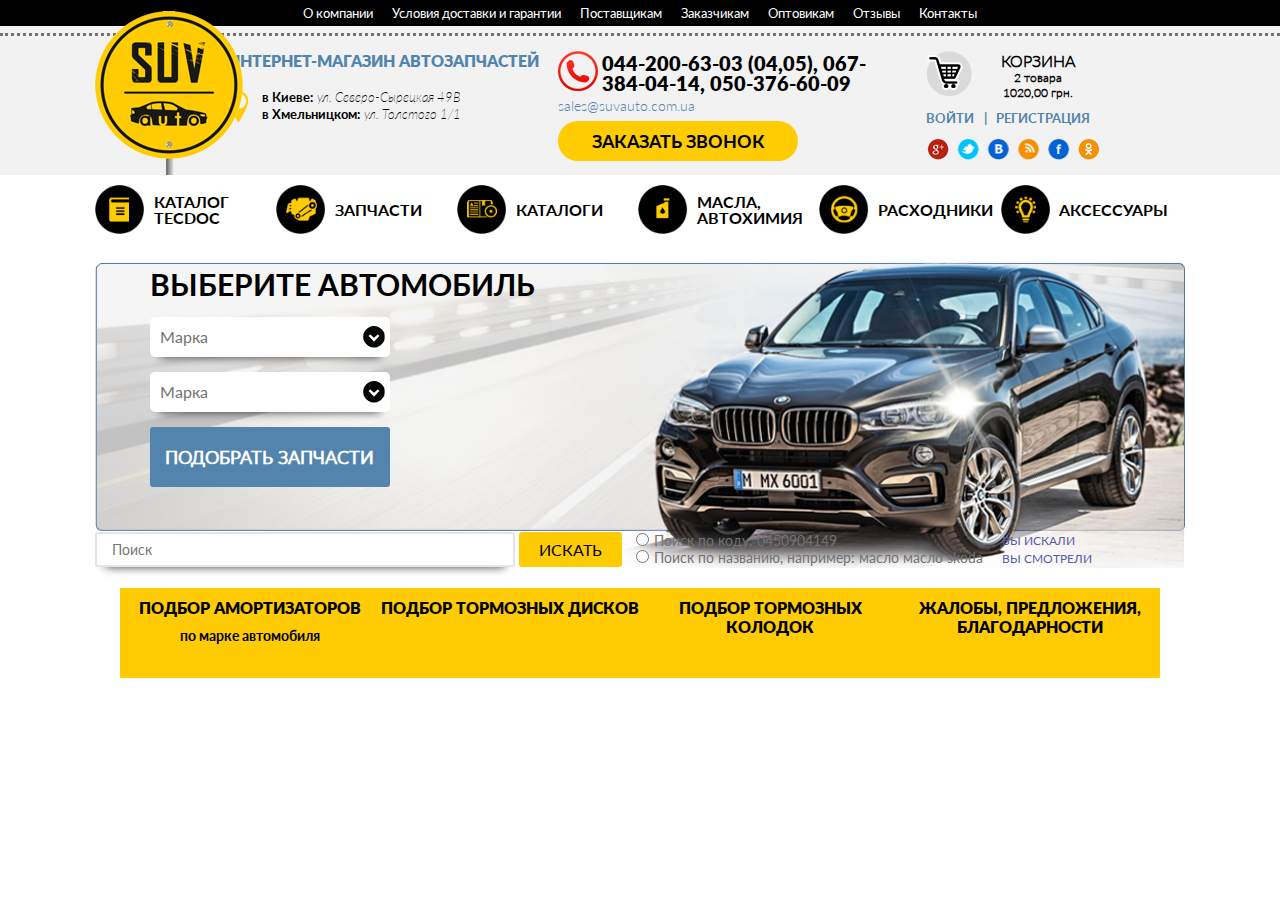
<file: index.html>
<!DOCTYPE html>
<html lang="ru">
<head>
    <meta charset="UTF-8">
    <meta name="viewport" content="width=device-width, initial-scale=1.0">
    <title>Главная</title>
    <link rel="stylesheet" href="css/custom-styles.css"/>
</head>
<body>

<div class="header">

    <div class="menu-top">
        <ul class="menu-top">
            <li><a href="#">О компании</a></li>
            <li><a href="#">Условия доставки и гарантии</a></li>
            <li><a href="#">Поставщикам</a></li>
            <li><a href="#">Заказчикам</a></li>
            <li><a href="#">Оптовикам</a></li>
            <li><a href="#">Отзывы</a></li>
            <li><a href="#">Контакты</a></li>
        </ul>
        <div class="dotted-line"></div>
    </div>

    <div class="header-info">

        <div class="block-content">

            <div class="logo">
                <img src="images/logo.png" alt="logo"/>
            </div>

            <div class="store-info">
                <div class="store-name">интернет-магазин автозапчастей</div>
                <div class="store-location">
                    <div class="icon-geo"></div>
                    <ul>
                        <li>
                            <div class="city">в Киеве:</div>
                            <div class="address">ул. Северо-Сырецкая 49В</div>
                        </li>
                        <li>
                            <div class="city">в Хмельницком:</div>
                            <div class="address">ул. Толстого 1/1</div>
                        </li>
                    </ul>
                </div>
            </div>

            <div class="store-contacts">
                <div class="store-phones">
                    <div class="icon-phone"></div>
                    <div class="numbers">044-200-63-03 (04,05), 067-384-04-14, 050-376-60-09</div>
                </div>
                <a class="store-email" href="mailto:sales@suvauto.com.ua">sales@suvauto.com.ua</a>
                <button class="get-call">Заказать звонок</button>
            </div>

            <div class="basket-social">
                <div class="block-basket">
                    <div class="icon-basket"><a href="#"></a></div>
                    <div class="basket-name">Корзина</div>
                    <div class="products-number">
                        2 товара
                    </div>
                    <div class="order-cost">
                        1020,00 грн.
                    </div>
                    <div class="clearfix"></div>
                </div>
                <div class="block-authorization">
                    <a class="sign-in">Войти</a>
                    <a class="sign-up">Регистрация</a>
                </div>
                <ul class="block-social">
                    <li><a href="#"></a></li>
                    <li><a href="#"></a></li>
                    <li><a href="#"></a></li>
                    <li><a href="#"></a></li>
                    <li><a href="#"></a></li>
                    <li><a href="#"></a></li>
                </ul>
            </div>

        </div>

    </div>

    <div class="block-content">

        <nav class="menu-middle">
            <ul>
                <li>
                    <div class="icon-menu-middle"></div>
                    <a href="#">Каталог TecDoc</a>
                </li><!--
             --><li>
                    <div class="icon-menu-middle"></div>
                    <a href="#">Запчасти</a>
                </li><!--
             --><li>
                    <div class="icon-menu-middle"></div>
                    <a href="#">Каталоги</a>
                </li><!--
             --><li>
                    <div class="icon-menu-middle"></div>
                    <a href="#">Масла, автохимия</a>
                </li><!--
             --><li>
                    <div class="icon-menu-middle"></div>
                    <a href="#">Расходники</a>
                </li><!--
             --><li>
                    <div class="icon-menu-middle"></div>
                    <a href="#">аксессуары</a>
                </li>
            </ul>
        </nav>

        <div class="block-choice">

            <div class="title-block">выберите автомобиль</div>

            <form action="" class="choose-car">
                <!-- Изображения селектов, связаны с самими селектами скриптом-->
                <div class="select-image select-1-image">
                    <div class="selected">Марка</div>
                    <ul>
                        <li>Марка-1</li>
                        <li>Марка-2</li>
                        <li>Марка-3</li>
                        <li>Марка-4</li>
                        <li>Марка-5</li>
                    </ul>
                    <div class="select-mark"></div>
                </div>
                <div class="select-image select-2-image">
                    <div class="selected">Марка</div>
                    <ul>
                        <li>Марка-1</li>
                        <li>Марка-2</li>
                        <li>Марка-3</li>
                        <li>Марка-4</li>
                        <li>Марка-5</li>
                    </ul>
                    <div class="select-mark"></div>
                </div>
                <!-- Сами селекты, скрыты с целью обеспечения кроссбраузерности интерфейса-->
                <label class="select-1-wrap">
                    <select id="select-1">
                        <option value="Марка-1"></option>
                        <option value="Марка-2"></option>
                        <option value="Марка-3"></option>
                        <option value="Марка-4"></option>
                        <option value="Марка-5"></option>
                    </select>
                </label>
                <label class="select-2-wrap">
                    <select id="select-2">
                        <option value="Марка-1"></option>
                        <option value="Марка-2"></option>
                        <option value="Марка-3"></option>
                        <option value="Марка-4"></option>
                        <option value="Марка-5"></option>
                    </select>
                </label>
                <input type="submit" value="Подобрать запчасти"/>
            </form>

            <form action="" class="choose-product">
                <label><input type="search" placeholder="Поиск"/></label>
                <input type="submit" value="Искать"/>
                <div class="radio-buttons">
                    <label><input type="radio" name="search-criteria" value="by-code"/>Поиск по коду: 0450904149</label>
                    <label><input type="radio" name="search-criteria" value="by-name" selected/>Поиск по названию, например: масло масло skoda</label>
                </div>
            </form>

            <div class="last-search">
                <a href="#">Вы искали</a>
                <a href="#">Вы смотрели</a>
            </div>

        </div>

        <div class="menu-bottom">
            <ul>
                <li>
                    <a href="#">
                        <span class="text-1">Подбор амортизаторов</span>
                        <span class="text-2">по марке автомобиля</span>
                    </a>
                </li><!--
             --><li>
                    <a href="#">
                        <span class="text-1">Подбор тормозных дисков</span>
                        <span class="text-2"></span>
                    </a>
                </li><!--
             --><li>
                    <a href="#">
                        <span class="text-1">Подбор тормозных колодок</span>
                        <span class="text-2"></span>
                    </a>
                </li><!--
             --><li>
                    <a href="#">
                        <span class="text-1">Жалобы, предложения, благодарности</span>
                        <span class="text-2"></span>
                    </a>
                </li>
            </ul>
        </div>

    </div>

</div>

<div class="footer">

</div>

<script src="js/jquery-2.1.4.min.js"></script>
<script src="js/custom-scripts.js"></script>
</body>
</html>
</file>
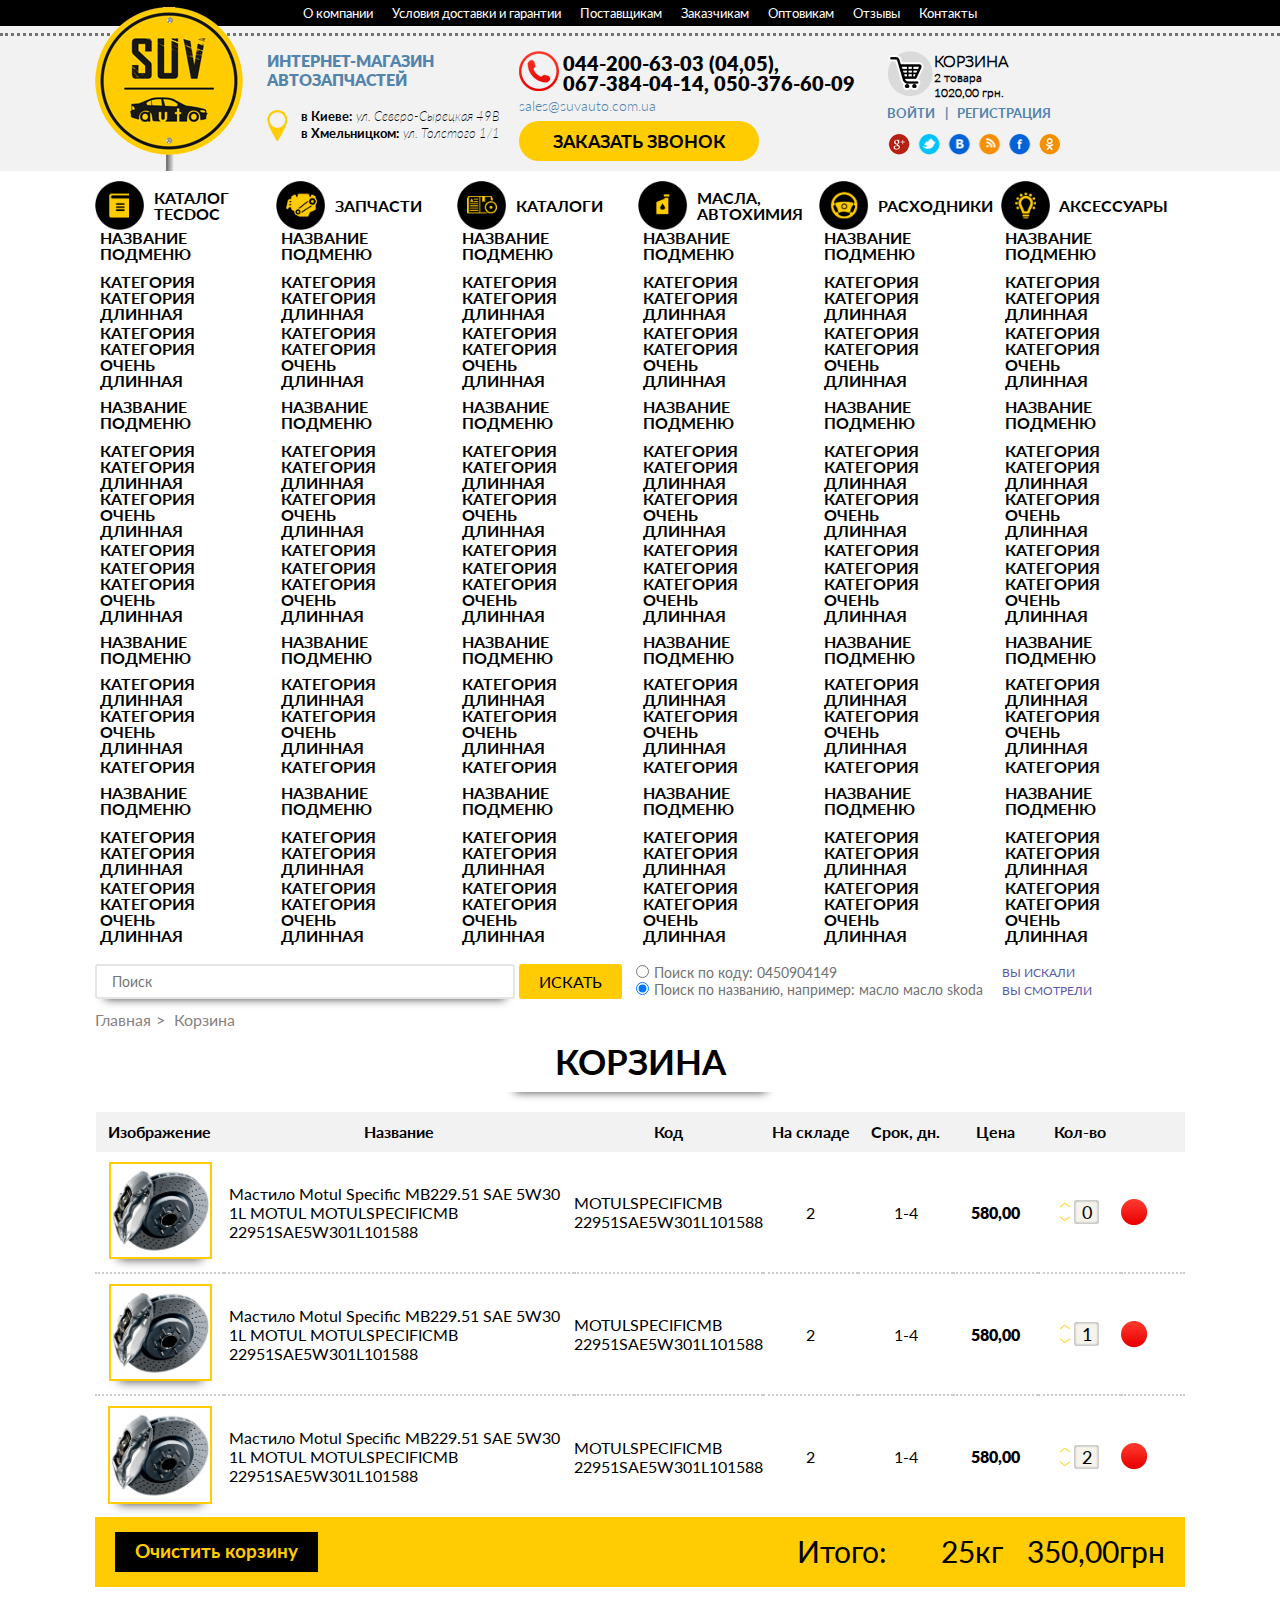
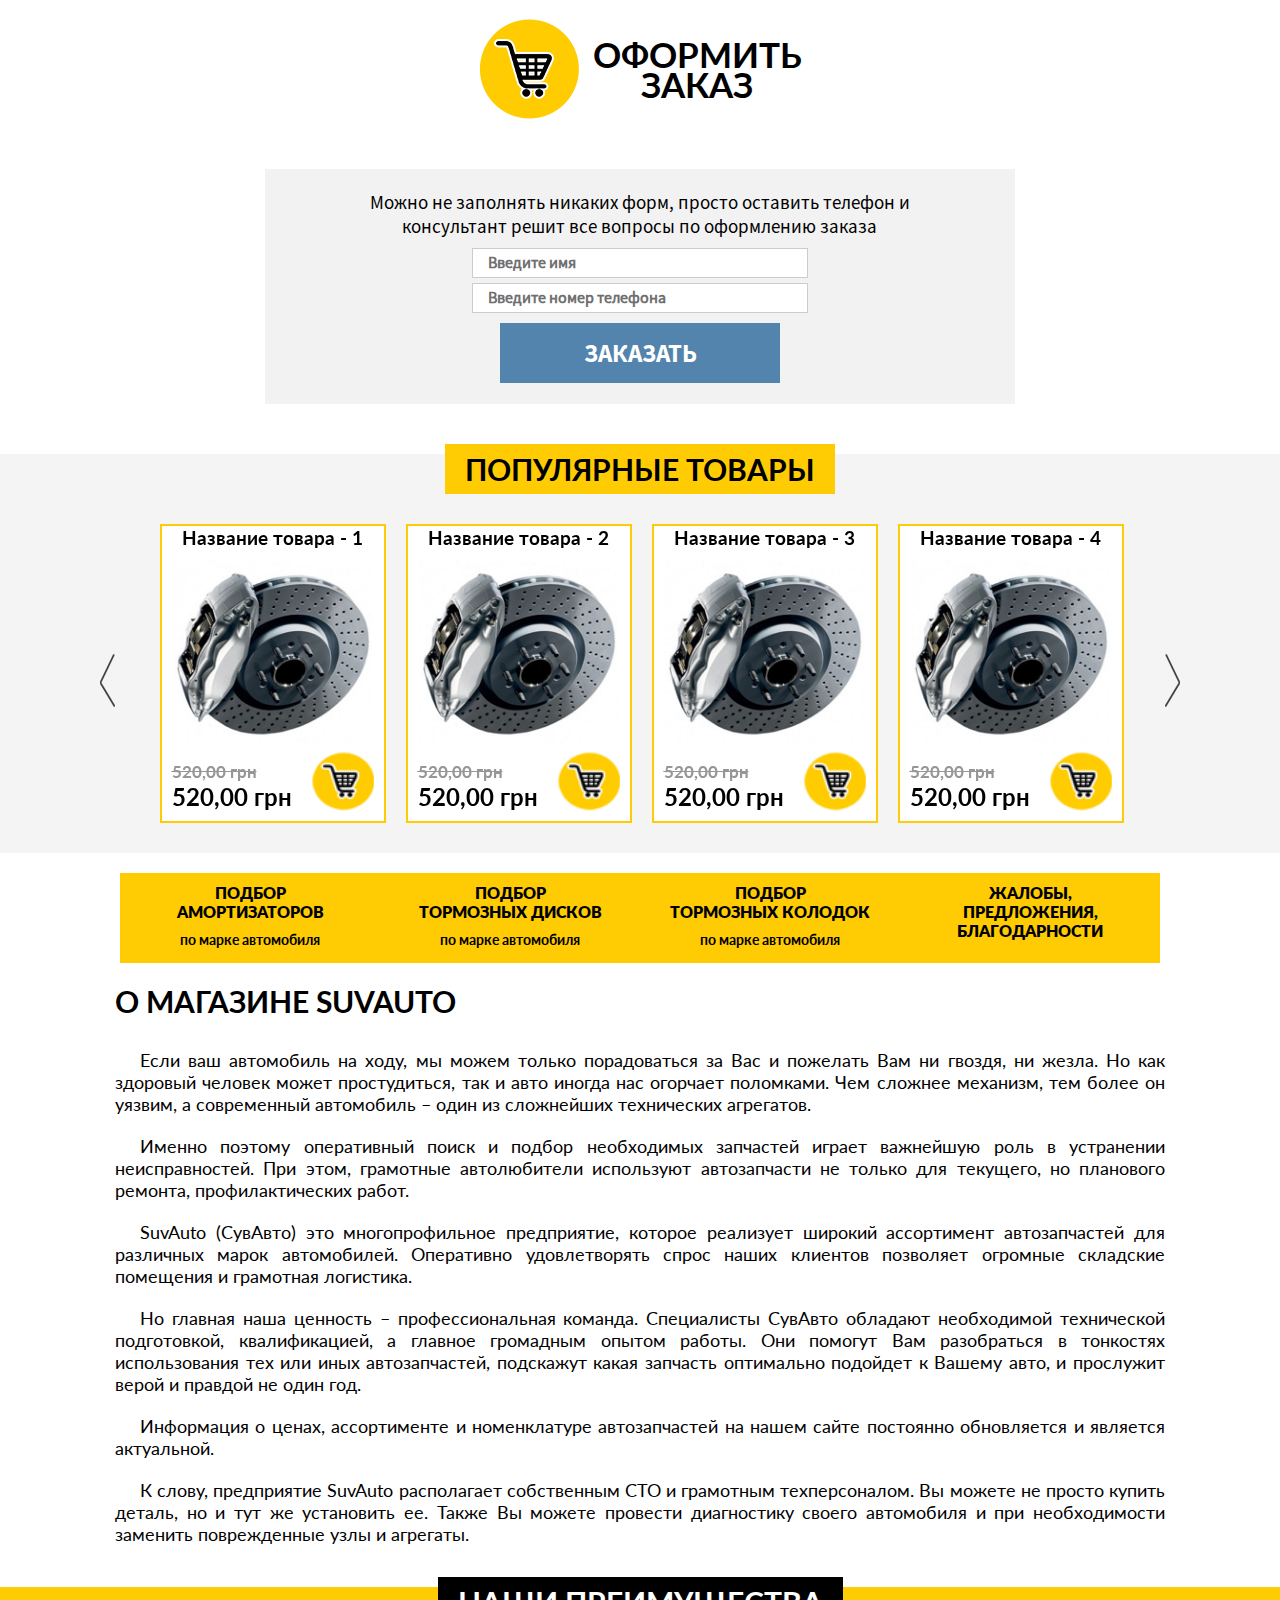
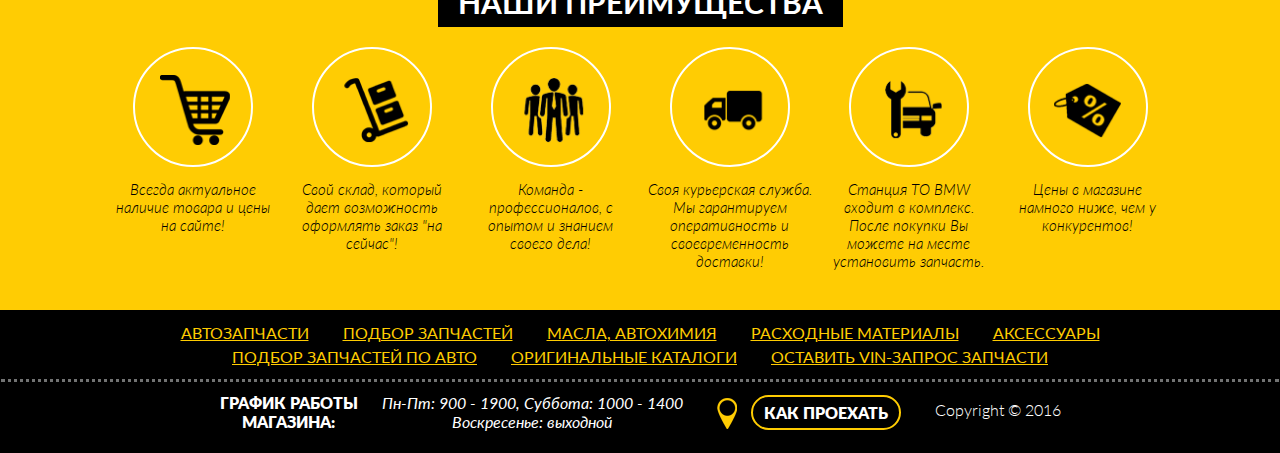
<file: basket.html>
<!DOCTYPE html>
<html lang="ru">
<head>
    <meta charset="UTF-8">
    <meta name="viewport" content="width=device-width, initial-scale=1.0">
    <title>Корзина</title>
    <link rel="stylesheet" href="css/slick.css"/>
    <link rel="stylesheet" href="css/custom-styles.css"/>
</head>
<body>

<div class="header">

    <div class="menu-top">
        <ul class="menu-top">
            <li><a href="#">О компании</a></li>
            <li><a href="#">Условия доставки и гарантии</a></li>
            <li><a href="#">Поставщикам</a></li>
            <li><a href="#">Заказчикам</a></li>
            <li><a href="#">Оптовикам</a></li>
            <li><a href="#">Отзывы</a></li>
            <li><a href="#">Контакты</a></li>
        </ul>
        <div class="dotted-line"></div>
    </div>

    <div class="header-info">

        <div class="block-content">

            <a class="logo" href="index.html">
                <img src="images/logo.png" alt="logo"/>
            </a>

            <div class="store-info">
                <div class="store-name">интернет-магазин<br>автозапчастей</div>
                <div class="store-location">
                    <div class="icon-geo"></div>
                    <ul>
                        <li>
                            <div class="city">в Киеве:</div>
                            <div class="address">ул. Северо-Сырецкая 49В</div>
                        </li>
                        <li>
                            <div class="city">в Хмельницком:</div>
                            <div class="address">ул. Толстого 1/1</div>
                        </li>
                    </ul>
                </div>
            </div>

            <div class="store-contacts">
                <div class="store-phones">
                    <div class="icon-phone"></div>
                    <div class="numbers">044-200-63-03 (04,05),<br>067-384-04-14, 050-376-60-09</div>
                </div>
                <a class="store-email" href="mailto:sales@suvauto.com.ua">sales@suvauto.com.ua</a>
                <button class="get-call">Заказать звонок</button>
            </div>

            <div class="basket-social">
                <div class="header-basket">
                    <div class="icon-basket"><a href="#"></a></div>
                    <div class="basket-name">Корзина</div>
                    <div class="products-number">
                        2 товара
                    </div>
                    <div class="order-cost">
                        1020,00 грн.
                    </div>
                    <div class="clearfix"></div>
                </div>
                <div class="block-authorization">
                    <a class="sign-in">Войти</a>
                    <a class="sign-up">Регистрация</a>
                </div>
                <ul class="block-social">
                    <li><a href="#"></a></li>
                    <li><a href="#"></a></li>
                    <li><a href="#"></a></li>
                    <li><a href="#"></a></li>
                    <li><a href="#"></a></li>
                    <li><a href="#"></a></li>
                </ul>
            </div>

        </div>

    </div>

    <div class="block-content">

        <nav class="menu-middle">
            <div class="menu-middle-control">
                <div class="icon-menu-middle-control"></div>
                <span class="to-show">показать меню</span><span class="to-hide">скрыть меню</span>
            </div>
            <ul class="menu">
                <li>
                    <div class="icon-menu-middle"></div>
                    <a href="#">Каталог TecDoc</a>
                    <div class="menu-middle-control">
                        <div class="icon-menu-middle-control"></div>
                        <span class="to-show">показать меню</span><span class="to-hide">скрыть меню</span>
                    </div>
                    <div class="menu sub-menu">
                        <div class="sub-sub-menu">
                            <div class="title"><a href="#">Название подменю</a></div>
                            <ul>
                                <li><a href="#">Категория</a></li>
                                <li><a href="#">Категория длинная</a></li>
                                <li><a href="#">Категория</a></li>
                                <li><a href="#">Категория очень длинная</a></li>
                            </ul>
                        </div>
                        <div class="sub-sub-menu">
                            <div class="title"><a href="#">Название подменю</a></div>
                            <ul>
                                <li><a href="#">Категория</a></li>
                                <li><a href="#">Категория длинная</a></li>
                                <li><a href="#">Категория очень длинная</a></li>
                                <li><a href="#">Категория</a></li>
                                <li><a href="#">Категория</a></li>
                                <li><a href="#">Категория очень длинная</a></li>
                            </ul>
                        </div>
                        <div class="sub-sub-menu">
                            <div class="title"><a href="#">Название подменю</a></div>
                            <ul>
                                <li><a href="#">Категория длинная</a></li>
                                <li><a href="#">Категория очень длинная</a></li>
                                <li><a href="#">Категория</a></li>
                            </ul>
                        </div>
                        <div class="sub-sub-menu">
                            <div class="title"><a href="#">Название подменю</a></div>
                            <ul>
                                <li><a href="#">Категория</a></li>
                                <li><a href="#">Категория длинная</a></li>
                                <li><a href="#">Категория</a></li>
                                <li><a href="#">Категория очень длинная</a></li>
                            </ul>
                        </div>
                    </div>
                </li><!--
             --><li>
                <div class="icon-menu-middle"></div>
                <a href="#">Запчасти</a>
                <div class="menu-middle-control">
                    <div class="icon-menu-middle-control"></div>
                    <span class="to-show">показать меню</span><span class="to-hide">скрыть меню</span>
                </div>
                <div class="menu sub-menu">
                    <div class="sub-sub-menu">
                        <div class="title"><a href="#">Название подменю</a></div>
                        <ul>
                            <li><a href="#">Категория</a></li>
                            <li><a href="#">Категория длинная</a></li>
                            <li><a href="#">Категория</a></li>
                            <li><a href="#">Категория очень длинная</a></li>
                        </ul>
                    </div>
                    <div class="sub-sub-menu">
                        <div class="title"><a href="#">Название подменю</a></div>
                        <ul>
                            <li><a href="#">Категория</a></li>
                            <li><a href="#">Категория длинная</a></li>
                            <li><a href="#">Категория очень длинная</a></li>
                            <li><a href="#">Категория</a></li>
                            <li><a href="#">Категория</a></li>
                            <li><a href="#">Категория очень длинная</a></li>
                        </ul>
                    </div>
                    <div class="sub-sub-menu">
                        <div class="title"><a href="#">Название подменю</a></div>
                        <ul>
                            <li><a href="#">Категория длинная</a></li>
                            <li><a href="#">Категория очень длинная</a></li>
                            <li><a href="#">Категория</a></li>
                        </ul>
                    </div>
                    <div class="sub-sub-menu">
                        <div class="title"><a href="#">Название подменю</a></div>
                        <ul>
                            <li><a href="#">Категория</a></li>
                            <li><a href="#">Категория длинная</a></li>
                            <li><a href="#">Категория</a></li>
                            <li><a href="#">Категория очень длинная</a></li>
                        </ul>
                    </div>
                </div>
            </li><!--

             --><li>
                <div class="icon-menu-middle"></div>
                <a href="#">Каталоги</a>
                <div class="menu-middle-control">
                    <div class="icon-menu-middle-control"></div>
                    <span class="to-show">показать меню</span><span class="to-hide">скрыть меню</span>
                </div>
                <div class="menu sub-menu">
                    <div class="sub-sub-menu">
                        <div class="title"><a href="#">Название подменю</a></div>
                        <ul>
                            <li><a href="#">Категория</a></li>
                            <li><a href="#">Категория длинная</a></li>
                            <li><a href="#">Категория</a></li>
                            <li><a href="#">Категория очень длинная</a></li>
                        </ul>
                    </div>
                    <div class="sub-sub-menu">
                        <div class="title"><a href="#">Название подменю</a></div>
                        <ul>
                            <li><a href="#">Категория</a></li>
                            <li><a href="#">Категория длинная</a></li>
                            <li><a href="#">Категория очень длинная</a></li>
                            <li><a href="#">Категория</a></li>
                            <li><a href="#">Категория</a></li>
                            <li><a href="#">Категория очень длинная</a></li>
                        </ul>
                    </div>
                    <div class="sub-sub-menu">
                        <div class="title"><a href="#">Название подменю</a></div>
                        <ul>
                            <li><a href="#">Категория длинная</a></li>
                            <li><a href="#">Категория очень длинная</a></li>
                            <li><a href="#">Категория</a></li>
                        </ul>
                    </div>
                    <div class="sub-sub-menu">
                        <div class="title"><a href="#">Название подменю</a></div>
                        <ul>
                            <li><a href="#">Категория</a></li>
                            <li><a href="#">Категория длинная</a></li>
                            <li><a href="#">Категория</a></li>
                            <li><a href="#">Категория очень длинная</a></li>
                        </ul>
                    </div>
                </div>
            </li><!--
             --><li class="right-side-item">
                <div class="icon-menu-middle"></div>
                <a href="#">Масла, автохимия</a>
                <div class="menu-middle-control">
                    <div class="icon-menu-middle-control"></div>
                    <span class="to-show">показать меню</span><span class="to-hide">скрыть меню</span>
                </div>
                <div class="menu sub-menu">
                    <div class="sub-sub-menu">
                        <div class="title"><a href="#">Название подменю</a></div>
                        <ul>
                            <li><a href="#">Категория</a></li>
                            <li><a href="#">Категория длинная</a></li>
                            <li><a href="#">Категория</a></li>
                            <li><a href="#">Категория очень длинная</a></li>
                        </ul>
                    </div>
                    <div class="sub-sub-menu">
                        <div class="title"><a href="#">Название подменю</a></div>
                        <ul>
                            <li><a href="#">Категория</a></li>
                            <li><a href="#">Категория длинная</a></li>
                            <li><a href="#">Категория очень длинная</a></li>
                            <li><a href="#">Категория</a></li>
                            <li><a href="#">Категория</a></li>
                            <li><a href="#">Категория очень длинная</a></li>
                        </ul>
                    </div>
                    <div class="sub-sub-menu">
                        <div class="title"><a href="#">Название подменю</a></div>
                        <ul>
                            <li><a href="#">Категория длинная</a></li>
                            <li><a href="#">Категория очень длинная</a></li>
                            <li><a href="#">Категория</a></li>
                        </ul>
                    </div>
                    <div class="sub-sub-menu">
                        <div class="title"><a href="#">Название подменю</a></div>
                        <ul>
                            <li><a href="#">Категория</a></li>
                            <li><a href="#">Категория длинная</a></li>
                            <li><a href="#">Категория</a></li>
                            <li><a href="#">Категория очень длинная</a></li>
                        </ul>
                    </div>
                </div>
            </li><!--
             --><li class="right-side-item">
                <div class="icon-menu-middle"></div>
                <a href="#">Расходники</a>
                <div class="menu-middle-control">
                    <div class="icon-menu-middle-control"></div>
                    <span class="to-show">показать меню</span><span class="to-hide">скрыть меню</span>
                </div>
                <div class="menu sub-menu">
                    <div class="sub-sub-menu">
                        <div class="title"><a href="#">Название подменю</a></div>
                        <ul>
                            <li><a href="#">Категория</a></li>
                            <li><a href="#">Категория длинная</a></li>
                            <li><a href="#">Категория</a></li>
                            <li><a href="#">Категория очень длинная</a></li>
                        </ul>
                    </div>
                    <div class="sub-sub-menu">
                        <div class="title"><a href="#">Название подменю</a></div>
                        <ul>
                            <li><a href="#">Категория</a></li>
                            <li><a href="#">Категория длинная</a></li>
                            <li><a href="#">Категория очень длинная</a></li>
                            <li><a href="#">Категория</a></li>
                            <li><a href="#">Категория</a></li>
                            <li><a href="#">Категория очень длинная</a></li>
                        </ul>
                    </div>
                    <div class="sub-sub-menu">
                        <div class="title"><a href="#">Название подменю</a></div>
                        <ul>
                            <li><a href="#">Категория длинная</a></li>
                            <li><a href="#">Категория очень длинная</a></li>
                            <li><a href="#">Категория</a></li>
                        </ul>
                    </div>
                    <div class="sub-sub-menu">
                        <div class="title"><a href="#">Название подменю</a></div>
                        <ul>
                            <li><a href="#">Категория</a></li>
                            <li><a href="#">Категория длинная</a></li>
                            <li><a href="#">Категория</a></li>
                            <li><a href="#">Категория очень длинная</a></li>
                        </ul>
                    </div>
                </div>
            </li><!--
             --><li class="right-side-item">
                <div class="icon-menu-middle"></div>
                <a href="#">аксессуары</a>
                <div class="menu-middle-control">
                    <div class="icon-menu-middle-control"></div>
                    <span class="to-show">показать меню</span><span class="to-hide">скрыть меню</span>
                </div>
                <div class="menu sub-menu">
                    <div class="sub-sub-menu">
                        <div class="title"><a href="#">Название подменю</a></div>
                        <ul>
                            <li><a href="#">Категория</a></li>
                            <li><a href="#">Категория длинная</a></li>
                            <li><a href="#">Категория</a></li>
                            <li><a href="#">Категория очень длинная</a></li>
                        </ul>
                    </div>
                    <div class="sub-sub-menu">
                        <div class="title"><a href="#">Название подменю</a></div>
                        <ul>
                            <li><a href="#">Категория</a></li>
                            <li><a href="#">Категория длинная</a></li>
                            <li><a href="#">Категория очень длинная</a></li>
                            <li><a href="#">Категория</a></li>
                            <li><a href="#">Категория</a></li>
                            <li><a href="#">Категория очень длинная</a></li>
                        </ul>
                    </div>
                    <div class="sub-sub-menu">
                        <div class="title"><a href="#">Название подменю</a></div>
                        <ul>
                            <li><a href="#">Категория длинная</a></li>
                            <li><a href="#">Категория очень длинная</a></li>
                            <li><a href="#">Категория</a></li>
                        </ul>
                    </div>
                    <div class="sub-sub-menu">
                        <div class="title"><a href="#">Название подменю</a></div>
                        <ul>
                            <li><a href="#">Категория</a></li>
                            <li><a href="#">Категория длинная</a></li>
                            <li><a href="#">Категория</a></li>
                            <li><a href="#">Категория очень длинная</a></li>
                        </ul>
                    </div>
                </div>
            </li>
            </ul>
        </nav>

        <form action="" class="choose-product">
            <label><input type="search" placeholder="Поиск"/></label>
            <input type="submit" value="Искать"/>

            <div class="radio-buttons">
                <label><input type="radio" name="search-criteria" value="by-code"/>Поиск по коду: 0450904149</label>
                <label><input type="radio" name="search-criteria" value="by-name" checked/>Поиск по названию,
                    например: масло масло skoda</label>
            </div>
        </form>

        <div class="last-search">
            <a href="#">Вы искали</a>
            <a href="#">Вы смотрели</a>
        </div>

        <div class="clearfix"></div>

        <ul class="bread-crumbs">
            <li><a href="index.html">Главная</a></li>
            <li>Корзина</li>
        </ul>

    </div>

</div>

<div class="block-content">

    <div class="block-basket">

        <div class="title-block-shadow">корзина</div>

        <form action="#" class="basket-form">

            <table class="product-table basket-table">
                <tr>
                    <th>Изображение</th>
                    <th>Название</th>
                    <th>Код</th>
                    <th>На складе</th>
                    <th>Срок, дн.</th>
                    <th>Цена</th>
                    <th>Кол-во</th>
                    <th></th>
                </tr>
                <tr>
                    <td class="product-image"><img src="images/product.jpg" alt="product"/></td>
                    <td class="product-name">Мастило Motul Specific MB229.51 SAE 5W30 1L MOTUL MOTULSPECIFICMB 22951SAE5W301L101588</td>
                    <td class="product-code">MOTULSPECIFICMB 22951SAE5W301L101588</td>
                    <td class="product-balance">2</td>
                    <td class="product-time">1-4</td>
                    <td class="product-price">580,00</td>
                    <td class="product-amount">
                        <div class="product-amount-controls">
                            <div class="control-add control"></div>
                            <div class="control-remove control"></div>
                            <label><input class="input-amount" type="number" value="0"/></label>
                        </div>
                        <div class="current-amount">0</div>
                    </td>
                    <td><div class="icon-delete"></div></td>
                </tr>
                <tr>
                    <td class="product-image"><img src="images/product.jpg" alt="product"/></td>
                    <td class="product-name">Мастило Motul Specific MB229.51 SAE 5W30 1L MOTUL MOTULSPECIFICMB 22951SAE5W301L101588</td>
                    <td class="product-code">MOTULSPECIFICMB 22951SAE5W301L101588</td>
                    <td class="product-balance">2</td>
                    <td class="product-time">1-4</td>
                    <td class="product-price">580,00</td>
                    <td class="product-amount">
                        <div class="product-amount-controls">
                            <div class="control-add control"></div>
                            <div class="control-remove control"></div>
                            <label><input class="input-amount" type="number" value="1"/></label>
                        </div>
                        <div class="current-amount">1</div>
                    </td>
                    <td><div class="icon-delete"></div></td>
                </tr>
                <tr>
                    <td class="product-image"><img src="images/product.jpg" alt="product"/></td>
                    <td class="product-name">Мастило Motul Specific MB229.51 SAE 5W30 1L MOTUL MOTULSPECIFICMB 22951SAE5W301L101588</td>
                    <td class="product-code">MOTULSPECIFICMB 22951SAE5W301L101588</td>
                    <td class="product-balance">2</td>
                    <td class="product-time">1-4</td>
                    <td class="product-price">580,00</td>
                    <td class="product-amount">
                        <div class="product-amount-controls">
                            <div class="control-add control"></div>
                            <div class="control-remove control"></div>
                            <label><input class="input-amount" type="number" value="2"/></label>
                        </div>
                        <div class="current-amount">2</div>
                    </td>
                    <td><div class="icon-delete"></div></td>
                </tr>
            </table>
            <div class="basket-result-row">
                <input class="basket-form-reset" type="reset" value="Очистить корзину"/>
                <div class="basket-result">
                    <span>Итого:</span>
                    <div class="order-weight"><span>25</span>кг</div>
                    <div class="order-cost"><span>350,00</span>грн</div>
                </div>
                <div class="clearfix"></div>
            </div>

            <input class="basket-submit" type="submit"/>
            <div class="icon-big-basket"></div>
            <div class="text-1">Оформить<br>заказ</div>

        </form>

        <form class="callback-form" action="#">
            <div class="title">
                Можно не заполнять никаких форм, просто оставить телефон
                и консультант решит все вопросы по оформлению заказа
            </div>
            <label><input class="client-name" type="text" placeholder="Введите имя"/></label>
            <label><input class="client-phone" type="text" placeholder="Введите номер телефона"/></label>
            <input type="submit" value="Заказать"/>
        </form>

    </div>

</div>

<div class="popular-products">
    <div class="block-content">
        <div class="title-block">Популярные товары</div>
        <img src="images/left-arrow.png" class="slider-arrow slider-left-arrow"/>
        <img src="images/right-arrow.png" class="slider-arrow slider-right-arrow"/>

        <div class="slider">
            <div class="slide">
                <div class="product-name">Название товара - 1</div>
                <img src="images/product.jpg" alt="product"/>

                <div class="price-block">
                    <div class="old-price"><span class="value">520,00</span> грн</div>
                    <div class="new-price"><span class="value">520,00</span> грн</div>
                </div>
                <div class="icon-basket"><a href="#" onclick="return false"></a></div>
            </div>
            <div class="slide">
                <div class="product-name">Название товара - 2</div>
                <img src="images/product.jpg" alt="product"/>

                <div class="price-block">
                    <div class="old-price"><span class="value">520,00</span> грн</div>
                    <div class="new-price"><span class="value">520,00</span> грн</div>
                </div>
                <div class="icon-basket"><a href="#" onclick="return false"></a></div>
            </div>
            <div class="slide">
                <div class="product-name">Название товара - 3</div>
                <img src="images/product.jpg" alt="product"/>

                <div class="price-block">
                    <div class="old-price"><span class="value">520,00</span> грн</div>
                    <div class="new-price"><span class="value">520,00</span> грн</div>
                </div>
                <div class="icon-basket"><a href="#" onclick="return false"></a></div>
            </div>
            <div class="slide">
                <div class="product-name">Название товара - 4</div>
                <img src="images/product.jpg" alt="product"/>

                <div class="price-block">
                    <div class="old-price"><span class="value">520,00</span> грн</div>
                    <div class="new-price"><span class="value">520,00</span> грн</div>
                </div>
                <div class="icon-basket"><a href="#" onclick="return false"></a></div>
            </div>
            <div class="slide">
                <div class="product-name">Название товара - 5</div>
                <img src="images/product.jpg" alt="product"/>

                <div class="price-block">
                    <div class="old-price"><span class="value">520,00</span> грн</div>
                    <div class="new-price"><span class="value">520,00</span> грн</div>
                </div>
                <div class="icon-basket"><a href="#" onclick="return false"></a></div>
            </div>
            <div class="slide">
                <div class="product-name">Название товара - 6</div>
                <img src="images/product.jpg" alt="product"/>

                <div class="price-block">
                    <div class="old-price"><span class="value">520,00</span> грн</div>
                    <div class="new-price"><span class="value">520,00</span> грн</div>
                </div>
                <div class="icon-basket"><a href="#" onclick="return false"></a></div>
            </div>
            <div class="slide">
                <div class="product-name">Название товара - 7</div>
                <img src="images/product.jpg" alt="product"/>

                <div class="price-block">
                    <div class="old-price"><span class="value">520,00</span> грн</div>
                    <div class="new-price"><span class="value">520,00</span> грн</div>
                </div>
                <div class="icon-basket"><a href="#" onclick="return false"></a></div>
            </div>
            <div class="slide">
                <div class="product-name">Название товара - 8</div>
                <img src="images/product.jpg" alt="product"/>

                <div class="price-block">
                    <div class="old-price"><span class="value">520,00</span> грн</div>
                    <div class="new-price"><span class="value">520,00</span> грн</div>
                </div>
                <div class="icon-basket"><a href="#" onclick="return false"></a></div>
            </div>
            <div class="slide">
                <div class="product-name">Название товара - 9</div>
                <img src="images/product.jpg" alt="product"/>

                <div class="price-block">
                    <div class="old-price"><span class="value">520,00</span> грн</div>
                    <div class="new-price"><span class="value">520,00</span> грн</div>
                </div>
                <div class="icon-basket"><a href="#" onclick="return false"></a></div>
            </div>
            <div class="slide">
                <div class="product-name">Название товара - 10</div>
                <img src="images/product.jpg" alt="product"/>

                <div class="price-block">
                    <div class="old-price"><span class="value">520,00</span> грн</div>
                    <div class="new-price"><span class="value">520,00</span> грн</div>
                </div>
                <div class="icon-basket"><a href="#" onclick="return false"></a></div>
            </div>
            <div class="slide">
                <div class="product-name">Название товара - 11</div>
                <img src="images/product.jpg" alt="product"/>

                <div class="price-block">
                    <div class="old-price"><span class="value">520,00</span> грн</div>
                    <div class="new-price"><span class="value">520,00</span> грн</div>
                </div>
                <div class="icon-basket"><a href="#" onclick="return false"></a></div>
            </div>
            <div class="slide">
                <div class="product-name">Название товара - 12</div>
                <img src="images/product.jpg" alt="product"/>

                <div class="price-block">
                    <div class="old-price"><span class="value">520,00</span> грн</div>
                    <div class="new-price"><span class="value">520,00</span> грн</div>
                </div>
                <div class="icon-basket"><a href="#" onclick="return false"></a></div>
            </div>
            <div class="slide">
                <div class="product-name">Название товара - 13</div>
                <img src="images/product.jpg" alt="product"/>

                <div class="price-block">
                    <div class="old-price"><span class="value">520,00</span> грн</div>
                    <div class="new-price"><span class="value">520,00</span> грн</div>
                </div>
                <div class="icon-basket"><a href="#" onclick="return false"></a></div>
            </div>
            <div class="slide">
                <div class="product-name">Название товара - 14</div>
                <img src="images/product.jpg" alt="product"/>

                <div class="price-block">
                    <div class="old-price"><span class="value">520,00</span> грн</div>
                    <div class="new-price"><span class="value">520,00</span> грн</div>
                </div>
                <div class="icon-basket"><a href="#" onclick="return false"></a></div>
            </div>

        </div>
    </div>
</div>

<div class="block-content">
    <div class="menu-bottom">
        <ul>
            <li>
                <a href="#">
                    <span class="text-1">Подбор<br>амортизаторов</span>
                    <span class="text-2">по марке автомобиля</span>
                </a>
            </li><!--
             --><li>
            <a href="#">
                <span class="text-1">Подбор<br>тормозных дисков</span>
                <span class="text-2">по марке автомобиля</span>
            </a>
        </li><!--
             --><li>
            <a href="#">
                <span class="text-1">Подбор<br>тормозных колодок</span>
                <span class="text-2">по марке автомобиля</span>
            </a>
        </li><!--
             --><li>
            <a href="#">
                <span class="text-1">Жалобы,<br>предложения,<br>благодарности</span>
            </a>
        </li>
        </ul>
    </div>
    <div class="block-about-store">
        <div class="title-block">О магазине SUVauto</div>

        <p>
            Если ваш автомобиль на ходу, мы можем только порадоваться за Вас и пожелать Вам ни гвоздя, ни жезла.
            Но как здоровый человек может простудиться, так и авто иногда нас огорчает поломками. Чем сложнее механизм,
            тем более он уязвим, а современный автомобиль – один из сложнейших технических агрегатов.
        </p>

        <p>
            Именно поэтому оперативный поиск и подбор необходимых запчастей играет важнейшую роль в устранении
            неисправностей. При этом, грамотные автолюбители используют автозапчасти не только для текущего, но
            планового ремонта, профилактических работ.
        </p>

        <p>
            SuvAuto (СувАвто) это многопрофильное предприятие, которое реализует широкий ассортимент автозапчастей
            для различных марок автомобилей. Оперативно удовлетворять спрос наших клиентов позволяет огромные
            складские помещения и грамотная логистика.
        </p>

        <p>
            Но главная наша ценность – профессиональная команда. Специалисты Сув­Авто обладают необходимой
            технической подготовкой, квалификацией, а главное громадным опытом работы. Они помогут Вам разобраться
            в тонкостях использования тех или иных автозапчастей, подскажут какая запчасть оптимально подойдет к Вашему
            авто, и прослужит верой и правдой не один год.
        </p>

        <p>
            Информация о ценах, ассортименте и номенклатуре автозапчастей на нашем сайте постоянно обновляется
            и является актуальной.
        </p>

        <p>
            К слову, предприятие SuvAuto располагает собственным СТО и грамотным техперсоналом. Вы можете не
            просто купить деталь, но и тут же установить ее. Также Вы можете провести диагностику своего
            автомобиля и при необходимости заменить поврежденные узлы и агрегаты.
        </p>

    </div>
</div>

<div class="footer">
    <div class="block-advantages">
        <div class="block-content">
            <div class="title-block">наши преимущества</div>
            <ul>
                <li>
                    <div class="icon-advantage"></div>
                    <div class="advantage-text">Всегда актуальное наличие товара и цены на сайте!</div>
                </li>
                <li>
                    <div class="icon-advantage"></div>
                    <div class="advantage-text">Свой склад, который дает возможность оформлять заказ "на сейчас"!</div>
                </li>
                <li>
                    <div class="icon-advantage"></div>
                    <div class="advantage-text">Команда ­ профессионалов,
                        с опытом и знанием своего дела!
                    </div>
                </li>
                <li>
                    <div class="icon-advantage"></div>
                    <div class="advantage-text">Своя курьерская служба. Мы гарантируем оперативность и своевременность
                        доставки!
                    </div>
                </li>
                <li>
                    <div class="icon-advantage"></div>
                    <div class="advantage-text">Станция ТО BMW входит в комплекс. После покупки Вы можете на месте
                        установить запчасть.
                    </div>
                </li>
                <li>
                    <div class="icon-advantage"></div>
                    <div class="advantage-text">Цены в магазине намного ниже, чем у конкурентов!</div>
                </li>
            </ul>
        </div>
    </div>
    <div class="footer-bottom">
        <div class="footer-menu">
            <div class="block-content">
                <ul>
                    <li><a href="#">Автозапчасти</a></li>
                    <li><a href="#">Подбор запчастей</a></li>
                    <li><a href="#">Масла, автохимия</a></li>
                    <li><a href="#">Расходные материалы</a></li>
                    <li><a href="#">Аксессуары</a></li>
                    <li><a href="#">Подбор запчастей по авто</a></li>
                    <li><a href="#">Оригинальные каталоги</a></li>
                    <li><a href="#">Оставить VIN-запрос запчасти</a></li>
                </ul>
            </div>
        </div>
        <div class="block-content">
            <div class="footer-info">
                <div class="work-time">
                    <div class="work-time-title">
                        График работы<br>
                        магазина:
                    </div>
                    <div class="work-time-info">
                        Пн-Пт: 900 - 1900, Суббота: 1000 - 1400<br>
                        Воскресенье: выходной
                    </div>
                </div>
                <div class="footer-location">
                    <div class="icon-geo"></div>
                    <button class="come-to-us">Как проехать</button>
                    <div class="copyrights"> Copyright © 2016</div>
                </div>
            </div>
        </div>
    </div>
</div>

<script src="js/jquery-2.1.4.min.js"></script>
<script src="js/slick.min.js"></script>
<script src="js/custom-scripts.js"></script>
</body>
</html>
</file>
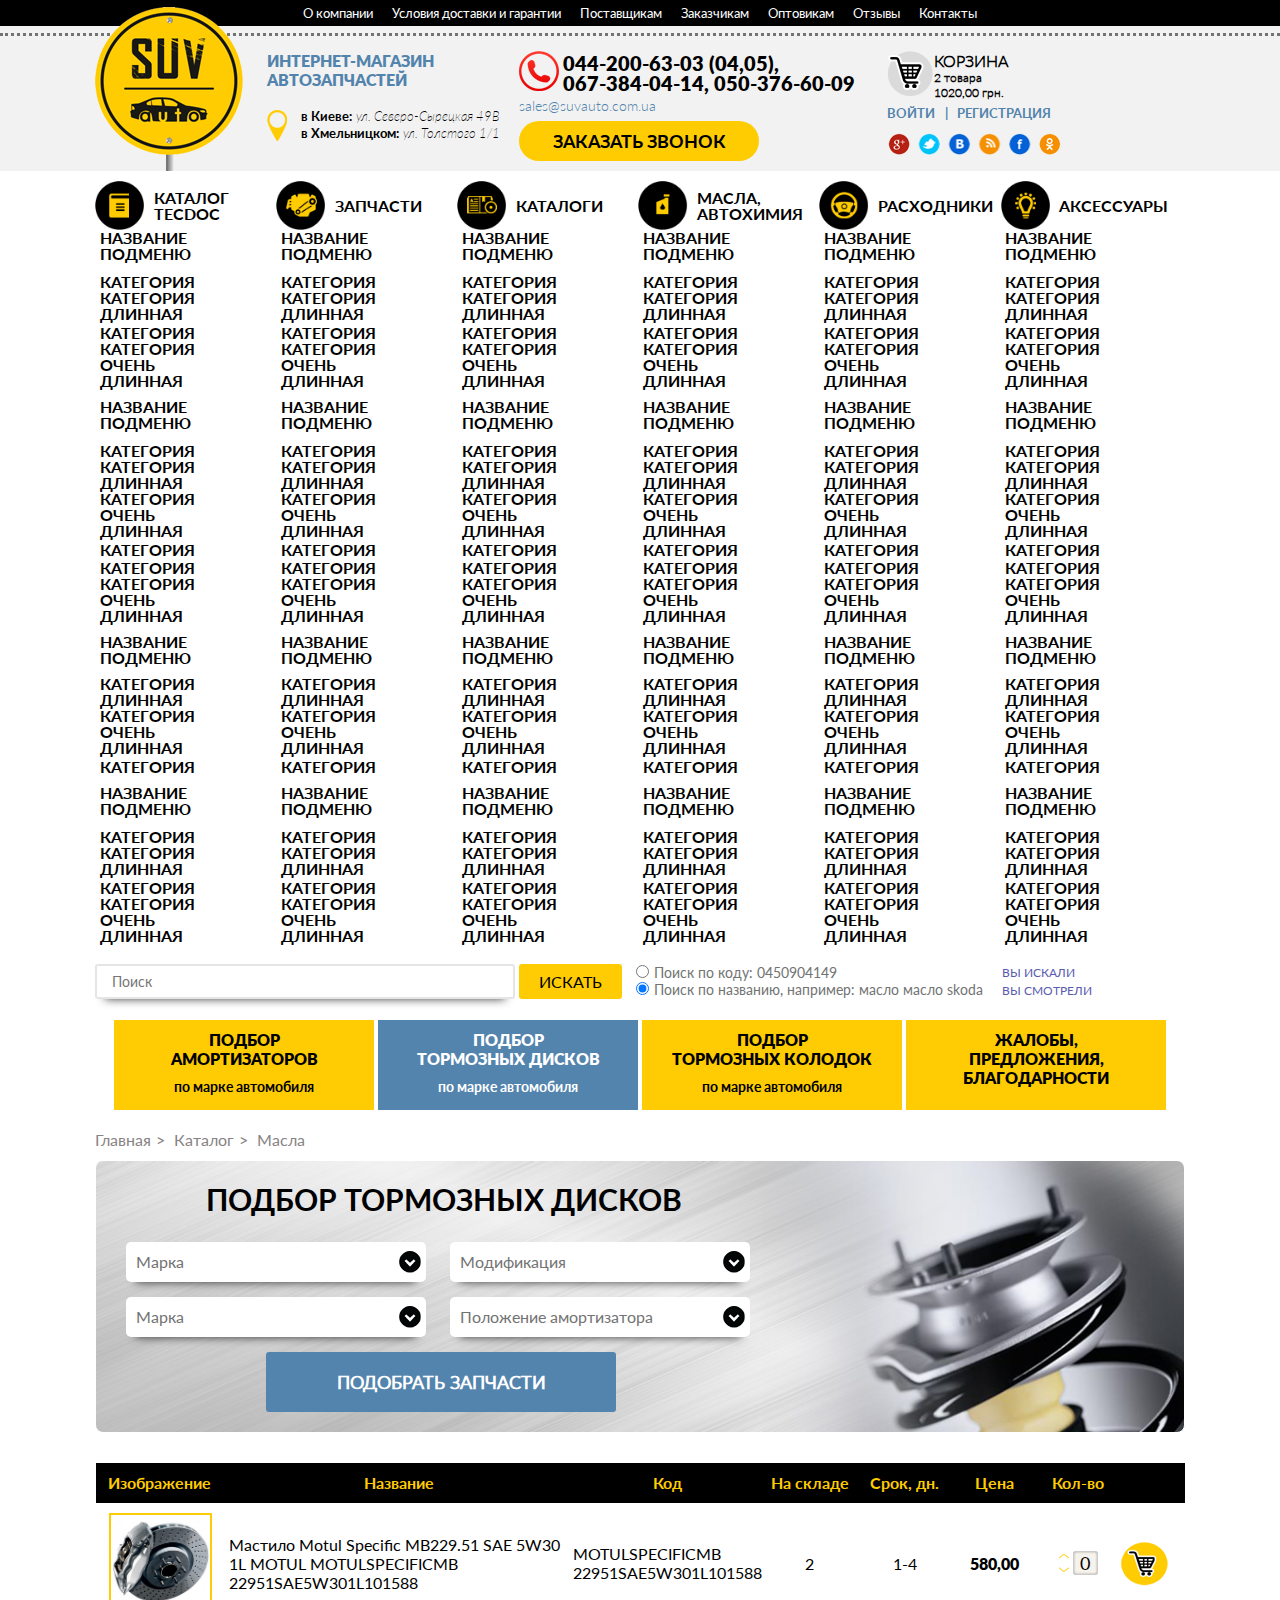
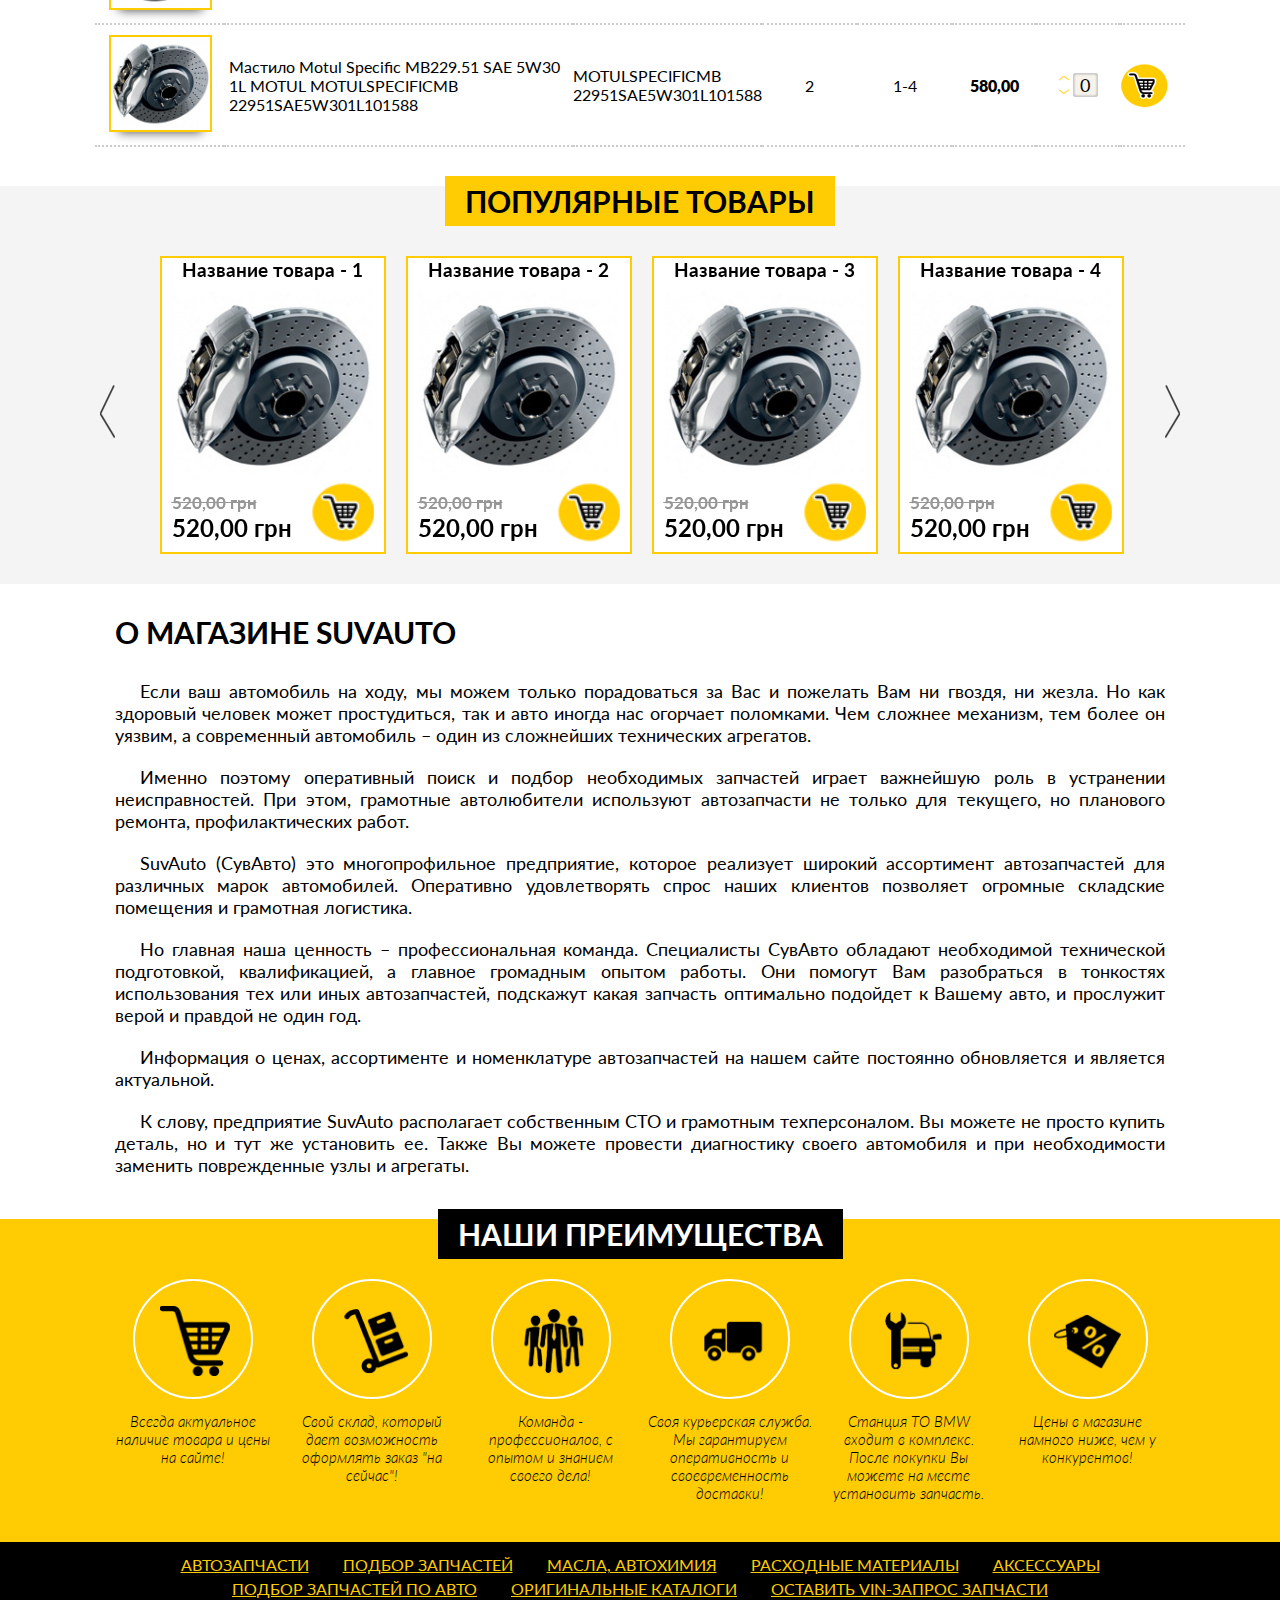
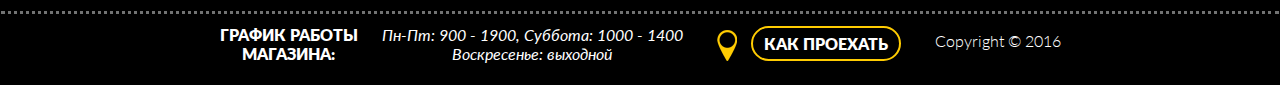
<file: brake-pads.html>
<!DOCTYPE html>
<html lang="ru">
<head>
    <meta charset="UTF-8">
    <meta name="viewport" content="width=device-width, initial-scale=1.0">
    <title>Подбор тормозных дисков</title>
    <link rel="stylesheet" href="css/slick.css"/>
    <link rel="stylesheet" href="css/custom-styles.css"/>
</head>
<body>

<div class="header">

    <div class="menu-top">
        <ul class="menu-top">
            <li><a href="#">О компании</a></li>
            <li><a href="#">Условия доставки и гарантии</a></li>
            <li><a href="#">Поставщикам</a></li>
            <li><a href="#">Заказчикам</a></li>
            <li><a href="#">Оптовикам</a></li>
            <li><a href="#">Отзывы</a></li>
            <li><a href="#">Контакты</a></li>
        </ul>
        <div class="dotted-line"></div>
    </div>

    <div class="header-info">

        <div class="block-content">

            <a class="logo" href="index.html">
                <img src="images/logo.png" alt="logo"/>
            </a>

            <div class="store-info">
                <div class="store-name">интернет-магазин<br>автозапчастей</div>
                <div class="store-location">
                    <div class="icon-geo"></div>
                    <ul>
                        <li>
                            <div class="city">в Киеве:</div>
                            <div class="address">ул. Северо-Сырецкая 49В</div>
                        </li>
                        <li>
                            <div class="city">в Хмельницком:</div>
                            <div class="address">ул. Толстого 1/1</div>
                        </li>
                    </ul>
                </div>
            </div>

            <div class="store-contacts">
                <div class="store-phones">
                    <div class="icon-phone"></div>
                    <div class="numbers">044-200-63-03 (04,05),<br>067-384-04-14, 050-376-60-09</div>
                </div>
                <a class="store-email" href="mailto:sales@suvauto.com.ua">sales@suvauto.com.ua</a>
                <button class="get-call">Заказать звонок</button>
            </div>

            <div class="basket-social">
                <div class="header-basket">
                    <div class="icon-basket"><a href="#"></a></div>
                    <div class="basket-name">Корзина</div>
                    <div class="products-number">
                        2 товара
                    </div>
                    <div class="order-cost">
                        1020,00 грн.
                    </div>
                    <div class="clearfix"></div>
                </div>
                <div class="block-authorization">
                    <a class="sign-in">Войти</a>
                    <a class="sign-up">Регистрация</a>
                </div>
                <ul class="block-social">
                    <li><a href="#"></a></li>
                    <li><a href="#"></a></li>
                    <li><a href="#"></a></li>
                    <li><a href="#"></a></li>
                    <li><a href="#"></a></li>
                    <li><a href="#"></a></li>
                </ul>
            </div>

        </div>

    </div>

    <div class="block-content">

        <nav class="menu-middle">
            <div class="menu-middle-control">
                <div class="icon-menu-middle-control"></div>
                <span class="to-show">показать меню</span><span class="to-hide">скрыть меню</span>
            </div>
            <ul class="menu">
                <li>
                    <div class="icon-menu-middle"></div>
                    <a href="#">Каталог TecDoc</a>
                    <div class="menu-middle-control">
                        <div class="icon-menu-middle-control"></div>
                        <span class="to-show">показать меню</span><span class="to-hide">скрыть меню</span>
                    </div>
                    <div class="menu sub-menu">
                        <div class="sub-sub-menu">
                            <div class="title"><a href="#">Название подменю</a></div>
                            <ul>
                                <li><a href="#">Категория</a></li>
                                <li><a href="#">Категория длинная</a></li>
                                <li><a href="#">Категория</a></li>
                                <li><a href="#">Категория очень длинная</a></li>
                            </ul>
                        </div>
                        <div class="sub-sub-menu">
                            <div class="title"><a href="#">Название подменю</a></div>
                            <ul>
                                <li><a href="#">Категория</a></li>
                                <li><a href="#">Категория длинная</a></li>
                                <li><a href="#">Категория очень длинная</a></li>
                                <li><a href="#">Категория</a></li>
                                <li><a href="#">Категория</a></li>
                                <li><a href="#">Категория очень длинная</a></li>
                            </ul>
                        </div>
                        <div class="sub-sub-menu">
                            <div class="title"><a href="#">Название подменю</a></div>
                            <ul>
                                <li><a href="#">Категория длинная</a></li>
                                <li><a href="#">Категория очень длинная</a></li>
                                <li><a href="#">Категория</a></li>
                            </ul>
                        </div>
                        <div class="sub-sub-menu">
                            <div class="title"><a href="#">Название подменю</a></div>
                            <ul>
                                <li><a href="#">Категория</a></li>
                                <li><a href="#">Категория длинная</a></li>
                                <li><a href="#">Категория</a></li>
                                <li><a href="#">Категория очень длинная</a></li>
                            </ul>
                        </div>
                    </div>
                </li><!--
             --><li>
                <div class="icon-menu-middle"></div>
                <a href="#">Запчасти</a>
                <div class="menu-middle-control">
                    <div class="icon-menu-middle-control"></div>
                    <span class="to-show">показать меню</span><span class="to-hide">скрыть меню</span>
                </div>
                <div class="menu sub-menu">
                    <div class="sub-sub-menu">
                        <div class="title"><a href="#">Название подменю</a></div>
                        <ul>
                            <li><a href="#">Категория</a></li>
                            <li><a href="#">Категория длинная</a></li>
                            <li><a href="#">Категория</a></li>
                            <li><a href="#">Категория очень длинная</a></li>
                        </ul>
                    </div>
                    <div class="sub-sub-menu">
                        <div class="title"><a href="#">Название подменю</a></div>
                        <ul>
                            <li><a href="#">Категория</a></li>
                            <li><a href="#">Категория длинная</a></li>
                            <li><a href="#">Категория очень длинная</a></li>
                            <li><a href="#">Категория</a></li>
                            <li><a href="#">Категория</a></li>
                            <li><a href="#">Категория очень длинная</a></li>
                        </ul>
                    </div>
                    <div class="sub-sub-menu">
                        <div class="title"><a href="#">Название подменю</a></div>
                        <ul>
                            <li><a href="#">Категория длинная</a></li>
                            <li><a href="#">Категория очень длинная</a></li>
                            <li><a href="#">Категория</a></li>
                        </ul>
                    </div>
                    <div class="sub-sub-menu">
                        <div class="title"><a href="#">Название подменю</a></div>
                        <ul>
                            <li><a href="#">Категория</a></li>
                            <li><a href="#">Категория длинная</a></li>
                            <li><a href="#">Категория</a></li>
                            <li><a href="#">Категория очень длинная</a></li>
                        </ul>
                    </div>
                </div>
            </li><!--

             --><li>
                <div class="icon-menu-middle"></div>
                <a href="#">Каталоги</a>
                <div class="menu-middle-control">
                    <div class="icon-menu-middle-control"></div>
                    <span class="to-show">показать меню</span><span class="to-hide">скрыть меню</span>
                </div>
                <div class="menu sub-menu">
                    <div class="sub-sub-menu">
                        <div class="title"><a href="#">Название подменю</a></div>
                        <ul>
                            <li><a href="#">Категория</a></li>
                            <li><a href="#">Категория длинная</a></li>
                            <li><a href="#">Категория</a></li>
                            <li><a href="#">Категория очень длинная</a></li>
                        </ul>
                    </div>
                    <div class="sub-sub-menu">
                        <div class="title"><a href="#">Название подменю</a></div>
                        <ul>
                            <li><a href="#">Категория</a></li>
                            <li><a href="#">Категория длинная</a></li>
                            <li><a href="#">Категория очень длинная</a></li>
                            <li><a href="#">Категория</a></li>
                            <li><a href="#">Категория</a></li>
                            <li><a href="#">Категория очень длинная</a></li>
                        </ul>
                    </div>
                    <div class="sub-sub-menu">
                        <div class="title"><a href="#">Название подменю</a></div>
                        <ul>
                            <li><a href="#">Категория длинная</a></li>
                            <li><a href="#">Категория очень длинная</a></li>
                            <li><a href="#">Категория</a></li>
                        </ul>
                    </div>
                    <div class="sub-sub-menu">
                        <div class="title"><a href="#">Название подменю</a></div>
                        <ul>
                            <li><a href="#">Категория</a></li>
                            <li><a href="#">Категория длинная</a></li>
                            <li><a href="#">Категория</a></li>
                            <li><a href="#">Категория очень длинная</a></li>
                        </ul>
                    </div>
                </div>
            </li><!--
             --><li class="right-side-item">
                <div class="icon-menu-middle"></div>
                <a href="#">Масла, автохимия</a>
                <div class="menu-middle-control">
                    <div class="icon-menu-middle-control"></div>
                    <span class="to-show">показать меню</span><span class="to-hide">скрыть меню</span>
                </div>
                <div class="menu sub-menu">
                    <div class="sub-sub-menu">
                        <div class="title"><a href="#">Название подменю</a></div>
                        <ul>
                            <li><a href="#">Категория</a></li>
                            <li><a href="#">Категория длинная</a></li>
                            <li><a href="#">Категория</a></li>
                            <li><a href="#">Категория очень длинная</a></li>
                        </ul>
                    </div>
                    <div class="sub-sub-menu">
                        <div class="title"><a href="#">Название подменю</a></div>
                        <ul>
                            <li><a href="#">Категория</a></li>
                            <li><a href="#">Категория длинная</a></li>
                            <li><a href="#">Категория очень длинная</a></li>
                            <li><a href="#">Категория</a></li>
                            <li><a href="#">Категория</a></li>
                            <li><a href="#">Категория очень длинная</a></li>
                        </ul>
                    </div>
                    <div class="sub-sub-menu">
                        <div class="title"><a href="#">Название подменю</a></div>
                        <ul>
                            <li><a href="#">Категория длинная</a></li>
                            <li><a href="#">Категория очень длинная</a></li>
                            <li><a href="#">Категория</a></li>
                        </ul>
                    </div>
                    <div class="sub-sub-menu">
                        <div class="title"><a href="#">Название подменю</a></div>
                        <ul>
                            <li><a href="#">Категория</a></li>
                            <li><a href="#">Категория длинная</a></li>
                            <li><a href="#">Категория</a></li>
                            <li><a href="#">Категория очень длинная</a></li>
                        </ul>
                    </div>
                </div>
            </li><!--
             --><li class="right-side-item">
                <div class="icon-menu-middle"></div>
                <a href="#">Расходники</a>
                <div class="menu-middle-control">
                    <div class="icon-menu-middle-control"></div>
                    <span class="to-show">показать меню</span><span class="to-hide">скрыть меню</span>
                </div>
                <div class="menu sub-menu">
                    <div class="sub-sub-menu">
                        <div class="title"><a href="#">Название подменю</a></div>
                        <ul>
                            <li><a href="#">Категория</a></li>
                            <li><a href="#">Категория длинная</a></li>
                            <li><a href="#">Категория</a></li>
                            <li><a href="#">Категория очень длинная</a></li>
                        </ul>
                    </div>
                    <div class="sub-sub-menu">
                        <div class="title"><a href="#">Название подменю</a></div>
                        <ul>
                            <li><a href="#">Категория</a></li>
                            <li><a href="#">Категория длинная</a></li>
                            <li><a href="#">Категория очень длинная</a></li>
                            <li><a href="#">Категория</a></li>
                            <li><a href="#">Категория</a></li>
                            <li><a href="#">Категория очень длинная</a></li>
                        </ul>
                    </div>
                    <div class="sub-sub-menu">
                        <div class="title"><a href="#">Название подменю</a></div>
                        <ul>
                            <li><a href="#">Категория длинная</a></li>
                            <li><a href="#">Категория очень длинная</a></li>
                            <li><a href="#">Категория</a></li>
                        </ul>
                    </div>
                    <div class="sub-sub-menu">
                        <div class="title"><a href="#">Название подменю</a></div>
                        <ul>
                            <li><a href="#">Категория</a></li>
                            <li><a href="#">Категория длинная</a></li>
                            <li><a href="#">Категория</a></li>
                            <li><a href="#">Категория очень длинная</a></li>
                        </ul>
                    </div>
                </div>
            </li><!--
             --><li class="right-side-item">
                <div class="icon-menu-middle"></div>
                <a href="#">аксессуары</a>
                <div class="menu-middle-control">
                    <div class="icon-menu-middle-control"></div>
                    <span class="to-show">показать меню</span><span class="to-hide">скрыть меню</span>
                </div>
                <div class="menu sub-menu">
                    <div class="sub-sub-menu">
                        <div class="title"><a href="#">Название подменю</a></div>
                        <ul>
                            <li><a href="#">Категория</a></li>
                            <li><a href="#">Категория длинная</a></li>
                            <li><a href="#">Категория</a></li>
                            <li><a href="#">Категория очень длинная</a></li>
                        </ul>
                    </div>
                    <div class="sub-sub-menu">
                        <div class="title"><a href="#">Название подменю</a></div>
                        <ul>
                            <li><a href="#">Категория</a></li>
                            <li><a href="#">Категория длинная</a></li>
                            <li><a href="#">Категория очень длинная</a></li>
                            <li><a href="#">Категория</a></li>
                            <li><a href="#">Категория</a></li>
                            <li><a href="#">Категория очень длинная</a></li>
                        </ul>
                    </div>
                    <div class="sub-sub-menu">
                        <div class="title"><a href="#">Название подменю</a></div>
                        <ul>
                            <li><a href="#">Категория длинная</a></li>
                            <li><a href="#">Категория очень длинная</a></li>
                            <li><a href="#">Категория</a></li>
                        </ul>
                    </div>
                    <div class="sub-sub-menu">
                        <div class="title"><a href="#">Название подменю</a></div>
                        <ul>
                            <li><a href="#">Категория</a></li>
                            <li><a href="#">Категория длинная</a></li>
                            <li><a href="#">Категория</a></li>
                            <li><a href="#">Категория очень длинная</a></li>
                        </ul>
                    </div>
                </div>
            </li>
            </ul>
        </nav>

        <form action="" class="choose-product">
            <label><input type="search" placeholder="Поиск"/></label>
            <input type="submit" value="Искать"/>

            <div class="radio-buttons">
                <label><input type="radio" name="search-criteria" value="by-code"/>Поиск по коду: 0450904149</label>
                <label><input type="radio" name="search-criteria" value="by-name" checked/>Поиск по названию,
                    например: масло масло skoda</label>
            </div>
        </form>

        <div class="last-search">
            <a href="#">Вы искали</a>
            <a href="#">Вы смотрели</a>
        </div>

        <div class="clearfix"></div>

        <div class="menu-bottom menu-bottom-brake-pads">
            <ul>
                <li>
                    <a href="#">
                        <span class="text-1">Подбор<br>амортизаторов</span>
                        <span class="text-2">по марке автомобиля</span>
                    </a>
                </li>
                <li>
                    <a href="#">
                        <span class="text-1">Подбор<br>тормозных дисков</span>
                        <span class="text-2">по марке автомобиля</span>
                    </a>
                </li>
                <li>
                    <a href="#">
                        <span class="text-1">Подбор<br>тормозных колодок</span>
                        <span class="text-2">по марке автомобиля</span>
                    </a>
                </li>
                <li>
                    <a href="#">
                        <span class="text-1">Жалобы,<br>предложения,<br>благодарности</span>
                    </a>
                </li>
            </ul>
        </div>

        <ul class="bread-crumbs">
            <li><a href="index.html">Главная</a></li>
            <li><a href="index.html">Каталог</a></li>
            <li>Масла</li>
        </ul>

    </div>

</div>

<div class="block-content">

    <div class="brake-pads-block">

        <form class="choose-brake-pads" action="#">

            <div class="title-block">подбор тормозных дисков</div>

            <!-- Изображения селектов, связаны с самими селектами скриптом-->
            <!-- Сами селекты скрыты с целью обеспечения кроссбраузерности интерфейса-->

            <div class="select-images">

                <div class="select-image">
                    <div class="selected">Марка</div>
                    <ul>
                        <li>Марка-1</li>
                        <li>Марка-2</li>
                        <li>Марка-3</li>
                        <li>Марка-4</li>
                        <li>Марка-5</li>
                    </ul>
                    <div class="select-mark"></div>
                    <select id="select-1">
                        <option value="Марка-1"></option>
                        <option value="Марка-2"></option>
                        <option value="Марка-3"></option>
                        <option value="Марка-4"></option>
                        <option value="Марка-5"></option>
                    </select>
                    <label class="select-label" for="select-1"></label>
                </div>

                <div class="select-image">
                    <div class="selected">Марка</div>
                    <ul>
                        <li>Марка-1</li>
                        <li>Марка-2</li>
                        <li>Марка-3</li>
                        <li>Марка-4</li>
                        <li>Марка-5</li>
                    </ul>
                    <div class="select-mark"></div>
                    <select id="select-2">
                        <option value="Марка-1"></option>
                        <option value="Марка-2"></option>
                        <option value="Марка-3"></option>
                        <option value="Марка-4"></option>
                        <option value="Марка-5"></option>
                    </select>
                    <label class="select-label" for="select-2"></label>
                </div>

            </div>

            <div class="select-images">

                <div class="select-image">
                    <div class="selected">Модификация</div>
                    <ul>
                        <li>Модификация-1</li>
                        <li>Модификация-2</li>
                        <li>Модификация-3</li>
                        <li>Модификация-4</li>
                        <li>Модификация-5</li>
                    </ul>
                    <div class="select-mark"></div>
                    <select id="select-3">
                        <option value="Модификация-1"></option>
                        <option value="Модификация-2"></option>
                        <option value="Модификация-3"></option>
                        <option value="Модификация-4"></option>
                        <option value="Модификация-5"></option>
                    </select>
                    <label class="select-label" for="select-3"></label>
                </div>

                <div class="select-image">
                    <div class="selected">Положение амортизатора</div>
                    <ul>
                        <li>Положение амортизатора-1</li>
                        <li>Положение амортизатора-2</li>
                        <li>Положение амортизатора-3</li>
                        <li>Положение амортизатора-4</li>
                        <li>Положение амортизатора-5</li>
                    </ul>
                    <div class="select-mark"></div>
                    <select id="select-4">
                        <option value="Положение амортизатора-1"></option>
                        <option value="Положение амортизатора-2"></option>
                        <option value="Положение амортизатора-3"></option>
                        <option value="Положение амортизатора-4"></option>
                        <option value="Положение амортизатора-5"></option>
                    </select>
                    <label class="select-label" for="select-4"></label>
                </div>

            </div>


            <input type="submit" value="Подобрать запчасти"/>
            
        </form>

        <table class="product-table product-table-dark">
            <tr>
                <th>Изображение</th>
                <th>Название</th>
                <th>Код</th>
                <th>На складе</th>
                <th>Срок, дн.</th>
                <th>Цена</th>
                <th>Кол-во</th>
                <th></th>
            </tr>
            <tr>
                <td class="product-image"><img src="images/product.jpg" alt="product"/></td>
                <td class="product-name">Мастило Motul Specific MB229.51 SAE 5W30 1L MOTUL MOTULSPECIFICMB 22951SAE5W301L101588</td>
                <td class="product-code">MOTULSPECIFICMB 22951SAE5W301L101588</td>
                <td class="product-balance">2</td>
                <td class="product-time">1-4</td>
                <td class="product-price">580,00</td>
                <td class="product-amount">
                    <div class="product-amount-controls">
                        <div class="control-add control"></div>
                        <div class="control-remove control"></div>
                        <label><input class="input-amount" type="number" value="0"/></label>
                    </div>
                    <div class="current-amount">0</div>
                </td>
                <td><div class="icon-basket"><a href="#"></a></div></td>
            </tr>
            <tr>
                <td class="product-image"><img src="images/product.jpg" alt="product"/></td>
                <td class="product-name">Мастило Motul Specific MB229.51 SAE 5W30 1L MOTUL MOTULSPECIFICMB 22951SAE5W301L101588</td>
                <td class="product-code">MOTULSPECIFICMB 22951SAE5W301L101588</td>
                <td class="product-balance">2</td>
                <td class="product-time">1-4</td>
                <td class="product-price">580,00</td>
                <td class="product-amount">
                    <div class="product-amount-controls">
                        <div class="control-add control"></div>
                        <div class="control-remove control"></div>
                        <label><input class="input-amount" type="number" value="0"/></label>
                    </div>
                    <div class="current-amount">0</div>
                </td>
                <td><div class="icon-basket"><a href="#"></a></div></td>
            </tr>
        </table>

    </div>

</div>

<div class="popular-products">
    <div class="block-content">
        <div class="title-block">Популярные товары</div>
        <img src="images/left-arrow.png" class="slider-arrow slider-left-arrow"/>
        <img src="images/right-arrow.png" class="slider-arrow slider-right-arrow"/>

        <div class="slider">
            <div class="slide">
                <div class="product-name">Название товара - 1</div>
                <img src="images/product.jpg" alt="product"/>

                <div class="price-block">
                    <div class="old-price"><span class="value">520,00</span> грн</div>
                    <div class="new-price"><span class="value">520,00</span> грн</div>
                </div>
                <div class="icon-basket"><a href="#" onclick="return false"></a></div>
            </div>
            <div class="slide">
                <div class="product-name">Название товара - 2</div>
                <img src="images/product.jpg" alt="product"/>

                <div class="price-block">
                    <div class="old-price"><span class="value">520,00</span> грн</div>
                    <div class="new-price"><span class="value">520,00</span> грн</div>
                </div>
                <div class="icon-basket"><a href="#" onclick="return false"></a></div>
            </div>
            <div class="slide">
                <div class="product-name">Название товара - 3</div>
                <img src="images/product.jpg" alt="product"/>

                <div class="price-block">
                    <div class="old-price"><span class="value">520,00</span> грн</div>
                    <div class="new-price"><span class="value">520,00</span> грн</div>
                </div>
                <div class="icon-basket"><a href="#" onclick="return false"></a></div>
            </div>
            <div class="slide">
                <div class="product-name">Название товара - 4</div>
                <img src="images/product.jpg" alt="product"/>

                <div class="price-block">
                    <div class="old-price"><span class="value">520,00</span> грн</div>
                    <div class="new-price"><span class="value">520,00</span> грн</div>
                </div>
                <div class="icon-basket"><a href="#" onclick="return false"></a></div>
            </div>
            <div class="slide">
                <div class="product-name">Название товара - 5</div>
                <img src="images/product.jpg" alt="product"/>

                <div class="price-block">
                    <div class="old-price"><span class="value">520,00</span> грн</div>
                    <div class="new-price"><span class="value">520,00</span> грн</div>
                </div>
                <div class="icon-basket"><a href="#" onclick="return false"></a></div>
            </div>
            <div class="slide">
                <div class="product-name">Название товара - 6</div>
                <img src="images/product.jpg" alt="product"/>

                <div class="price-block">
                    <div class="old-price"><span class="value">520,00</span> грн</div>
                    <div class="new-price"><span class="value">520,00</span> грн</div>
                </div>
                <div class="icon-basket"><a href="#" onclick="return false"></a></div>
            </div>
            <div class="slide">
                <div class="product-name">Название товара - 7</div>
                <img src="images/product.jpg" alt="product"/>

                <div class="price-block">
                    <div class="old-price"><span class="value">520,00</span> грн</div>
                    <div class="new-price"><span class="value">520,00</span> грн</div>
                </div>
                <div class="icon-basket"><a href="#" onclick="return false"></a></div>
            </div>
            <div class="slide">
                <div class="product-name">Название товара - 8</div>
                <img src="images/product.jpg" alt="product"/>

                <div class="price-block">
                    <div class="old-price"><span class="value">520,00</span> грн</div>
                    <div class="new-price"><span class="value">520,00</span> грн</div>
                </div>
                <div class="icon-basket"><a href="#" onclick="return false"></a></div>
            </div>
            <div class="slide">
                <div class="product-name">Название товара - 9</div>
                <img src="images/product.jpg" alt="product"/>

                <div class="price-block">
                    <div class="old-price"><span class="value">520,00</span> грн</div>
                    <div class="new-price"><span class="value">520,00</span> грн</div>
                </div>
                <div class="icon-basket"><a href="#" onclick="return false"></a></div>
            </div>
            <div class="slide">
                <div class="product-name">Название товара - 10</div>
                <img src="images/product.jpg" alt="product"/>

                <div class="price-block">
                    <div class="old-price"><span class="value">520,00</span> грн</div>
                    <div class="new-price"><span class="value">520,00</span> грн</div>
                </div>
                <div class="icon-basket"><a href="#" onclick="return false"></a></div>
            </div>
            <div class="slide">
                <div class="product-name">Название товара - 11</div>
                <img src="images/product.jpg" alt="product"/>

                <div class="price-block">
                    <div class="old-price"><span class="value">520,00</span> грн</div>
                    <div class="new-price"><span class="value">520,00</span> грн</div>
                </div>
                <div class="icon-basket"><a href="#" onclick="return false"></a></div>
            </div>
            <div class="slide">
                <div class="product-name">Название товара - 12</div>
                <img src="images/product.jpg" alt="product"/>

                <div class="price-block">
                    <div class="old-price"><span class="value">520,00</span> грн</div>
                    <div class="new-price"><span class="value">520,00</span> грн</div>
                </div>
                <div class="icon-basket"><a href="#" onclick="return false"></a></div>
            </div>
            <div class="slide">
                <div class="product-name">Название товара - 13</div>
                <img src="images/product.jpg" alt="product"/>

                <div class="price-block">
                    <div class="old-price"><span class="value">520,00</span> грн</div>
                    <div class="new-price"><span class="value">520,00</span> грн</div>
                </div>
                <div class="icon-basket"><a href="#" onclick="return false"></a></div>
            </div>
            <div class="slide">
                <div class="product-name">Название товара - 14</div>
                <img src="images/product.jpg" alt="product"/>

                <div class="price-block">
                    <div class="old-price"><span class="value">520,00</span> грн</div>
                    <div class="new-price"><span class="value">520,00</span> грн</div>
                </div>
                <div class="icon-basket"><a href="#" onclick="return false"></a></div>
            </div>

        </div>
    </div>
</div>

<div class="block-content block-content-brake-pads">
    <div class="block-about-store">
        <div class="title-block">О магазине SUVauto</div>

        <p>
            Если ваш автомобиль на ходу, мы можем только порадоваться за Вас и пожелать Вам ни гвоздя, ни жезла.
            Но как здоровый человек может простудиться, так и авто иногда нас огорчает поломками. Чем сложнее механизм,
            тем более он уязвим, а современный автомобиль – один из сложнейших технических агрегатов.
        </p>

        <p>
            Именно поэтому оперативный поиск и подбор необходимых запчастей играет важнейшую роль в устранении
            неисправностей. При этом, грамотные автолюбители используют автозапчасти не только для текущего, но
            планового ремонта, профилактических работ.
        </p>

        <p>
            SuvAuto (СувАвто) это многопрофильное предприятие, которое реализует широкий ассортимент автозапчастей
            для различных марок автомобилей. Оперативно удовлетворять спрос наших клиентов позволяет огромные
            складские помещения и грамотная логистика.
        </p>

        <p>
            Но главная наша ценность – профессиональная команда. Специалисты Сув­Авто обладают необходимой
            технической подготовкой, квалификацией, а главное громадным опытом работы. Они помогут Вам разобраться
            в тонкостях использования тех или иных автозапчастей, подскажут какая запчасть оптимально подойдет к Вашему
            авто, и прослужит верой и правдой не один год.
        </p>

        <p>
            Информация о ценах, ассортименте и номенклатуре автозапчастей на нашем сайте постоянно обновляется
            и является актуальной.
        </p>

        <p>
            К слову, предприятие SuvAuto располагает собственным СТО и грамотным техперсоналом. Вы можете не
            просто купить деталь, но и тут же установить ее. Также Вы можете провести диагностику своего
            автомобиля и при необходимости заменить поврежденные узлы и агрегаты.
        </p>

    </div>
</div>

<div class="footer">
    <div class="block-advantages">
        <div class="block-content">
            <div class="title-block">наши преимущества</div>
            <ul>
                <li>
                    <div class="icon-advantage"></div>
                    <div class="advantage-text">Всегда актуальное наличие товара и цены на сайте!</div>
                </li>
                <li>
                    <div class="icon-advantage"></div>
                    <div class="advantage-text">Свой склад, который дает возможность оформлять заказ "на сейчас"!</div>
                </li>
                <li>
                    <div class="icon-advantage"></div>
                    <div class="advantage-text">Команда ­ профессионалов,
                        с опытом и знанием своего дела!
                    </div>
                </li>
                <li>
                    <div class="icon-advantage"></div>
                    <div class="advantage-text">Своя курьерская служба. Мы гарантируем оперативность и своевременность
                        доставки!
                    </div>
                </li>
                <li>
                    <div class="icon-advantage"></div>
                    <div class="advantage-text">Станция ТО BMW входит в комплекс. После покупки Вы можете на месте
                        установить запчасть.
                    </div>
                </li>
                <li>
                    <div class="icon-advantage"></div>
                    <div class="advantage-text">Цены в магазине намного ниже, чем у конкурентов!</div>
                </li>
            </ul>
        </div>
    </div>
    <div class="footer-bottom">
        <div class="footer-menu">
            <div class="block-content">
                <ul>
                    <li><a href="#">Автозапчасти</a></li>
                    <li><a href="#">Подбор запчастей</a></li>
                    <li><a href="#">Масла, автохимия</a></li>
                    <li><a href="#">Расходные материалы</a></li>
                    <li><a href="#">Аксессуары</a></li>
                    <li><a href="#">Подбор запчастей по авто</a></li>
                    <li><a href="#">Оригинальные каталоги</a></li>
                    <li><a href="#">Оставить VIN-запрос запчасти</a></li>
                </ul>
            </div>
        </div>
        <div class="block-content">
            <div class="footer-info">
                <div class="work-time">
                    <div class="work-time-title">
                        График работы<br>
                        магазина:
                    </div>
                    <div class="work-time-info">
                        Пн-Пт: 900 - 1900, Суббота: 1000 - 1400<br>
                        Воскресенье: выходной
                    </div>
                </div>
                <div class="footer-location">
                    <div class="icon-geo"></div>
                    <button class="come-to-us">Как проехать</button>
                    <div class="copyrights"> Copyright © 2016</div>
                </div>
            </div>
        </div>
    </div>
</div>

<script src="js/jquery-2.1.4.min.js"></script>
<script src="js/slick.min.js"></script>
<script src="js/custom-scripts.js"></script>
</body>
</html>
</file>
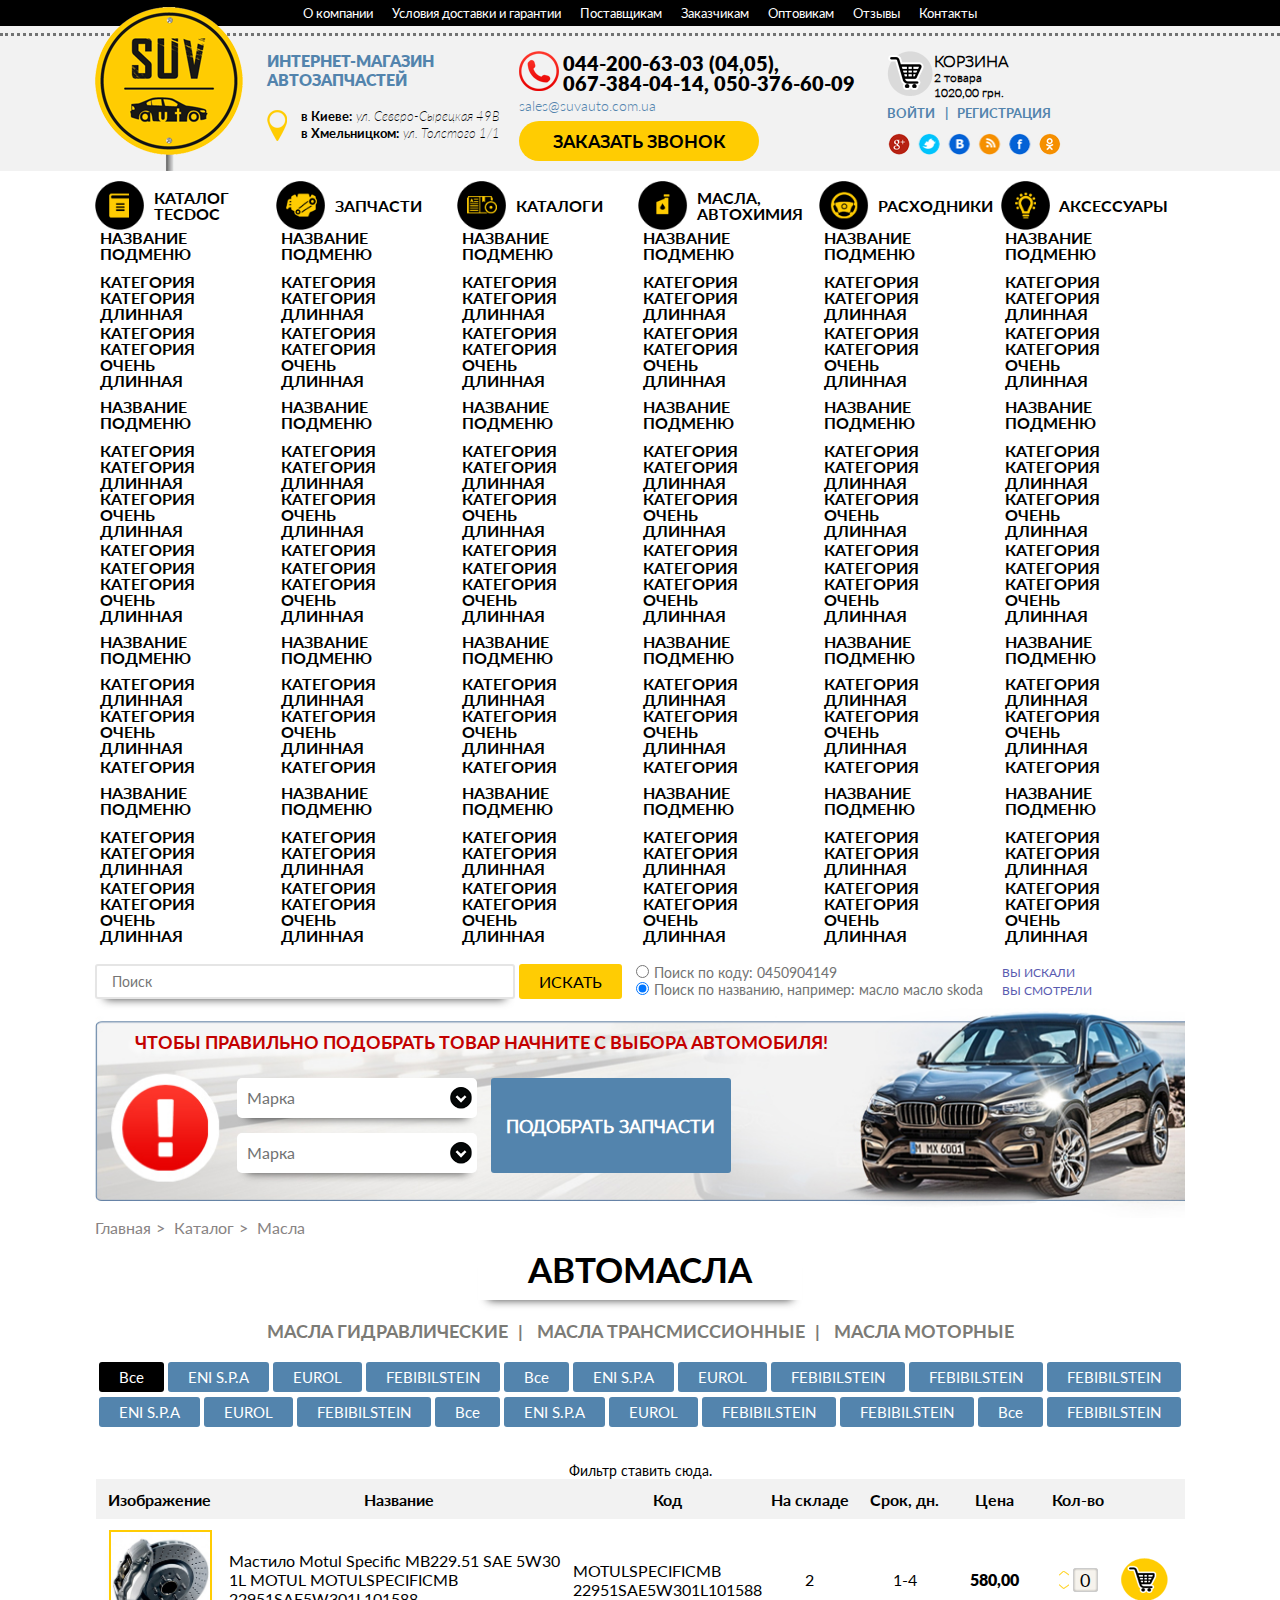
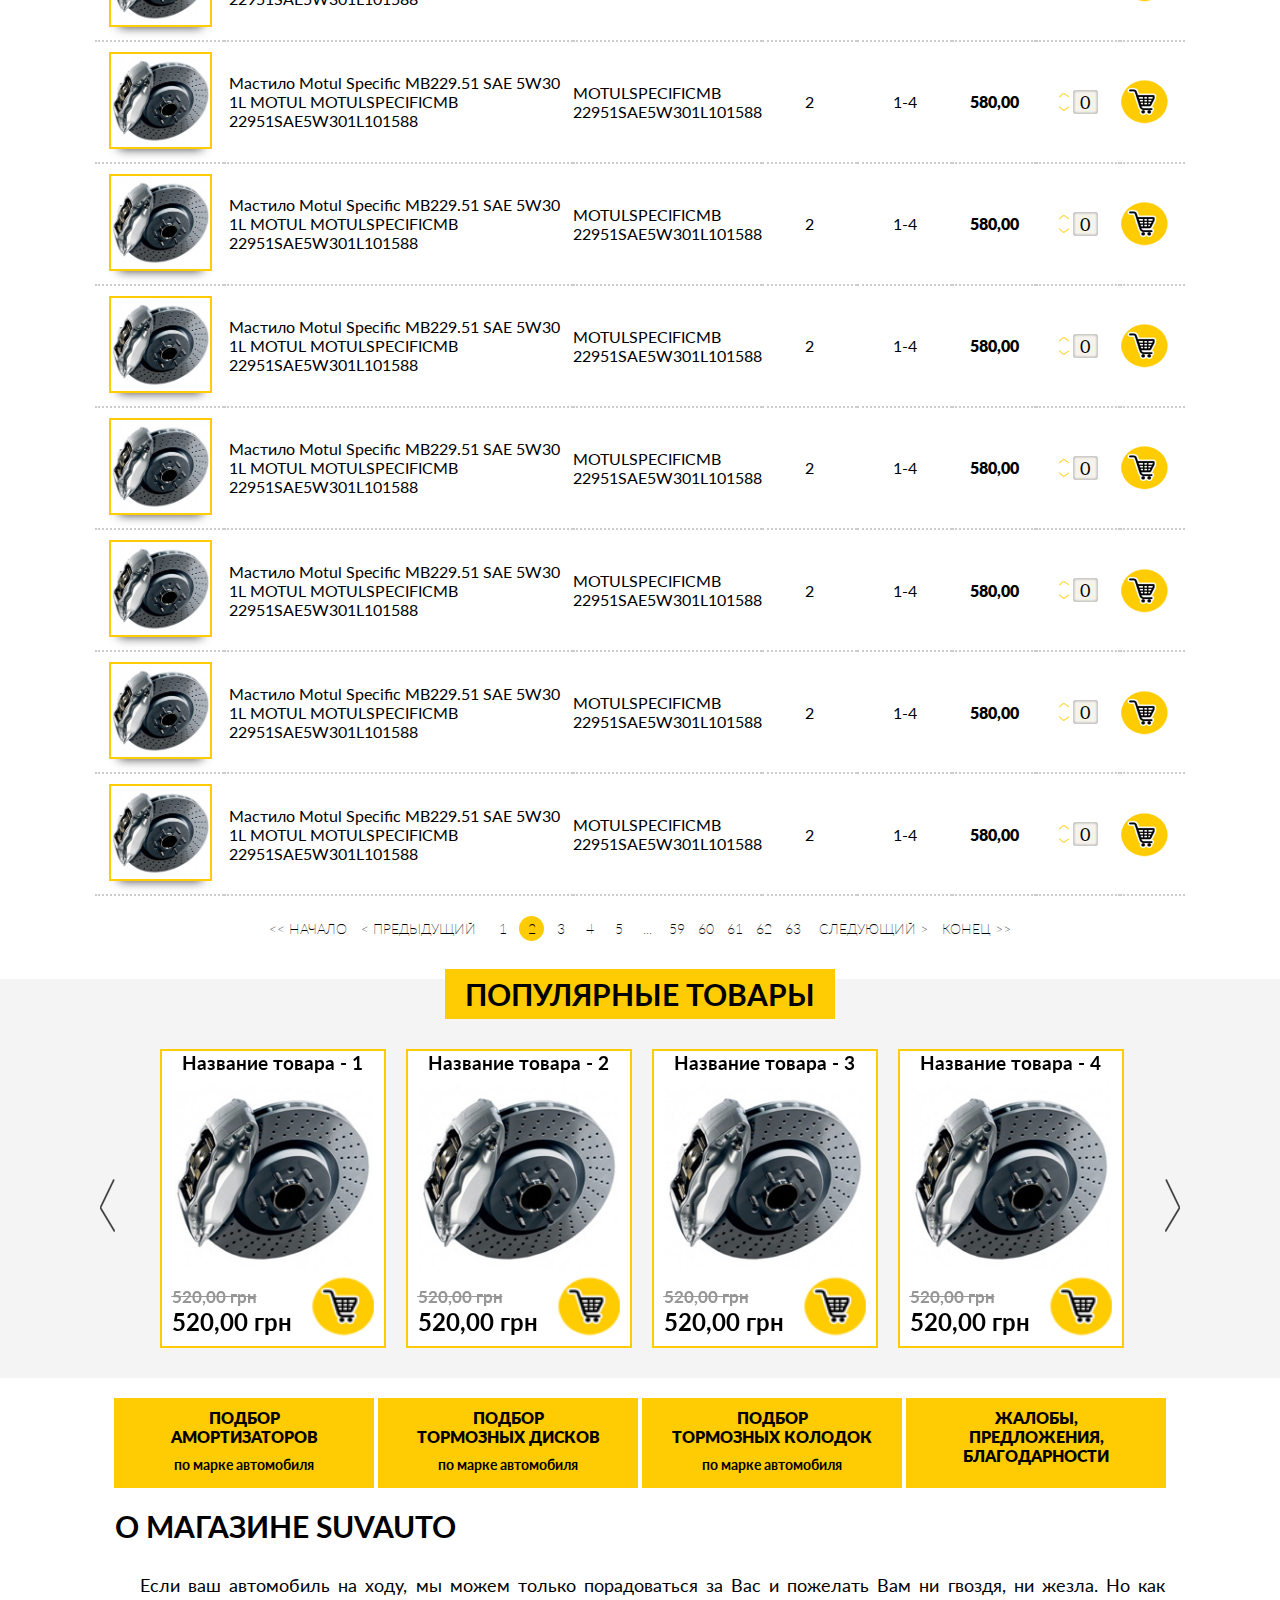
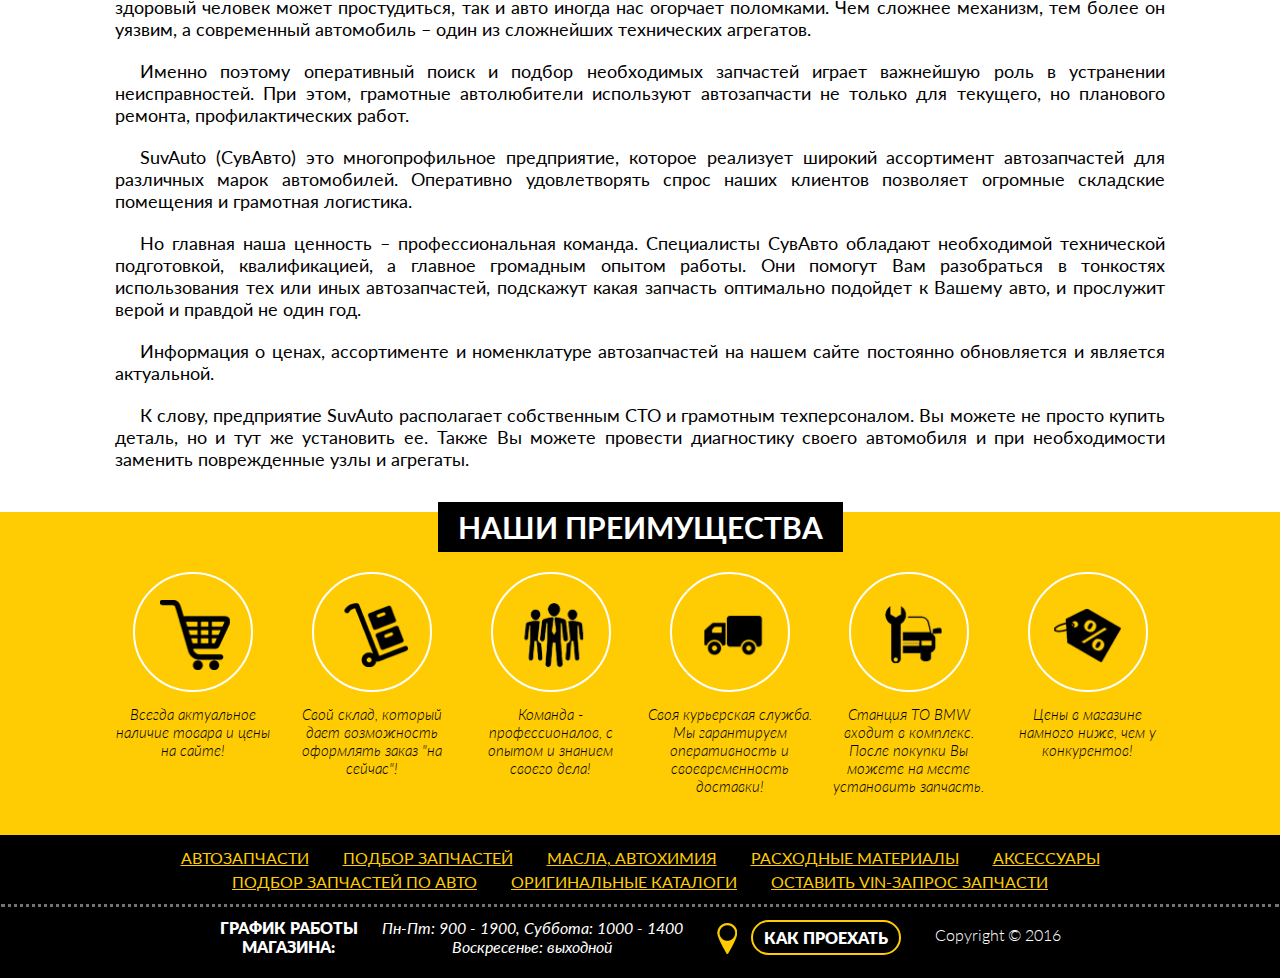
<file: oils.html>
<!DOCTYPE html>
<html lang="ru">
<head>
    <meta charset="UTF-8">
    <meta name="viewport" content="width=device-width, initial-scale=1.0">
    <title>Выбор масла</title>
    <link rel="stylesheet" href="css/slick.css"/>
    <link rel="stylesheet" href="css/custom-styles.css"/>
</head>
<body>

<div class="header">

    <div class="menu-top">
        <ul class="menu-top">
            <li><a href="#">О компании</a></li>
            <li><a href="#">Условия доставки и гарантии</a></li>
            <li><a href="#">Поставщикам</a></li>
            <li><a href="#">Заказчикам</a></li>
            <li><a href="#">Оптовикам</a></li>
            <li><a href="#">Отзывы</a></li>
            <li><a href="#">Контакты</a></li>
        </ul>
        <div class="dotted-line"></div>
    </div>

    <div class="header-info">

        <div class="block-content">

            <a class="logo" href="index.html">
                <img src="images/logo.png" alt="logo"/>
            </a>

            <div class="store-info">
                <div class="store-name">интернет-магазин<br>автозапчастей</div>
                <div class="store-location">
                    <div class="icon-geo"></div>
                    <ul>
                        <li>
                            <div class="city">в Киеве:</div>
                            <div class="address">ул. Северо-Сырецкая 49В</div>
                        </li>
                        <li>
                            <div class="city">в Хмельницком:</div>
                            <div class="address">ул. Толстого 1/1</div>
                        </li>
                    </ul>
                </div>
            </div>

            <div class="store-contacts">
                <div class="store-phones">
                    <div class="icon-phone"></div>
                    <div class="numbers">044-200-63-03 (04,05),<br>067-384-04-14, 050-376-60-09</div>
                </div>
                <a class="store-email" href="mailto:sales@suvauto.com.ua">sales@suvauto.com.ua</a>
                <button class="get-call">Заказать звонок</button>
            </div>

            <div class="basket-social">
                <div class="header-basket">
                    <div class="icon-basket"><a href="#"></a></div>
                    <div class="basket-name">Корзина</div>
                    <div class="products-number">
                        2 товара
                    </div>
                    <div class="order-cost">
                        1020,00 грн.
                    </div>
                    <div class="clearfix"></div>
                </div>
                <div class="block-authorization">
                    <a class="sign-in">Войти</a>
                    <a class="sign-up">Регистрация</a>
                </div>
                <ul class="block-social">
                    <li><a href="#"></a></li>
                    <li><a href="#"></a></li>
                    <li><a href="#"></a></li>
                    <li><a href="#"></a></li>
                    <li><a href="#"></a></li>
                    <li><a href="#"></a></li>
                </ul>
            </div>

            <div class="clearfix"></div>

        </div>

    </div>

    <div class="block-content">

        <nav class="menu-middle">
            <div class="menu-middle-control">
                <div class="icon-menu-middle-control"></div>
                <span class="to-show">показать меню</span><span class="to-hide">скрыть меню</span>
            </div>
            <ul class="menu">
                <li>
                    <div class="icon-menu-middle"></div>
                    <a href="#">Каталог TecDoc</a>
                    <div class="menu-middle-control">
                        <div class="icon-menu-middle-control"></div>
                        <span class="to-show">показать меню</span><span class="to-hide">скрыть меню</span>
                    </div>
                    <div class="menu sub-menu">
                        <div class="sub-sub-menu">
                            <div class="title"><a href="#">Название подменю</a></div>
                            <ul>
                                <li><a href="#">Категория</a></li>
                                <li><a href="#">Категория длинная</a></li>
                                <li><a href="#">Категория</a></li>
                                <li><a href="#">Категория очень длинная</a></li>
                            </ul>
                        </div>
                        <div class="sub-sub-menu">
                            <div class="title"><a href="#">Название подменю</a></div>
                            <ul>
                                <li><a href="#">Категория</a></li>
                                <li><a href="#">Категория длинная</a></li>
                                <li><a href="#">Категория очень длинная</a></li>
                                <li><a href="#">Категория</a></li>
                                <li><a href="#">Категория</a></li>
                                <li><a href="#">Категория очень длинная</a></li>
                            </ul>
                        </div>
                        <div class="sub-sub-menu">
                            <div class="title"><a href="#">Название подменю</a></div>
                            <ul>
                                <li><a href="#">Категория длинная</a></li>
                                <li><a href="#">Категория очень длинная</a></li>
                                <li><a href="#">Категория</a></li>
                            </ul>
                        </div>
                        <div class="sub-sub-menu">
                            <div class="title"><a href="#">Название подменю</a></div>
                            <ul>
                                <li><a href="#">Категория</a></li>
                                <li><a href="#">Категория длинная</a></li>
                                <li><a href="#">Категория</a></li>
                                <li><a href="#">Категория очень длинная</a></li>
                            </ul>
                        </div>
                    </div>
                </li><!--
             --><li>
                <div class="icon-menu-middle"></div>
                <a href="#">Запчасти</a>
                <div class="menu-middle-control">
                    <div class="icon-menu-middle-control"></div>
                    <span class="to-show">показать меню</span><span class="to-hide">скрыть меню</span>
                </div>
                <div class="menu sub-menu">
                    <div class="sub-sub-menu">
                        <div class="title"><a href="#">Название подменю</a></div>
                        <ul>
                            <li><a href="#">Категория</a></li>
                            <li><a href="#">Категория длинная</a></li>
                            <li><a href="#">Категория</a></li>
                            <li><a href="#">Категория очень длинная</a></li>
                        </ul>
                    </div>
                    <div class="sub-sub-menu">
                        <div class="title"><a href="#">Название подменю</a></div>
                        <ul>
                            <li><a href="#">Категория</a></li>
                            <li><a href="#">Категория длинная</a></li>
                            <li><a href="#">Категория очень длинная</a></li>
                            <li><a href="#">Категория</a></li>
                            <li><a href="#">Категория</a></li>
                            <li><a href="#">Категория очень длинная</a></li>
                        </ul>
                    </div>
                    <div class="sub-sub-menu">
                        <div class="title"><a href="#">Название подменю</a></div>
                        <ul>
                            <li><a href="#">Категория длинная</a></li>
                            <li><a href="#">Категория очень длинная</a></li>
                            <li><a href="#">Категория</a></li>
                        </ul>
                    </div>
                    <div class="sub-sub-menu">
                        <div class="title"><a href="#">Название подменю</a></div>
                        <ul>
                            <li><a href="#">Категория</a></li>
                            <li><a href="#">Категория длинная</a></li>
                            <li><a href="#">Категория</a></li>
                            <li><a href="#">Категория очень длинная</a></li>
                        </ul>
                    </div>
                </div>
            </li><!--

             --><li>
                <div class="icon-menu-middle"></div>
                <a href="#">Каталоги</a>
                <div class="menu-middle-control">
                    <div class="icon-menu-middle-control"></div>
                    <span class="to-show">показать меню</span><span class="to-hide">скрыть меню</span>
                </div>
                <div class="menu sub-menu">
                    <div class="sub-sub-menu">
                        <div class="title"><a href="#">Название подменю</a></div>
                        <ul>
                            <li><a href="#">Категория</a></li>
                            <li><a href="#">Категория длинная</a></li>
                            <li><a href="#">Категория</a></li>
                            <li><a href="#">Категория очень длинная</a></li>
                        </ul>
                    </div>
                    <div class="sub-sub-menu">
                        <div class="title"><a href="#">Название подменю</a></div>
                        <ul>
                            <li><a href="#">Категория</a></li>
                            <li><a href="#">Категория длинная</a></li>
                            <li><a href="#">Категория очень длинная</a></li>
                            <li><a href="#">Категория</a></li>
                            <li><a href="#">Категория</a></li>
                            <li><a href="#">Категория очень длинная</a></li>
                        </ul>
                    </div>
                    <div class="sub-sub-menu">
                        <div class="title"><a href="#">Название подменю</a></div>
                        <ul>
                            <li><a href="#">Категория длинная</a></li>
                            <li><a href="#">Категория очень длинная</a></li>
                            <li><a href="#">Категория</a></li>
                        </ul>
                    </div>
                    <div class="sub-sub-menu">
                        <div class="title"><a href="#">Название подменю</a></div>
                        <ul>
                            <li><a href="#">Категория</a></li>
                            <li><a href="#">Категория длинная</a></li>
                            <li><a href="#">Категория</a></li>
                            <li><a href="#">Категория очень длинная</a></li>
                        </ul>
                    </div>
                </div>
            </li><!--
             --><li class="right-side-item">
                <div class="icon-menu-middle"></div>
                <a href="#">Масла, автохимия</a>
                <div class="menu-middle-control">
                    <div class="icon-menu-middle-control"></div>
                    <span class="to-show">показать меню</span><span class="to-hide">скрыть меню</span>
                </div>
                <div class="menu sub-menu">
                    <div class="sub-sub-menu">
                        <div class="title"><a href="#">Название подменю</a></div>
                        <ul>
                            <li><a href="#">Категория</a></li>
                            <li><a href="#">Категория длинная</a></li>
                            <li><a href="#">Категория</a></li>
                            <li><a href="#">Категория очень длинная</a></li>
                        </ul>
                    </div>
                    <div class="sub-sub-menu">
                        <div class="title"><a href="#">Название подменю</a></div>
                        <ul>
                            <li><a href="#">Категория</a></li>
                            <li><a href="#">Категория длинная</a></li>
                            <li><a href="#">Категория очень длинная</a></li>
                            <li><a href="#">Категория</a></li>
                            <li><a href="#">Категория</a></li>
                            <li><a href="#">Категория очень длинная</a></li>
                        </ul>
                    </div>
                    <div class="sub-sub-menu">
                        <div class="title"><a href="#">Название подменю</a></div>
                        <ul>
                            <li><a href="#">Категория длинная</a></li>
                            <li><a href="#">Категория очень длинная</a></li>
                            <li><a href="#">Категория</a></li>
                        </ul>
                    </div>
                    <div class="sub-sub-menu">
                        <div class="title"><a href="#">Название подменю</a></div>
                        <ul>
                            <li><a href="#">Категория</a></li>
                            <li><a href="#">Категория длинная</a></li>
                            <li><a href="#">Категория</a></li>
                            <li><a href="#">Категория очень длинная</a></li>
                        </ul>
                    </div>
                </div>
            </li><!--
             --><li class="right-side-item">
                <div class="icon-menu-middle"></div>
                <a href="#">Расходники</a>
                <div class="menu-middle-control">
                    <div class="icon-menu-middle-control"></div>
                    <span class="to-show">показать меню</span><span class="to-hide">скрыть меню</span>
                </div>
                <div class="menu sub-menu">
                    <div class="sub-sub-menu">
                        <div class="title"><a href="#">Название подменю</a></div>
                        <ul>
                            <li><a href="#">Категория</a></li>
                            <li><a href="#">Категория длинная</a></li>
                            <li><a href="#">Категория</a></li>
                            <li><a href="#">Категория очень длинная</a></li>
                        </ul>
                    </div>
                    <div class="sub-sub-menu">
                        <div class="title"><a href="#">Название подменю</a></div>
                        <ul>
                            <li><a href="#">Категория</a></li>
                            <li><a href="#">Категория длинная</a></li>
                            <li><a href="#">Категория очень длинная</a></li>
                            <li><a href="#">Категория</a></li>
                            <li><a href="#">Категория</a></li>
                            <li><a href="#">Категория очень длинная</a></li>
                        </ul>
                    </div>
                    <div class="sub-sub-menu">
                        <div class="title"><a href="#">Название подменю</a></div>
                        <ul>
                            <li><a href="#">Категория длинная</a></li>
                            <li><a href="#">Категория очень длинная</a></li>
                            <li><a href="#">Категория</a></li>
                        </ul>
                    </div>
                    <div class="sub-sub-menu">
                        <div class="title"><a href="#">Название подменю</a></div>
                        <ul>
                            <li><a href="#">Категория</a></li>
                            <li><a href="#">Категория длинная</a></li>
                            <li><a href="#">Категория</a></li>
                            <li><a href="#">Категория очень длинная</a></li>
                        </ul>
                    </div>
                </div>
            </li><!--
             --><li class="right-side-item">
                <div class="icon-menu-middle"></div>
                <a href="#">аксессуары</a>
                <div class="menu-middle-control">
                    <div class="icon-menu-middle-control"></div>
                    <span class="to-show">показать меню</span><span class="to-hide">скрыть меню</span>
                </div>
                <div class="menu sub-menu">
                    <div class="sub-sub-menu">
                        <div class="title"><a href="#">Название подменю</a></div>
                        <ul>
                            <li><a href="#">Категория</a></li>
                            <li><a href="#">Категория длинная</a></li>
                            <li><a href="#">Категория</a></li>
                            <li><a href="#">Категория очень длинная</a></li>
                        </ul>
                    </div>
                    <div class="sub-sub-menu">
                        <div class="title"><a href="#">Название подменю</a></div>
                        <ul>
                            <li><a href="#">Категория</a></li>
                            <li><a href="#">Категория длинная</a></li>
                            <li><a href="#">Категория очень длинная</a></li>
                            <li><a href="#">Категория</a></li>
                            <li><a href="#">Категория</a></li>
                            <li><a href="#">Категория очень длинная</a></li>
                        </ul>
                    </div>
                    <div class="sub-sub-menu">
                        <div class="title"><a href="#">Название подменю</a></div>
                        <ul>
                            <li><a href="#">Категория длинная</a></li>
                            <li><a href="#">Категория очень длинная</a></li>
                            <li><a href="#">Категория</a></li>
                        </ul>
                    </div>
                    <div class="sub-sub-menu">
                        <div class="title"><a href="#">Название подменю</a></div>
                        <ul>
                            <li><a href="#">Категория</a></li>
                            <li><a href="#">Категория длинная</a></li>
                            <li><a href="#">Категория</a></li>
                            <li><a href="#">Категория очень длинная</a></li>
                        </ul>
                    </div>
                </div>
            </li>
            </ul>
        </nav>

        <form action="" class="choose-product">
            <label><input type="search" placeholder="Поиск"/></label>
            <input type="submit" value="Искать"/>

            <div class="radio-buttons">
                <label><input type="radio" name="search-criteria" value="by-code"/>Поиск по коду: 0450904149</label>
                <label><input type="radio" name="search-criteria" value="by-name" checked/>Поиск по названию,
                    например: масло масло skoda</label>
            </div>
        </form>

        <div class="last-search">
            <a href="#">Вы искали</a>
            <a href="#">Вы смотрели</a>
        </div>

        <div class="clearfix"></div>

        <div class="block-choice alternative-block">

            <div class="title-block">Чтобы правильно подобрать  товар начните с выбора автомобиля!</div>

            <form action="" class="choose-car">

                <div class="select-images">

                    <!-- Изображения селектов, связаны с самими селектами скриптом-->
                    <!-- Сами селекты скрыты с целью обеспечения кроссбраузерности интерфейса-->

                    <div class="select-image">
                        <div class="selected">Марка</div>
                        <ul>
                            <li>Марка-1</li>
                            <li>Марка-2</li>
                            <li>Марка-3</li>
                            <li>Марка-4</li>
                            <li>Марка-5</li>
                        </ul>
                        <div class="select-mark"></div>
                        <select id="select-1">
                            <option value="Марка-1"></option>
                            <option value="Марка-2"></option>
                            <option value="Марка-3"></option>
                            <option value="Марка-4"></option>
                            <option value="Марка-5"></option>
                        </select>
                        <label class="select-label" for="select-1"></label>
                    </div>

                    <div class="select-image">
                        <div class="selected">Марка</div>
                        <ul>
                            <li>Марка-1</li>
                            <li>Марка-2</li>
                            <li>Марка-3</li>
                            <li>Марка-4</li>
                            <li>Марка-5</li>
                        </ul>
                        <div class="select-mark"></div>
                        <select id="select-2">
                            <option value="Марка-1"></option>
                            <option value="Марка-2"></option>
                            <option value="Марка-3"></option>
                            <option value="Марка-4"></option>
                            <option value="Марка-5"></option>
                        </select>
                        <label class="select-label" for="select-2"></label>
                    </div>

                </div>

                <input type="submit" value="Подобрать запчасти"/>

            </form>

        </div>

        <ul class="bread-crumbs bread-crumbs-oils">
            <li><a href="index.html">Главная</a></li>
            <li><a href="index.html">Каталог</a></li>
            <li>Масла</li>
        </ul>

    </div>

</div>

<div class="block-content">

    <div class="block-oils">

        <div class="title-block-shadow">Автомасла</div>

        <ul class="filter-oils-1">
            <li><a href="#">Масла гидравлические</a></li>
            <li><a href="#">Масла трансмиссионные</a></li>
            <li><a href="#">Масла моторные</a></li>
        </ul>
        
        <ul class="filter-oils-2">
            <li class="active"><a href="#">Все</a></li>
            <li><a href="#">ENI S.P.A</a></li>
            <li><a href="#">EUROL</a></li>
            <li><a href="#">FEBIBILSTEIN</a></li>
            <li><a href="#">Все</a></li>
            <li><a href="#">ENI S.P.A</a></li>
            <li><a href="#">EUROL</a></li>
            <li><a href="#">FEBIBILSTEIN</a></li>
            <li><a href="#">FEBIBILSTEIN</a></li>
            <li><a href="#">FEBIBILSTEIN</a></li>
            <li><a href="#">ENI S.P.A</a></li>
            <li><a href="#">EUROL</a></li>
            <li><a href="#">FEBIBILSTEIN</a></li>
            <li><a href="#">Все</a></li>
            <li><a href="#">ENI S.P.A</a></li>
            <li><a href="#">EUROL</a></li>
            <li><a href="#">FEBIBILSTEIN</a></li>
            <li><a href="#">FEBIBILSTEIN</a></li>
            <li><a href="#">Все</a></li>
            <li><a href="#">FEBIBILSTEIN</a></li>
        </ul>

        <div class="filter-oils-left">Фильтр ставить сюда.</div>

        <table class="product-table product-table-light">
            <tr>
                <th>Изображение</th>
                <th>Название</th>
                <th>Код</th>
                <th>На складе</th>
                <th>Срок, дн.</th>
                <th>Цена</th>
                <th>Кол-во</th>
                <th></th>
            </tr>
            <tr>
                <td class="product-image"><img src="images/product.jpg" alt="product"/></td>
                <td class="product-name">Мастило Motul Specific MB229.51 SAE 5W30 1L MOTUL MOTULSPECIFICMB 22951SAE5W301L101588</td>
                <td class="product-code">MOTULSPECIFICMB 22951SAE5W301L101588</td>
                <td class="product-balance">2</td>
                <td class="product-time">1-4</td>
                <td class="product-price">580,00</td>
                <td class="product-amount">
                    <div class="product-amount-controls">
                        <div class="control-add control"></div>
                        <div class="control-remove control"></div>
                        <label><input class="input-amount" type="number" value="0"/></label>
                    </div>
                    <div class="current-amount">0</div>
                </td>
                <td><div class="icon-basket"><a href="#"></a></div></td>
            </tr>
            <tr>
                <td class="product-image"><img src="images/product.jpg" alt="product"/></td>
                <td class="product-name">Мастило Motul Specific MB229.51 SAE 5W30 1L MOTUL MOTULSPECIFICMB 22951SAE5W301L101588</td>
                <td class="product-code">MOTULSPECIFICMB 22951SAE5W301L101588</td>
                <td class="product-balance">2</td>
                <td class="product-time">1-4</td>
                <td class="product-price">580,00</td>
                <td class="product-amount">
                    <div class="product-amount-controls">
                        <div class="control-add control"></div>
                        <div class="control-remove control"></div>
                        <label><input class="input-amount" type="number" value="0"/></label>
                    </div>
                    <div class="current-amount">0</div>
                </td>
                <td><div class="icon-basket"><a href="#"></a></div></td>
            </tr>
            <tr>
                <td class="product-image"><img src="images/product.jpg" alt="product"/></td>
                <td class="product-name">Мастило Motul Specific MB229.51 SAE 5W30 1L MOTUL MOTULSPECIFICMB 22951SAE5W301L101588</td>
                <td class="product-code">MOTULSPECIFICMB 22951SAE5W301L101588</td>
                <td class="product-balance">2</td>
                <td class="product-time">1-4</td>
                <td class="product-price">580,00</td>
                <td class="product-amount">
                    <div class="product-amount-controls">
                        <div class="control-add control"></div>
                        <div class="control-remove control"></div>
                        <label><input class="input-amount" type="number" value="0"/></label>
                    </div>
                    <div class="current-amount">0</div>
                </td>
                <td><div class="icon-basket"><a href="#"></a></div></td>
            </tr>
            <tr>
                <td class="product-image"><img src="images/product.jpg" alt="product"/></td>
                <td class="product-name">Мастило Motul Specific MB229.51 SAE 5W30 1L MOTUL MOTULSPECIFICMB 22951SAE5W301L101588</td>
                <td class="product-code">MOTULSPECIFICMB 22951SAE5W301L101588</td>
                <td class="product-balance">2</td>
                <td class="product-time">1-4</td>
                <td class="product-price">580,00</td>
                <td class="product-amount">
                    <div class="product-amount-controls">
                        <div class="control-add control"></div>
                        <div class="control-remove control"></div>
                        <label><input class="input-amount" type="number" value="0"/></label>
                    </div>
                    <div class="current-amount">0</div>
                </td>
                <td><div class="icon-basket"><a href="#"></a></div></td>
            </tr>
            <tr>
                <td class="product-image"><img src="images/product.jpg" alt="product"/></td>
                <td class="product-name">Мастило Motul Specific MB229.51 SAE 5W30 1L MOTUL MOTULSPECIFICMB 22951SAE5W301L101588</td>
                <td class="product-code">MOTULSPECIFICMB 22951SAE5W301L101588</td>
                <td class="product-balance">2</td>
                <td class="product-time">1-4</td>
                <td class="product-price">580,00</td>
                <td class="product-amount">
                    <div class="product-amount-controls">
                        <div class="control-add control"></div>
                        <div class="control-remove control"></div>
                        <label><input class="input-amount" type="number" value="0"/></label>
                    </div>
                    <div class="current-amount">0</div>
                </td>
                <td><div class="icon-basket"><a href="#"></a></div></td>
            </tr>
            <tr>
                <td class="product-image"><img src="images/product.jpg" alt="product"/></td>
                <td class="product-name">Мастило Motul Specific MB229.51 SAE 5W30 1L MOTUL MOTULSPECIFICMB 22951SAE5W301L101588</td>
                <td class="product-code">MOTULSPECIFICMB 22951SAE5W301L101588</td>
                <td class="product-balance">2</td>
                <td class="product-time">1-4</td>
                <td class="product-price">580,00</td>
                <td class="product-amount">
                    <div class="product-amount-controls">
                        <div class="control-add control"></div>
                        <div class="control-remove control"></div>
                        <label><input class="input-amount" type="number" value="0"/></label>
                    </div>
                    <div class="current-amount">0</div>
                </td>
                <td><div class="icon-basket"><a href="#"></a></div></td>
            </tr>
            <tr>
                <td class="product-image"><img src="images/product.jpg" alt="product"/></td>
                <td class="product-name">Мастило Motul Specific MB229.51 SAE 5W30 1L MOTUL MOTULSPECIFICMB 22951SAE5W301L101588</td>
                <td class="product-code">MOTULSPECIFICMB 22951SAE5W301L101588</td>
                <td class="product-balance">2</td>
                <td class="product-time">1-4</td>
                <td class="product-price">580,00</td>
                <td class="product-amount">
                    <div class="product-amount-controls">
                        <div class="control-add control"></div>
                        <div class="control-remove control"></div>
                        <label><input class="input-amount" type="number" value="0"/></label>
                    </div>
                    <div class="current-amount">0</div>
                </td>
                <td><div class="icon-basket"><a href="#"></a></div></td>
            </tr>
            <tr>
                <td class="product-image"><img src="images/product.jpg" alt="product"/></td>
                <td class="product-name">Мастило Motul Specific MB229.51 SAE 5W30 1L MOTUL MOTULSPECIFICMB 22951SAE5W301L101588</td>
                <td class="product-code">MOTULSPECIFICMB 22951SAE5W301L101588</td>
                <td class="product-balance">2</td>
                <td class="product-time">1-4</td>
                <td class="product-price">580,00</td>
                <td class="product-amount">
                    <div class="product-amount-controls">
                        <div class="control-add control"></div>
                        <div class="control-remove control"></div>
                        <label><input class="input-amount" type="number" value="0"/></label>
                    </div>
                    <div class="current-amount">0</div>
                </td>
                <td><div class="icon-basket"><a href="#"></a></div></td>
            </tr>
        </table>

        <div class="clearfix"></div>

        <div class="pages-nav">
            <div class="to-start"><< начало</div>
            <div class="to-next">< предыдущий</div>
            <ul>
                <li>1</li>
                <li class="active">2</li>
                <li>3</li>
                <li>4</li>
                <li>5</li>
                <li class="three-dot">...</li>
                <li>59</li>
                <li>60</li>
                <li>61</li>
                <li>62</li>
                <li>63</li>
            </ul>
            <div class="to-previous">следующий ></div>
            <div class="to-finish">конец >></div>
        </div>

    </div>

</div>

<div class="popular-products">
    <div class="block-content">
        <div class="title-block">Популярные товары</div>
        <img src="images/left-arrow.png" class="slider-arrow slider-left-arrow"/>
        <img src="images/right-arrow.png" class="slider-arrow slider-right-arrow"/>

        <div class="slider">
            <div class="slide">
                <div class="product-name">Название товара - 1</div>
                <img src="images/product.jpg" alt="product"/>

                <div class="price-block">
                    <div class="old-price"><span class="value">520,00</span> грн</div>
                    <div class="new-price"><span class="value">520,00</span> грн</div>
                </div>
                <div class="icon-basket"><a href="#" onclick="return false"></a></div>
            </div>
            <div class="slide">
                <div class="product-name">Название товара - 2</div>
                <img src="images/product.jpg" alt="product"/>

                <div class="price-block">
                    <div class="old-price"><span class="value">520,00</span> грн</div>
                    <div class="new-price"><span class="value">520,00</span> грн</div>
                </div>
                <div class="icon-basket"><a href="#" onclick="return false"></a></div>
            </div>
            <div class="slide">
                <div class="product-name">Название товара - 3</div>
                <img src="images/product.jpg" alt="product"/>

                <div class="price-block">
                    <div class="old-price"><span class="value">520,00</span> грн</div>
                    <div class="new-price"><span class="value">520,00</span> грн</div>
                </div>
                <div class="icon-basket"><a href="#" onclick="return false"></a></div>
            </div>
            <div class="slide">
                <div class="product-name">Название товара - 4</div>
                <img src="images/product.jpg" alt="product"/>

                <div class="price-block">
                    <div class="old-price"><span class="value">520,00</span> грн</div>
                    <div class="new-price"><span class="value">520,00</span> грн</div>
                </div>
                <div class="icon-basket"><a href="#" onclick="return false"></a></div>
            </div>
            <div class="slide">
                <div class="product-name">Название товара - 5</div>
                <img src="images/product.jpg" alt="product"/>

                <div class="price-block">
                    <div class="old-price"><span class="value">520,00</span> грн</div>
                    <div class="new-price"><span class="value">520,00</span> грн</div>
                </div>
                <div class="icon-basket"><a href="#" onclick="return false"></a></div>
            </div>
            <div class="slide">
                <div class="product-name">Название товара - 6</div>
                <img src="images/product.jpg" alt="product"/>

                <div class="price-block">
                    <div class="old-price"><span class="value">520,00</span> грн</div>
                    <div class="new-price"><span class="value">520,00</span> грн</div>
                </div>
                <div class="icon-basket"><a href="#" onclick="return false"></a></div>
            </div>
            <div class="slide">
                <div class="product-name">Название товара - 7</div>
                <img src="images/product.jpg" alt="product"/>

                <div class="price-block">
                    <div class="old-price"><span class="value">520,00</span> грн</div>
                    <div class="new-price"><span class="value">520,00</span> грн</div>
                </div>
                <div class="icon-basket"><a href="#" onclick="return false"></a></div>
            </div>
            <div class="slide">
                <div class="product-name">Название товара - 8</div>
                <img src="images/product.jpg" alt="product"/>

                <div class="price-block">
                    <div class="old-price"><span class="value">520,00</span> грн</div>
                    <div class="new-price"><span class="value">520,00</span> грн</div>
                </div>
                <div class="icon-basket"><a href="#" onclick="return false"></a></div>
            </div>
            <div class="slide">
                <div class="product-name">Название товара - 9</div>
                <img src="images/product.jpg" alt="product"/>

                <div class="price-block">
                    <div class="old-price"><span class="value">520,00</span> грн</div>
                    <div class="new-price"><span class="value">520,00</span> грн</div>
                </div>
                <div class="icon-basket"><a href="#" onclick="return false"></a></div>
            </div>
            <div class="slide">
                <div class="product-name">Название товара - 10</div>
                <img src="images/product.jpg" alt="product"/>

                <div class="price-block">
                    <div class="old-price"><span class="value">520,00</span> грн</div>
                    <div class="new-price"><span class="value">520,00</span> грн</div>
                </div>
                <div class="icon-basket"><a href="#" onclick="return false"></a></div>
            </div>
            <div class="slide">
                <div class="product-name">Название товара - 11</div>
                <img src="images/product.jpg" alt="product"/>

                <div class="price-block">
                    <div class="old-price"><span class="value">520,00</span> грн</div>
                    <div class="new-price"><span class="value">520,00</span> грн</div>
                </div>
                <div class="icon-basket"><a href="#" onclick="return false"></a></div>
            </div>
            <div class="slide">
                <div class="product-name">Название товара - 12</div>
                <img src="images/product.jpg" alt="product"/>

                <div class="price-block">
                    <div class="old-price"><span class="value">520,00</span> грн</div>
                    <div class="new-price"><span class="value">520,00</span> грн</div>
                </div>
                <div class="icon-basket"><a href="#" onclick="return false"></a></div>
            </div>
            <div class="slide">
                <div class="product-name">Название товара - 13</div>
                <img src="images/product.jpg" alt="product"/>

                <div class="price-block">
                    <div class="old-price"><span class="value">520,00</span> грн</div>
                    <div class="new-price"><span class="value">520,00</span> грн</div>
                </div>
                <div class="icon-basket"><a href="#" onclick="return false"></a></div>
            </div>
            <div class="slide">
                <div class="product-name">Название товара - 14</div>
                <img src="images/product.jpg" alt="product"/>

                <div class="price-block">
                    <div class="old-price"><span class="value">520,00</span> грн</div>
                    <div class="new-price"><span class="value">520,00</span> грн</div>
                </div>
                <div class="icon-basket"><a href="#" onclick="return false"></a></div>
            </div>

        </div>
    </div>
</div>

<div class="block-content">
    <div class="menu-bottom">
        <ul>
            <li>
                <a href="#">
                    <span class="text-1">Подбор<br>амортизаторов</span>
                    <span class="text-2">по марке автомобиля</span>
                </a>
            </li>
            <li>
                <a href="#">
                    <span class="text-1">Подбор<br>тормозных дисков</span>
                    <span class="text-2">по марке автомобиля</span>
                </a>
            </li>
             <li>
                <a href="#">
                    <span class="text-1">Подбор<br>тормозных колодок</span>
                    <span class="text-2">по марке автомобиля</span>
                </a>
            </li>
             <li>
                <a href="#">
                    <span class="text-1">Жалобы,<br>предложения,<br>благодарности</span>
                </a>
            </li>
        </ul>
    </div>
    <div class="block-about-store">
        <div class="title-block">О магазине SUVauto</div>

        <p>
            Если ваш автомобиль на ходу, мы можем только порадоваться за Вас и пожелать Вам ни гвоздя, ни жезла.
            Но как здоровый человек может простудиться, так и авто иногда нас огорчает поломками. Чем сложнее механизм,
            тем более он уязвим, а современный автомобиль – один из сложнейших технических агрегатов.
        </p>

        <p>
            Именно поэтому оперативный поиск и подбор необходимых запчастей играет важнейшую роль в устранении
            неисправностей. При этом, грамотные автолюбители используют автозапчасти не только для текущего, но
            планового ремонта, профилактических работ.
        </p>

        <p>
            SuvAuto (СувАвто) это многопрофильное предприятие, которое реализует широкий ассортимент автозапчастей
            для различных марок автомобилей. Оперативно удовлетворять спрос наших клиентов позволяет огромные
            складские помещения и грамотная логистика.
        </p>

        <p>
            Но главная наша ценность – профессиональная команда. Специалисты Сув­Авто обладают необходимой
            технической подготовкой, квалификацией, а главное громадным опытом работы. Они помогут Вам разобраться
            в тонкостях использования тех или иных автозапчастей, подскажут какая запчасть оптимально подойдет к Вашему
            авто, и прослужит верой и правдой не один год.
        </p>

        <p>
            Информация о ценах, ассортименте и номенклатуре автозапчастей на нашем сайте постоянно обновляется
            и является актуальной.
        </p>

        <p>
            К слову, предприятие SuvAuto располагает собственным СТО и грамотным техперсоналом. Вы можете не
            просто купить деталь, но и тут же установить ее. Также Вы можете провести диагностику своего
            автомобиля и при необходимости заменить поврежденные узлы и агрегаты.
        </p>

    </div>
</div>

<div class="footer">
    <div class="block-advantages">
        <div class="block-content">
            <div class="title-block">наши преимущества</div>
            <ul>
                <li>
                    <div class="icon-advantage"></div>
                    <div class="advantage-text">Всегда актуальное наличие товара и цены на сайте!</div>
                </li>
                <li>
                    <div class="icon-advantage"></div>
                    <div class="advantage-text">Свой склад, который дает возможность оформлять заказ "на сейчас"!</div>
                </li>
                <li>
                    <div class="icon-advantage"></div>
                    <div class="advantage-text">Команда ­ профессионалов,
                        с опытом и знанием своего дела!
                    </div>
                </li>
                <li>
                    <div class="icon-advantage"></div>
                    <div class="advantage-text">Своя курьерская служба. Мы гарантируем оперативность и своевременность
                        доставки!
                    </div>
                </li>
                <li>
                    <div class="icon-advantage"></div>
                    <div class="advantage-text">Станция ТО BMW входит в комплекс. После покупки Вы можете на месте
                        установить запчасть.
                    </div>
                </li>
                <li>
                    <div class="icon-advantage"></div>
                    <div class="advantage-text">Цены в магазине намного ниже, чем у конкурентов!</div>
                </li>
            </ul>
        </div>
    </div>
    <div class="footer-bottom">
        <div class="footer-menu">
            <div class="block-content">
                <ul>
                    <li><a href="#">Автозапчасти</a></li>
                    <li><a href="#">Подбор запчастей</a></li>
                    <li><a href="#">Масла, автохимия</a></li>
                    <li><a href="#">Расходные материалы</a></li>
                    <li><a href="#">Аксессуары</a></li>
                    <li><a href="#">Подбор запчастей по авто</a></li>
                    <li><a href="#">Оригинальные каталоги</a></li>
                    <li><a href="#">Оставить VIN-запрос запчасти</a></li>
                </ul>
            </div>
        </div>
        <div class="block-content">
            <div class="footer-info">
                <div class="work-time">
                    <div class="work-time-title">
                        График работы<br>
                        магазина:
                    </div>
                    <div class="work-time-info">
                        Пн-Пт: 900 - 1900, Суббота: 1000 - 1400<br>
                        Воскресенье: выходной
                    </div>
                </div>
                <div class="footer-location">
                    <div class="icon-geo"></div>
                    <button class="come-to-us">Как проехать</button>
                    <div class="copyrights"> Copyright © 2016</div>
                </div>
            </div>
        </div>
    </div>
</div>

<script src="js/jquery-2.1.4.min.js"></script>
<script src="js/slick.min.js"></script>
<script src="js/custom-scripts.js"></script>
</body>
</html>
</file>
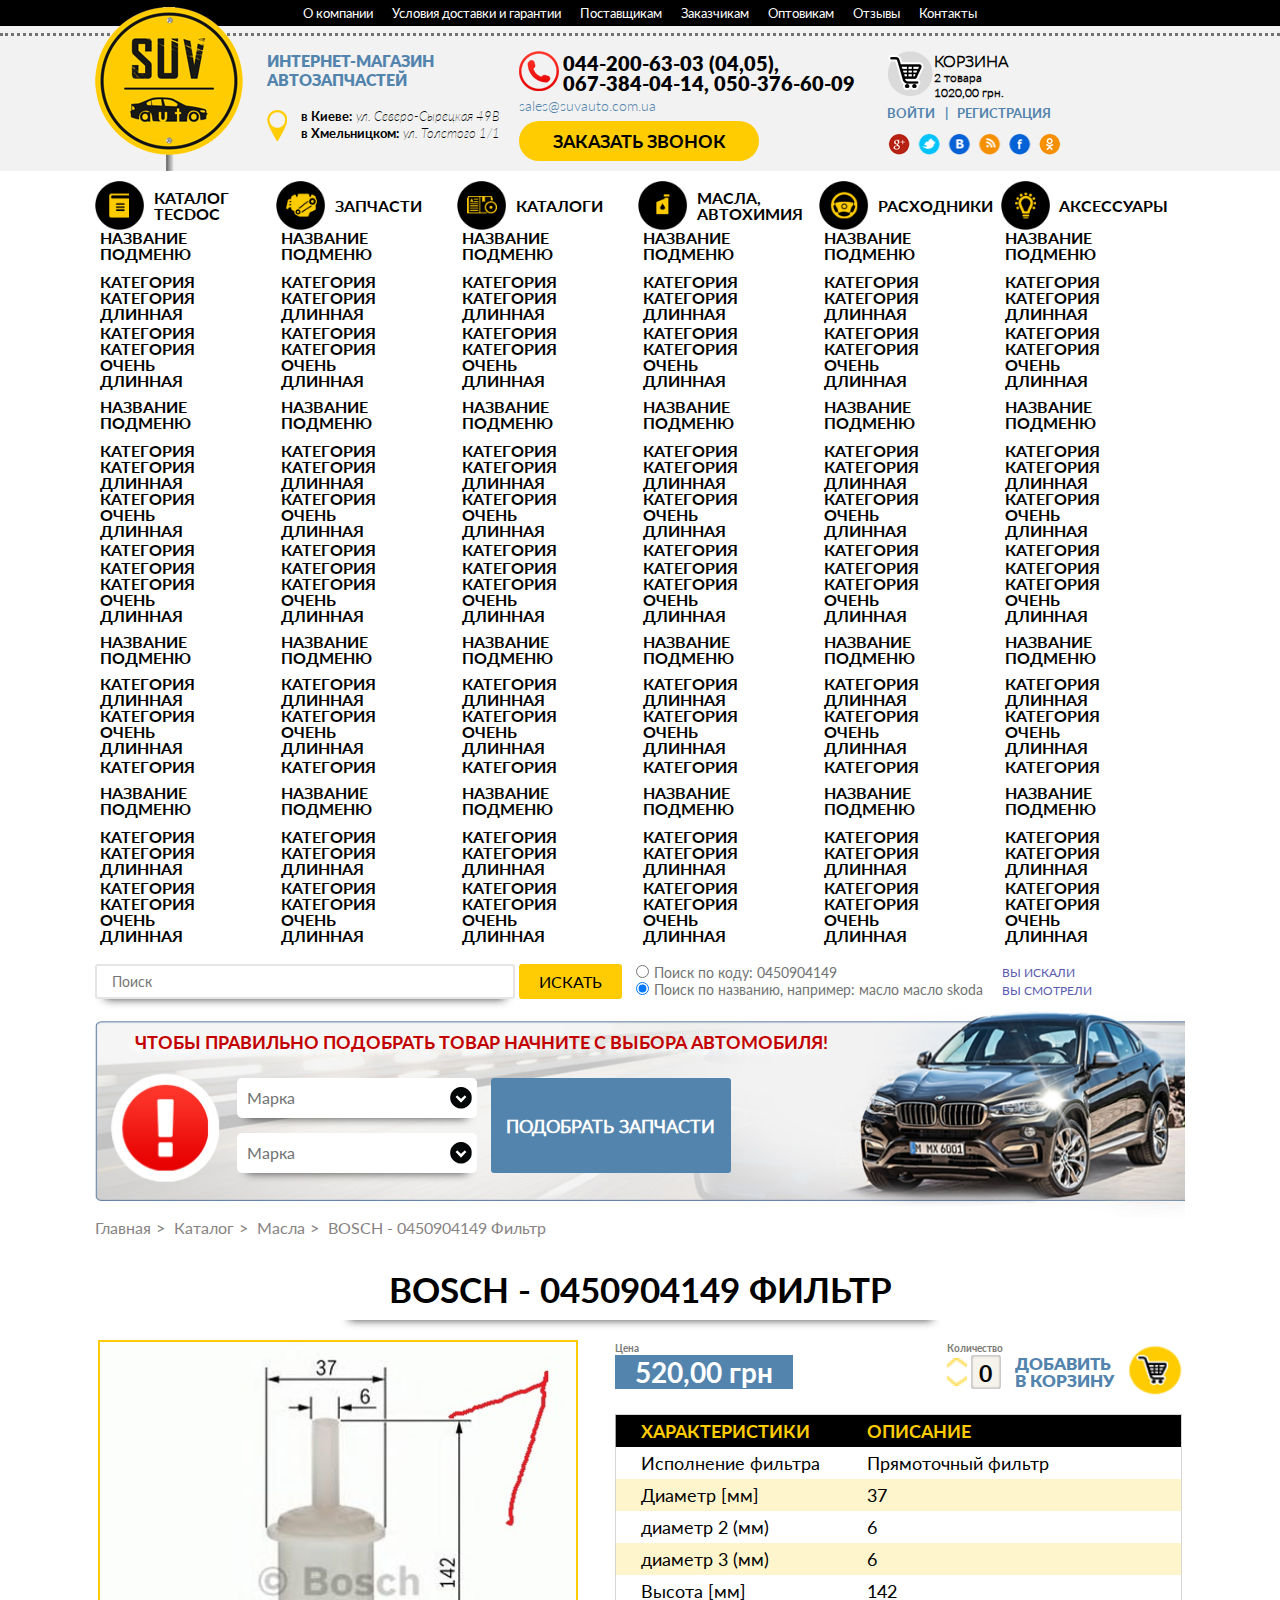
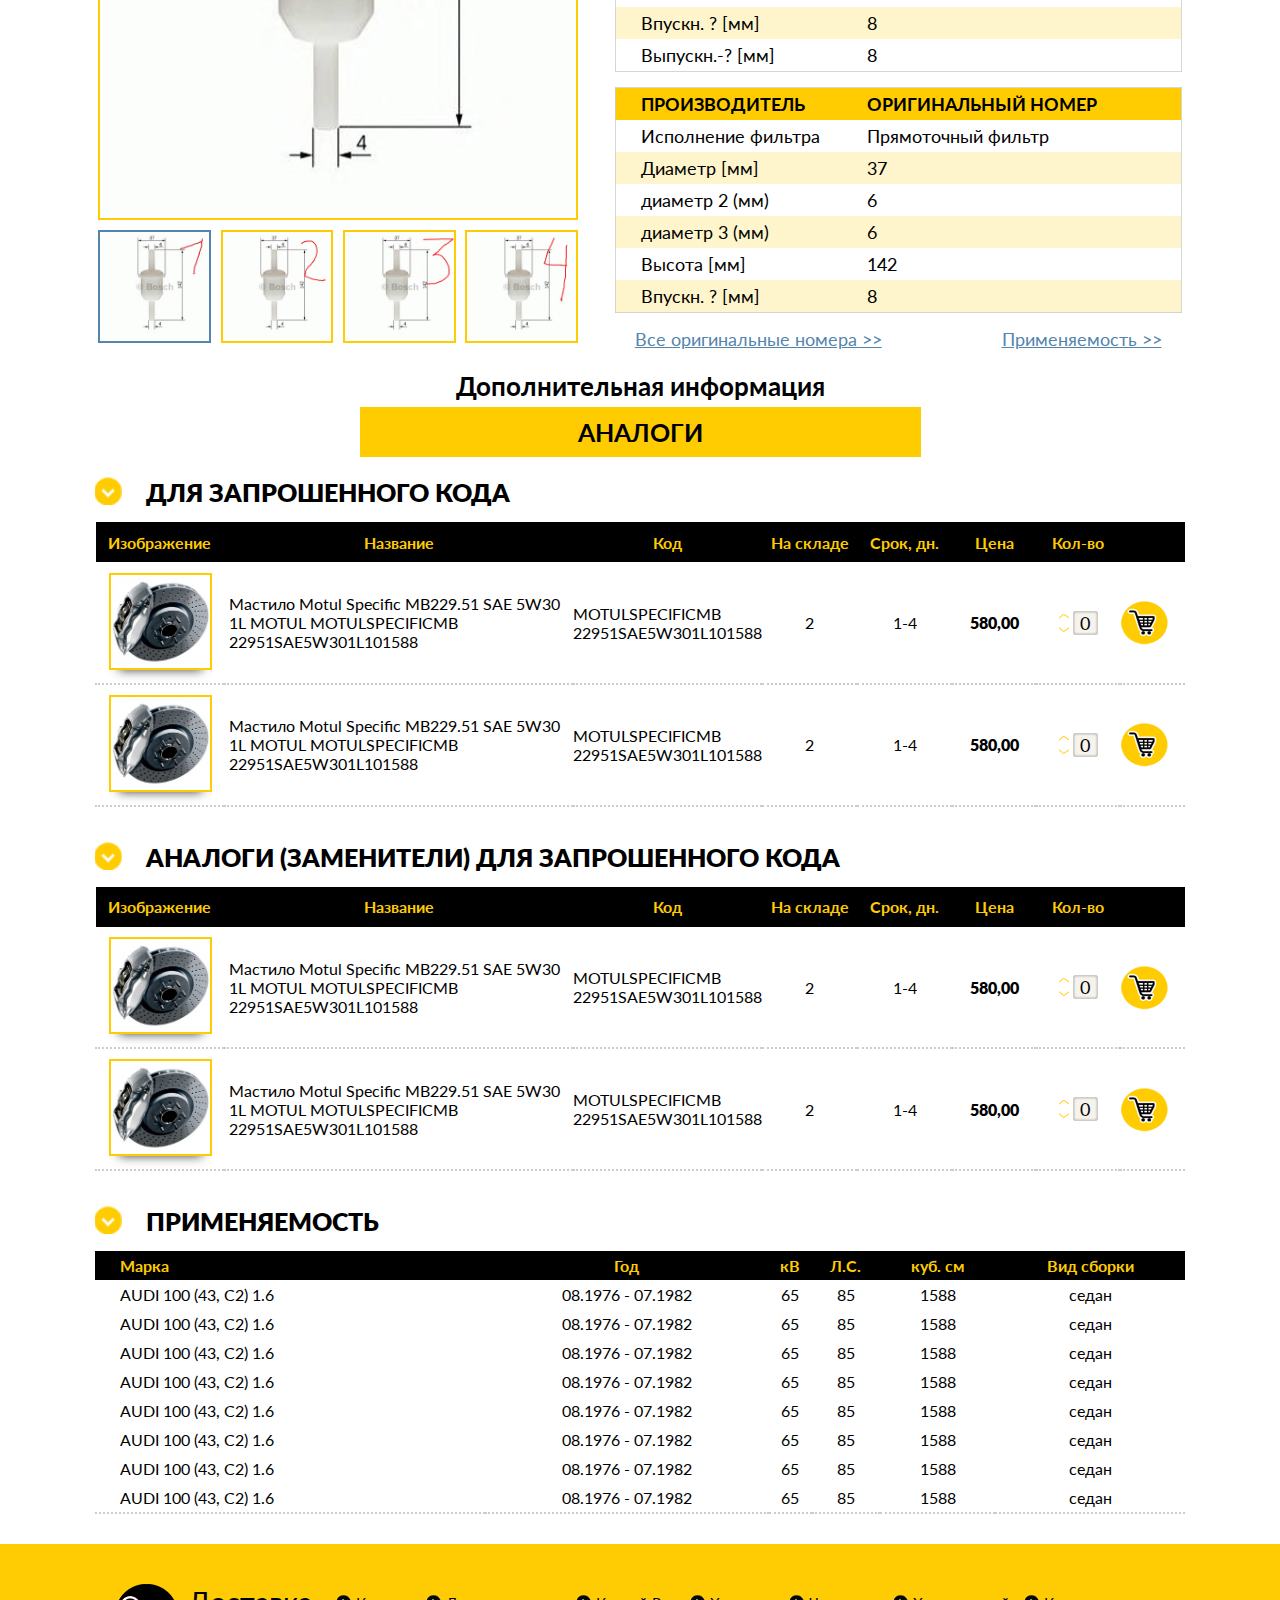
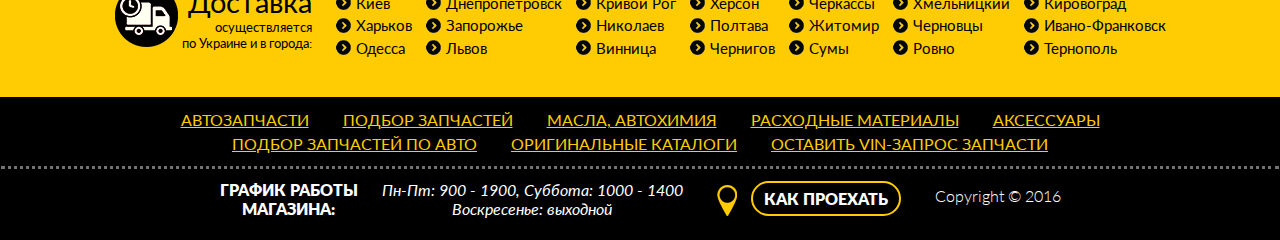
<file: product.html>
<!DOCTYPE html>
<html lang="ru">
<head>
    <meta charset="UTF-8">
    <meta name="viewport" content="width=device-width, initial-scale=1.0">
    <title>BOSCH - 0450904149  Фильтр</title>
    <link rel="stylesheet" href="css/slick.css"/>
    <link rel="stylesheet" href="css/custom-styles.css"/>
</head>
<body>

<div class="header">

    <div class="menu-top">
        <ul class="menu-top">
            <li><a href="#">О компании</a></li>
            <li><a href="#">Условия доставки и гарантии</a></li>
            <li><a href="#">Поставщикам</a></li>
            <li><a href="#">Заказчикам</a></li>
            <li><a href="#">Оптовикам</a></li>
            <li><a href="#">Отзывы</a></li>
            <li><a href="#">Контакты</a></li>
        </ul>
        <div class="dotted-line"></div>
    </div>

    <div class="header-info">

        <div class="block-content">

            <a class="logo" href="index.html">
                <img src="images/logo.png" alt="logo"/>
            </a>

            <div class="store-info">
                <div class="store-name">интернет-магазин<br>автозапчастей</div>
                <div class="store-location">
                    <div class="icon-geo"></div>
                    <ul>
                        <li>
                            <div class="city">в Киеве:</div>
                            <div class="address">ул. Северо-Сырецкая 49В</div>
                        </li>
                        <li>
                            <div class="city">в Хмельницком:</div>
                            <div class="address">ул. Толстого 1/1</div>
                        </li>
                    </ul>
                </div>
            </div>

            <div class="store-contacts">
                <div class="store-phones">
                    <div class="icon-phone"></div>
                    <div class="numbers">044-200-63-03 (04,05),<br>067-384-04-14, 050-376-60-09</div>
                </div>
                <a class="store-email" href="mailto:sales@suvauto.com.ua">sales@suvauto.com.ua</a>
                <button class="get-call">Заказать звонок</button>
            </div>

            <div class="basket-social">
                <div class="header-basket">
                    <div class="icon-basket"><a href="#"></a></div>
                    <div class="basket-name">Корзина</div>
                    <div class="products-number">
                        2 товара
                    </div>
                    <div class="order-cost">
                        1020,00 грн.
                    </div>
                    <div class="clearfix"></div>
                </div>
                <div class="block-authorization">
                    <a class="sign-in">Войти</a>
                    <a class="sign-up">Регистрация</a>
                </div>
                <ul class="block-social">
                    <li><a href="#"></a></li>
                    <li><a href="#"></a></li>
                    <li><a href="#"></a></li>
                    <li><a href="#"></a></li>
                    <li><a href="#"></a></li>
                    <li><a href="#"></a></li>
                </ul>
            </div>

        </div>

    </div>

    <div class="block-content">

        <nav class="menu-middle">
            <div class="menu-middle-control">
                <div class="icon-menu-middle-control"></div>
                <span class="to-show">показать меню</span><span class="to-hide">скрыть меню</span>
            </div>
            <ul class="menu">
                <li>
                    <div class="icon-menu-middle"></div>
                    <a href="#">Каталог TecDoc</a>
                    <div class="menu-middle-control">
                        <div class="icon-menu-middle-control"></div>
                        <span class="to-show">показать меню</span><span class="to-hide">скрыть меню</span>
                    </div>
                    <div class="menu sub-menu">
                        <div class="sub-sub-menu">
                            <div class="title"><a href="#">Название подменю</a></div>
                            <ul>
                                <li><a href="#">Категория</a></li>
                                <li><a href="#">Категория длинная</a></li>
                                <li><a href="#">Категория</a></li>
                                <li><a href="#">Категория очень длинная</a></li>
                            </ul>
                        </div>
                        <div class="sub-sub-menu">
                            <div class="title"><a href="#">Название подменю</a></div>
                            <ul>
                                <li><a href="#">Категория</a></li>
                                <li><a href="#">Категория длинная</a></li>
                                <li><a href="#">Категория очень длинная</a></li>
                                <li><a href="#">Категория</a></li>
                                <li><a href="#">Категория</a></li>
                                <li><a href="#">Категория очень длинная</a></li>
                            </ul>
                        </div>
                        <div class="sub-sub-menu">
                            <div class="title"><a href="#">Название подменю</a></div>
                            <ul>
                                <li><a href="#">Категория длинная</a></li>
                                <li><a href="#">Категория очень длинная</a></li>
                                <li><a href="#">Категория</a></li>
                            </ul>
                        </div>
                        <div class="sub-sub-menu">
                            <div class="title"><a href="#">Название подменю</a></div>
                            <ul>
                                <li><a href="#">Категория</a></li>
                                <li><a href="#">Категория длинная</a></li>
                                <li><a href="#">Категория</a></li>
                                <li><a href="#">Категория очень длинная</a></li>
                            </ul>
                        </div>
                    </div>
                </li><!--
             --><li>
                <div class="icon-menu-middle"></div>
                <a href="#">Запчасти</a>
                <div class="menu-middle-control">
                    <div class="icon-menu-middle-control"></div>
                    <span class="to-show">показать меню</span><span class="to-hide">скрыть меню</span>
                </div>
                <div class="menu sub-menu">
                    <div class="sub-sub-menu">
                        <div class="title"><a href="#">Название подменю</a></div>
                        <ul>
                            <li><a href="#">Категория</a></li>
                            <li><a href="#">Категория длинная</a></li>
                            <li><a href="#">Категория</a></li>
                            <li><a href="#">Категория очень длинная</a></li>
                        </ul>
                    </div>
                    <div class="sub-sub-menu">
                        <div class="title"><a href="#">Название подменю</a></div>
                        <ul>
                            <li><a href="#">Категория</a></li>
                            <li><a href="#">Категория длинная</a></li>
                            <li><a href="#">Категория очень длинная</a></li>
                            <li><a href="#">Категория</a></li>
                            <li><a href="#">Категория</a></li>
                            <li><a href="#">Категория очень длинная</a></li>
                        </ul>
                    </div>
                    <div class="sub-sub-menu">
                        <div class="title"><a href="#">Название подменю</a></div>
                        <ul>
                            <li><a href="#">Категория длинная</a></li>
                            <li><a href="#">Категория очень длинная</a></li>
                            <li><a href="#">Категория</a></li>
                        </ul>
                    </div>
                    <div class="sub-sub-menu">
                        <div class="title"><a href="#">Название подменю</a></div>
                        <ul>
                            <li><a href="#">Категория</a></li>
                            <li><a href="#">Категория длинная</a></li>
                            <li><a href="#">Категория</a></li>
                            <li><a href="#">Категория очень длинная</a></li>
                        </ul>
                    </div>
                </div>
            </li><!--

             --><li>
                <div class="icon-menu-middle"></div>
                <a href="#">Каталоги</a>
                <div class="menu-middle-control">
                    <div class="icon-menu-middle-control"></div>
                    <span class="to-show">показать меню</span><span class="to-hide">скрыть меню</span>
                </div>
                <div class="menu sub-menu">
                    <div class="sub-sub-menu">
                        <div class="title"><a href="#">Название подменю</a></div>
                        <ul>
                            <li><a href="#">Категория</a></li>
                            <li><a href="#">Категория длинная</a></li>
                            <li><a href="#">Категория</a></li>
                            <li><a href="#">Категория очень длинная</a></li>
                        </ul>
                    </div>
                    <div class="sub-sub-menu">
                        <div class="title"><a href="#">Название подменю</a></div>
                        <ul>
                            <li><a href="#">Категория</a></li>
                            <li><a href="#">Категория длинная</a></li>
                            <li><a href="#">Категория очень длинная</a></li>
                            <li><a href="#">Категория</a></li>
                            <li><a href="#">Категория</a></li>
                            <li><a href="#">Категория очень длинная</a></li>
                        </ul>
                    </div>
                    <div class="sub-sub-menu">
                        <div class="title"><a href="#">Название подменю</a></div>
                        <ul>
                            <li><a href="#">Категория длинная</a></li>
                            <li><a href="#">Категория очень длинная</a></li>
                            <li><a href="#">Категория</a></li>
                        </ul>
                    </div>
                    <div class="sub-sub-menu">
                        <div class="title"><a href="#">Название подменю</a></div>
                        <ul>
                            <li><a href="#">Категория</a></li>
                            <li><a href="#">Категория длинная</a></li>
                            <li><a href="#">Категория</a></li>
                            <li><a href="#">Категория очень длинная</a></li>
                        </ul>
                    </div>
                </div>
            </li><!--
             --><li class="right-side-item">
                <div class="icon-menu-middle"></div>
                <a href="#">Масла, автохимия</a>
                <div class="menu-middle-control">
                    <div class="icon-menu-middle-control"></div>
                    <span class="to-show">показать меню</span><span class="to-hide">скрыть меню</span>
                </div>
                <div class="menu sub-menu">
                    <div class="sub-sub-menu">
                        <div class="title"><a href="#">Название подменю</a></div>
                        <ul>
                            <li><a href="#">Категория</a></li>
                            <li><a href="#">Категория длинная</a></li>
                            <li><a href="#">Категория</a></li>
                            <li><a href="#">Категория очень длинная</a></li>
                        </ul>
                    </div>
                    <div class="sub-sub-menu">
                        <div class="title"><a href="#">Название подменю</a></div>
                        <ul>
                            <li><a href="#">Категория</a></li>
                            <li><a href="#">Категория длинная</a></li>
                            <li><a href="#">Категория очень длинная</a></li>
                            <li><a href="#">Категория</a></li>
                            <li><a href="#">Категория</a></li>
                            <li><a href="#">Категория очень длинная</a></li>
                        </ul>
                    </div>
                    <div class="sub-sub-menu">
                        <div class="title"><a href="#">Название подменю</a></div>
                        <ul>
                            <li><a href="#">Категория длинная</a></li>
                            <li><a href="#">Категория очень длинная</a></li>
                            <li><a href="#">Категория</a></li>
                        </ul>
                    </div>
                    <div class="sub-sub-menu">
                        <div class="title"><a href="#">Название подменю</a></div>
                        <ul>
                            <li><a href="#">Категория</a></li>
                            <li><a href="#">Категория длинная</a></li>
                            <li><a href="#">Категория</a></li>
                            <li><a href="#">Категория очень длинная</a></li>
                        </ul>
                    </div>
                </div>
            </li><!--
             --><li class="right-side-item">
                <div class="icon-menu-middle"></div>
                <a href="#">Расходники</a>
                <div class="menu-middle-control">
                    <div class="icon-menu-middle-control"></div>
                    <span class="to-show">показать меню</span><span class="to-hide">скрыть меню</span>
                </div>
                <div class="menu sub-menu">
                    <div class="sub-sub-menu">
                        <div class="title"><a href="#">Название подменю</a></div>
                        <ul>
                            <li><a href="#">Категория</a></li>
                            <li><a href="#">Категория длинная</a></li>
                            <li><a href="#">Категория</a></li>
                            <li><a href="#">Категория очень длинная</a></li>
                        </ul>
                    </div>
                    <div class="sub-sub-menu">
                        <div class="title"><a href="#">Название подменю</a></div>
                        <ul>
                            <li><a href="#">Категория</a></li>
                            <li><a href="#">Категория длинная</a></li>
                            <li><a href="#">Категория очень длинная</a></li>
                            <li><a href="#">Категория</a></li>
                            <li><a href="#">Категория</a></li>
                            <li><a href="#">Категория очень длинная</a></li>
                        </ul>
                    </div>
                    <div class="sub-sub-menu">
                        <div class="title"><a href="#">Название подменю</a></div>
                        <ul>
                            <li><a href="#">Категория длинная</a></li>
                            <li><a href="#">Категория очень длинная</a></li>
                            <li><a href="#">Категория</a></li>
                        </ul>
                    </div>
                    <div class="sub-sub-menu">
                        <div class="title"><a href="#">Название подменю</a></div>
                        <ul>
                            <li><a href="#">Категория</a></li>
                            <li><a href="#">Категория длинная</a></li>
                            <li><a href="#">Категория</a></li>
                            <li><a href="#">Категория очень длинная</a></li>
                        </ul>
                    </div>
                </div>
            </li><!--
             --><li class="right-side-item">
                <div class="icon-menu-middle"></div>
                <a href="#">аксессуары</a>
                <div class="menu-middle-control">
                    <div class="icon-menu-middle-control"></div>
                    <span class="to-show">показать меню</span><span class="to-hide">скрыть меню</span>
                </div>
                <div class="menu sub-menu">
                    <div class="sub-sub-menu">
                        <div class="title"><a href="#">Название подменю</a></div>
                        <ul>
                            <li><a href="#">Категория</a></li>
                            <li><a href="#">Категория длинная</a></li>
                            <li><a href="#">Категория</a></li>
                            <li><a href="#">Категория очень длинная</a></li>
                        </ul>
                    </div>
                    <div class="sub-sub-menu">
                        <div class="title"><a href="#">Название подменю</a></div>
                        <ul>
                            <li><a href="#">Категория</a></li>
                            <li><a href="#">Категория длинная</a></li>
                            <li><a href="#">Категория очень длинная</a></li>
                            <li><a href="#">Категория</a></li>
                            <li><a href="#">Категория</a></li>
                            <li><a href="#">Категория очень длинная</a></li>
                        </ul>
                    </div>
                    <div class="sub-sub-menu">
                        <div class="title"><a href="#">Название подменю</a></div>
                        <ul>
                            <li><a href="#">Категория длинная</a></li>
                            <li><a href="#">Категория очень длинная</a></li>
                            <li><a href="#">Категория</a></li>
                        </ul>
                    </div>
                    <div class="sub-sub-menu">
                        <div class="title"><a href="#">Название подменю</a></div>
                        <ul>
                            <li><a href="#">Категория</a></li>
                            <li><a href="#">Категория длинная</a></li>
                            <li><a href="#">Категория</a></li>
                            <li><a href="#">Категория очень длинная</a></li>
                        </ul>
                    </div>
                </div>
            </li>
            </ul>
        </nav>

        <form action="" class="choose-product">
            <label><input type="search" placeholder="Поиск"/></label>
            <input type="submit" value="Искать"/>

            <div class="radio-buttons">
                <label><input type="radio" name="search-criteria" value="by-code"/>Поиск по коду: 0450904149</label>
                <label><input type="radio" name="search-criteria" value="by-name" checked/>Поиск по названию,
                    например: масло масло skoda</label>
            </div>
        </form>

        <div class="last-search">
            <a href="#">Вы искали</a>
            <a href="#">Вы смотрели</a>
        </div>

        <div class="clearfix"></div>

        <div class="block-choice alternative-block">

            <div class="title-block">Чтобы правильно подобрать  товар начните с выбора автомобиля!</div>

            <form action="" class="choose-car">

                <div class="select-images">

                    <!-- Изображения селектов, связаны с самими селектами скриптом-->
                    <!-- Сами селекты скрыты с целью обеспечения кроссбраузерности интерфейса-->

                    <div class="select-image">
                        <div class="selected">Марка</div>
                        <ul>
                            <li>Марка-1</li>
                            <li>Марка-2</li>
                            <li>Марка-3</li>
                            <li>Марка-4</li>
                            <li>Марка-5</li>
                        </ul>
                        <div class="select-mark"></div>
                        <select id="select-1">
                            <option value="Марка-1"></option>
                            <option value="Марка-2"></option>
                            <option value="Марка-3"></option>
                            <option value="Марка-4"></option>
                            <option value="Марка-5"></option>
                        </select>
                        <label class="select-label" for="select-1"></label>
                    </div>

                    <div class="select-image">
                        <div class="selected">Марка</div>
                        <ul>
                            <li>Марка-1</li>
                            <li>Марка-2</li>
                            <li>Марка-3</li>
                            <li>Марка-4</li>
                            <li>Марка-5</li>
                        </ul>
                        <div class="select-mark"></div>
                        <select id="select-2">
                            <option value="Марка-1"></option>
                            <option value="Марка-2"></option>
                            <option value="Марка-3"></option>
                            <option value="Марка-4"></option>
                            <option value="Марка-5"></option>
                        </select>
                        <label class="select-label" for="select-2"></label>
                    </div>

                </div>

                <input type="submit" value="Подобрать запчасти"/>

            </form>

        </div>

        <ul class="bread-crumbs bread-crumbs-oils">
            <li><a href="index.html">Главная</a></li>
            <li><a href="#">Каталог</a></li>
            <li><a href="#">Масла</a></li>
            <li>BOSCH - 0450904149  Фильтр</li>
        </ul>

    </div>

</div>

<div class="block-content">

    <div class="product-card-block">

        <div class="title-block-shadow">BOSCH - 0450904149  Фильтр</div>

        <div class="product-image-block">
            <ul class="image-main">
                <li><img src="images/product-photo-1.jpg" alt="product-photo-1"/></li>
                <li><img src="images/product-photo-2.jpg" alt="product-photo-2"/></li>
                <li><img src="images/product-photo-3.jpg" alt="product-photo-3"/></li>
                <li><img src="images/product-photo-4.jpg" alt="product-photo-4"/></li>
            </ul>
            <ul class="image-list">
                <li class="active"><img src="images/product-photo-1.jpg" alt="product-photo-1"/></li><!--
                 --><li><img src="images/product-photo-2.jpg" alt="product-photo-2"/></li><!--
                 --><li><img src="images/product-photo-3.jpg" alt="product-photo-3"/></li><!--
                 --><li><img src="images/product-photo-4.jpg" alt="product-photo-4"/></li>
            </ul>
        </div>

        <div class="product-parameters-block">

            <form class="price-form">

                <div class="product-cost">
                    <div class="caption">Цена</div>
                    <div class="value">520,00 грн</div>
                </div>

                <div class="add-to-basket">
                    <div class="product-amount">
                        <div class="caption">Количество</div>
                        <div class="product-amount-controls">
                            <div class="control-add control"></div>
                            <div class="control-remove control"></div>
                            <label><input class="input-amount" type="number" value="0"/></label>
                        </div>
                        <div class="current-amount">0</div>
                    </div>

                    <input class="price-form-submit" type="submit"/>
                    <div class="text-1">Добавить<br>в корзину</div>
                    <div class="icon-basket"><a href="#"></a></div>
                </div>

            </form>

            <table class="features">
                <tr>
                    <th>Характеристики</th>
                    <th>Описание</th>
                </tr>
                <tr>
                    <td>Исполнение фильтра</td>
                    <td>Прямоточный фильтр</td>
                </tr>
                <tr>
                    <td>Диаметр [мм] </td>
                    <td>37</td>
                </tr>
                <tr>
                    <td>диаметр 2 (мм)</td>
                    <td>6</td>
                </tr>
                <tr>
                    <td>диаметр 3 (мм)</td>
                    <td>6</td>
                </tr>
                <tr>
                    <td>Высота [мм]</td>
                    <td>142</td>
                </tr>
                <tr>
                    <td>Впускн. ? [мм]</td>
                    <td>8</td>
                </tr>
                <tr>
                    <td>Выпускн.-? [мм]</td>
                    <td>8</td>
                </tr>
            </table>

            <table class="manufacts">
                <tr>
                    <th>Производитель</th>
                    <th>Оригинальный номер</th>
                </tr>
                <tr>
                    <td>Исполнение фильтра</td>
                    <td>Прямоточный фильтр</td>
                </tr>
                <tr>
                    <td>Диаметр [мм] </td>
                    <td>37</td>
                </tr>
                <tr>
                    <td>диаметр 2 (мм)</td>
                    <td>6</td>
                </tr>
                <tr>
                    <td>диаметр 3 (мм)</td>
                    <td>6</td>
                </tr>
                <tr>
                    <td>Высота [мм]</td>
                    <td>142</td>
                </tr>
                <tr>
                    <td>Впускн. ? [мм]</td>
                    <td>8</td>
                </tr>
            </table>

            <a class="link-all-numbers" href="#">Все оригинальные номера >></a>

            <a class="link-using" href="#">Применяемость >></a>

        </div>

        <div class="text-1">Дополнительная информация</div>

        <div class="sub-title">Аналоги</div>

        <div class="table-title">
            <div class="icon-table-title"></div>
            <span>для запрошенного кода</span>
        </div>

        <table class="product-table product-table-dark">
            <tr>
                <th>Изображение</th>
                <th>Название</th>
                <th>Код</th>
                <th>На складе</th>
                <th>Срок, дн.</th>
                <th>Цена</th>
                <th>Кол-во</th>
                <th></th>
            </tr>
            <tr>
                <td class="product-image"><img src="images/product.jpg" alt="product"/></td>
                <td class="product-name">Мастило Motul Specific MB229.51 SAE 5W30 1L MOTUL MOTULSPECIFICMB 22951SAE5W301L101588</td>
                <td class="product-code">MOTULSPECIFICMB 22951SAE5W301L101588</td>
                <td class="product-balance">2</td>
                <td class="product-time">1-4</td>
                <td class="product-price">580,00</td>
                <td class="product-amount">
                    <div class="product-amount-controls">
                        <div class="control-add control"></div>
                        <div class="control-remove control"></div>
                        <label><input class="input-amount" type="number" value="0"/></label>
                    </div>
                    <div class="current-amount">0</div>
                </td>
                <td><div class="icon-basket"><a href="#"></a></div></td>
            </tr>
            <tr>
                <td class="product-image"><img src="images/product.jpg" alt="product"/></td>
                <td class="product-name">Мастило Motul Specific MB229.51 SAE 5W30 1L MOTUL MOTULSPECIFICMB 22951SAE5W301L101588</td>
                <td class="product-code">MOTULSPECIFICMB 22951SAE5W301L101588</td>
                <td class="product-balance">2</td>
                <td class="product-time">1-4</td>
                <td class="product-price">580,00</td>
                <td class="product-amount">
                    <div class="product-amount-controls">
                        <div class="control-add control"></div>
                        <div class="control-remove control"></div>
                        <label><input class="input-amount" type="number" value="0"/></label>
                    </div>
                    <div class="current-amount">0</div>
                </td>
                <td><div class="icon-basket"><a href="#"></a></div></td>
            </tr>
        </table>

        <div class="table-title">
            <div class="icon-table-title"></div>
            <span>Аналоги (заменители) для запрошенного кода</span>
        </div>

        <table class="product-table product-table-dark">
            <tr>
                <th>Изображение</th>
                <th>Название</th>
                <th>Код</th>
                <th>На складе</th>
                <th>Срок, дн.</th>
                <th>Цена</th>
                <th>Кол-во</th>
                <th></th>
            </tr>
            <tr>
                <td class="product-image"><img src="images/product.jpg" alt="product"/></td>
                <td class="product-name">Мастило Motul Specific MB229.51 SAE 5W30 1L MOTUL MOTULSPECIFICMB 22951SAE5W301L101588</td>
                <td class="product-code">MOTULSPECIFICMB 22951SAE5W301L101588</td>
                <td class="product-balance">2</td>
                <td class="product-time">1-4</td>
                <td class="product-price">580,00</td>
                <td class="product-amount">
                    <div class="product-amount-controls">
                        <div class="control-add control"></div>
                        <div class="control-remove control"></div>
                        <label><input class="input-amount" type="number" value="0"/></label>
                    </div>
                    <div class="current-amount">0</div>
                </td>
                <td><div class="icon-basket"><a href="#"></a></div></td>
            </tr>
            <tr>
                <td class="product-image"><img src="images/product.jpg" alt="product"/></td>
                <td class="product-name">Мастило Motul Specific MB229.51 SAE 5W30 1L MOTUL MOTULSPECIFICMB 22951SAE5W301L101588</td>
                <td class="product-code">MOTULSPECIFICMB 22951SAE5W301L101588</td>
                <td class="product-balance">2</td>
                <td class="product-time">1-4</td>
                <td class="product-price">580,00</td>
                <td class="product-amount">
                    <div class="product-amount-controls">
                        <div class="control-add control"></div>
                        <div class="control-remove control"></div>
                        <label><input class="input-amount" type="number" value="0"/></label>
                    </div>
                    <div class="current-amount">0</div>
                </td>
                <td><div class="icon-basket"><a href="#"></a></div></td>
            </tr>
        </table>

        <div class="table-title">
            <div class="icon-table-title"></div>
            <span>Применяемость</span>
        </div>

        <table class="using-table">
            <tr>
                <th>Марка</th>
                <th>Год</th>
                <th>кВ</th>
                <th>Л.С.</th>
                <th>куб. см</th>
                <th>Вид сборки</th>
            </tr>
            <tr>
                <td>AUDI 100 (43, C2) 1.6</td>
                <td>08.1976 - 07.1982</td>
                <td>65</td>
                <td>85</td>
                <td>1588</td>
                <td>седан</td>
            </tr>
            <tr>
                <td>AUDI 100 (43, C2) 1.6</td>
                <td>08.1976 - 07.1982</td>
                <td>65</td>
                <td>85</td>
                <td>1588</td>
                <td>седан</td>
            </tr>
            <tr>
                <td>AUDI 100 (43, C2) 1.6</td>
                <td>08.1976 - 07.1982</td>
                <td>65</td>
                <td>85</td>
                <td>1588</td>
                <td>седан</td>
            </tr>
            <tr>
                <td>AUDI 100 (43, C2) 1.6</td>
                <td>08.1976 - 07.1982</td>
                <td>65</td>
                <td>85</td>
                <td>1588</td>
                <td>седан</td>
            </tr>
            <tr>
                <td>AUDI 100 (43, C2) 1.6</td>
                <td>08.1976 - 07.1982</td>
                <td>65</td>
                <td>85</td>
                <td>1588</td>
                <td>седан</td>
            </tr>
            <tr>
                <td>AUDI 100 (43, C2) 1.6</td>
                <td>08.1976 - 07.1982</td>
                <td>65</td>
                <td>85</td>
                <td>1588</td>
                <td>седан</td>
            </tr>
            <tr>
                <td>AUDI 100 (43, C2) 1.6</td>
                <td>08.1976 - 07.1982</td>
                <td>65</td>
                <td>85</td>
                <td>1588</td>
                <td>седан</td>
            </tr>
            <tr>
                <td>AUDI 100 (43, C2) 1.6</td>
                <td>08.1976 - 07.1982</td>
                <td>65</td>
                <td>85</td>
                <td>1588</td>
                <td>седан</td>
            </tr>
        </table>

    </div>

</div>

<div class="block-delivery">

    <div class="block-content">

        <div class="icon-delivery"></div>

        <div class="delivery-title">
            <div class="text-1">Доставка</div>
            осуществляется<br>по Украине  и в города:
        </div>

        <ul>
            <li>
                <div class="city-name"><div class="icon-right-arrow"></div><span>Киев</span></div>
                <div class="city-name"><div class="icon-right-arrow"></div><span>Харьков</span></div>
                <div class="city-name"><div class="icon-right-arrow"></div><span>Одесса</span></div>
            </li>
            <li>
                <div class="city-name"><div class="icon-right-arrow"></div><span>Днепропетровск</span></div>
                <div class="city-name"><div class="icon-right-arrow"></div><span>Запорожье</span></div>
                <div class="city-name"><div class="icon-right-arrow"></div><span>Львов</span></div>
            </li>
            <li>
                <div class="city-name"><div class="icon-right-arrow"></div><span>Кривой Рог</span></div>
                <div class="city-name"><div class="icon-right-arrow"></div><span>Николаев</span></div>
                <div class="city-name"><div class="icon-right-arrow"></div><span>Винница</span></div>
            </li>
            <li>
                <div class="city-name"><div class="icon-right-arrow"></div><span>Херсон</span></div>
                <div class="city-name"><div class="icon-right-arrow"></div><span>Полтава</span></div>
                <div class="city-name"><div class="icon-right-arrow"></div><span>Чернигов</span></div>
            </li>
            <li>
                <div class="city-name"><div class="icon-right-arrow"></div><span>Черкассы</span></div>
                <div class="city-name"><div class="icon-right-arrow"></div><span>Житомир</span></div>
                <div class="city-name"><div class="icon-right-arrow"></div><span>Сумы</span></div>
            </li>
            <li>
                <div class="city-name"><div class="icon-right-arrow"></div><span>Хмельницкий</span></div>
                <div class="city-name"><div class="icon-right-arrow"></div><span>Черновцы</span></div>
                <div class="city-name"><div class="icon-right-arrow"></div><span>Ровно</span></div>
            </li>
            <li>
                <div class="city-name"><div class="icon-right-arrow"></div><span>Кировоград</span></div>
                <div class="city-name"><div class="icon-right-arrow"></div><span>Ивано-Франковск</span></div>
                <div class="city-name"><div class="icon-right-arrow"></div><span>Тернополь</span></div>
            </li>
        </ul>

    </div>

</div>

<div class="footer">
    <div class="footer-bottom">
        <div class="footer-menu">
            <div class="block-content">
                <ul>
                    <li><a href="#">Автозапчасти</a></li>
                    <li><a href="#">Подбор запчастей</a></li>
                    <li><a href="#">Масла, автохимия</a></li>
                    <li><a href="#">Расходные материалы</a></li>
                    <li><a href="#">Аксессуары</a></li>
                    <li><a href="#">Подбор запчастей по авто</a></li>
                    <li><a href="#">Оригинальные каталоги</a></li>
                    <li><a href="#">Оставить VIN-запрос запчасти</a></li>
                </ul>
            </div>
        </div>
        <div class="block-content">
            <div class="footer-info">
                <div class="work-time">
                    <div class="work-time-title">
                        График работы<br>
                        магазина:
                    </div>
                    <div class="work-time-info">
                        Пн-Пт: 900 - 1900, Суббота: 1000 - 1400<br>
                        Воскресенье: выходной
                    </div>
                </div>
                <div class="footer-location">
                    <div class="icon-geo"></div>
                    <button class="come-to-us">Как проехать</button>
                    <div class="copyrights"> Copyright © 2016</div>
                </div>
            </div>
        </div>
    </div>
</div>

<script src="js/jquery-2.1.4.min.js"></script>
<script src="js/slick.min.js"></script>
<script src="js/custom-scripts.js"></script>
</body>
</html>
</file>
<file: css/custom-styles.css>
@font-face {font-family: "Lato Regular";src: url("../fonts/Lato-Regular.ttf");}
@font-face {font-family: "Lato Black";src: url("../fonts/Lato-Black.ttf");}
@font-face {font-family: "Lato Bold";src: url("../fonts/Lato-Bold.ttf");}
@font-face {font-family: "Lato Italic";src: url("../fonts/Lato-Italic.ttf");}
@font-face {font-family: "Lato Light";src: url("../fonts/Lato-Light.ttf");}
@font-face {font-family: "Lato Light Italic";src: url("../fonts/Lato-LightItalic.ttf");}
@font-face {font-family: "Lato Thin";src: url("../fonts/Lato-Thin.ttf");}
@font-face {font-family: "Lato Thin Italic";src: url("../fonts/Lato-ThinItalic.ttf");}
@font-face {font-family: "Source Sans Pro Regular";src: url("../fonts/SourceSansPro-Regular.otf");}
@font-face {font-family: "Source Sans Pro Bold";src: url("../fonts/SourceSansPro-Bold.otf");}

* {
    margin: 0;
    padding: 0;
    -webkit-box-sizing: border-box;
    -moz-box-sizing: border-box;
    box-sizing: border-box;
    font-family: "Lato Regular", sans-serif;
    font-size: 14px;
}

body {
    width: 100%;
    background: #ffffff;
}

ul li {
    display: inline-block;
}

.select-label, select {
    display: none;
}

a, button, input {
    outline: none;
    border: none;
    cursor: pointer;
}
a {
    text-decoration: none;
}
a:hover {
    text-decoration: underline;
}
button::-moz-focus-inner, input::-moz-focus-inner {
    outline: none;
    border: none;
}

input:focus::-webkit-input-placeholder {color: transparent!important;}
input:focus::-moz-placeholder {color: transparent!important;}
input:focus:-moz-placeholder {color: transparent!important;}
input:focus:-ms-input-placeholder {color: transparent!important;}

.block-content {
    width: 100%;
    max-width: 1090px;
    margin: 0 auto;
}

.clearfix {
    clear: both;
}

.bread-crumbs {
    margin-top: 10px;
}
.bread-crumbs li, .bread-crumbs li a {
    color: #888383;
    font-size: 16px;
    line-height: 20px;
}
.bread-crumbs li:after {
    content: '>';
    color: #888383;
    font-size: 16px;
    margin: 0 5px;
}
.bread-crumbs li:last-child:after {
    display: none;
}

/****** header *****/
.header {
    margin-bottom: 10px;
}
.menu-top {
    background: #000000;
    position: relative;
    text-align: center;
    padding: 2px 0;
}
.menu-top ul {
    display: inline-block;
}
.menu-top ul li {
    margin-right: 15px;
}
.menu-top ul li:last-child {
    margin-right: 0;
}
.menu-top ul li a {
    font-size: 13px;
    color: #ffffff;
    line-height: 18px;
}

.dotted-line {
    width: 100%;
    border-bottom: 3px dotted #727373;
    position: absolute;
    bottom: -10px;
}

.header-info {
    background: #f2f2f2;
    text-align: center;
    padding-bottom: 10px;
}
.header-info .block-content {
    position: relative;
}
.header-info .logo {
    display: block;
    position: absolute;
    left: 0;
    bottom: -10px;
}
.header-info .logo img {
    display: block;
    width: 148px;
    height: 164px;
}

.store-info {
    display: inline-block;
    margin-left: 50px;
    width: auto;
    margin-top: 25px;
    vertical-align: top;
    margin-right: 15px;
    text-align: left;
}
.store-info .store-name {
    font-family: "Lato Black", sans-serif;
    font-size: 16px;
    color: #5384ad;
    text-transform: uppercase;
    margin-bottom: 15px;
}
.store-info .store-location {
    width: 100%;
}
.icon-geo {
    display: inline-block;
    width: 20px;
    height: 40px;
    background: url('../images/sprite-header.png') no-repeat left;
    background-size: cover;
    vertical-align: middle;
}
.store-info ul {
    display: inline-block;
    margin-left: 10px;
    vertical-align: middle;
}
.store-info ul li {
    display: block;
}
.store-info .city {
    display: inline-block;
    font-family: "Lato Bold", sans-serif;
    font-size: 13px;
}
.store-info .address {
    display: inline-block;
    font-family: "Lato Thin Italic", sans-serif;
    font-size: 13px;
}

.store-contacts {
    display: inline-block;
    vertical-align: top;
    margin-top: 25px;
    text-align: left;
}
.store-contacts .icon-phone {
    display: inline-block;
    width: 40px;
    height: 40px;
    background: url('../images/sprite-header.png') no-repeat right;
    background-size: cover;
}
.store-contacts .numbers {
    display: inline-block;
    width: 300px;
    font-family: "Lato Black", sans-serif;
    font-size: 20px;
    line-height: 20px;
}
.store-contacts .store-email {
    display: inline-block;
    font-family: "Lato Light", sans-serif;
    color: #5384ad;
    text-decoration: none;
    margin: 3px 0 7px;
}
.store-contacts .store-email:hover {
    text-decoration: underline;
}
.store-contacts .get-call {
    display: block;
    width: 240px;
    height: 40px;
    background: #ffcc02;
    -webkit-border-radius: 30px;
    -moz-border-radius: 30px;
    border-radius: 30px;
    font-family: "Lato Bold", sans-serif;
    font-size: 18px;
    text-transform: uppercase;
}
.store-contacts .get-call:hover {
    background: #ffe803;
}
.store-contacts .get-call:active {
    background: #ccb703;
}

.basket-social {
    display: inline-block;
    margin-left: 20px;
    margin-top: 25px;
    vertical-align: top;
    text-align: left;
}
.basket-social .header-basket,
.basket-social .block-authorization,
.basket-social .block-social {
    width: 100%;
}
.header .icon-basket {
    display: inline-block;
    float: left;
}
.icon-basket a {
    display: block;
    width: 47px;
    height: 45px;
    background: url('../images/sprite-basket.png') no-repeat right;
    background-size: cover;
}
.icon-basket a:hover {
    -webkit-transform: scale(1.1);
    -moz-transform: scale(1.1);
    -ms-transform: scale(1.1);
    -o-transform: scale(1.1);
    transform: scale(1.1);
}
.icon-basket a:active {
    -webkit-transform: scale(0.8);
    -moz-transform: scale(0.8);
    -ms-transform: scale(0.8);
    -o-transform: scale(0.8);
    transform: scale(0.8);
}
.basket-social .basket-name {
    display: block;
    margin-left: 5px;
    font-family: "Lato Light", sans-serif;
    font-size: 16px;
    text-transform: uppercase;
    font-weight: 600;
    vertical-align: top;
}
.basket-social .products-number, .basket-social .order-cost {
    display: block;
    margin-left: 5px;
    font-family: "Lato Light", sans-serif;
    font-size: 12px;
    font-weight: 600;
    vertical-align: top;
}
.basket-social .sign-in, .basket-social .sign-up {
    display: inline-block;
    font-family: "Lato Bold", sans-serif;
    font-size: 13px;
    color: #5384ad;
    text-transform: uppercase;
    margin: 5px 0 10px;
    text-decoration: none;
}
.basket-social .sign-in:hover, .basket-social .sign-up:hover {
    text-decoration: underline;
}
.basket-social .sign-in:after {
    content: '|';
    margin: 0 5px 0 10px;
}
.basket-social ul li a {
    display: block;
    width: 26px;
    height: 26px;
    background: url('../images/sprite-social.png') no-repeat left;
    background-size: cover;
    cursor: pointer;
}
.basket-social ul li:nth-child(2) a {background: url('../images/sprite-social.png') no-repeat 20% center; background-size: cover;}
.basket-social ul li:nth-child(3) a {background: url('../images/sprite-social.png') no-repeat 40% center; background-size: cover;}
.basket-social ul li:nth-child(4) a {background: url('../images/sprite-social.png') no-repeat 60% center; background-size: cover;}
.basket-social ul li:nth-child(5) a {background: url('../images/sprite-social.png') no-repeat 80% center; background-size: cover;}
.basket-social ul li:nth-child(6) a {background: url('../images/sprite-social.png') no-repeat right; background-size: cover;}
.basket-social ul li:hover {
    -webkit-transform: scale(1.1);
    -moz-transform: scale(1.1);
    -ms-transform: scale(1.1);
    -o-transform: scale(1.1);
    transform: scale(1.1);
}
.basket-social ul li:active {
    -webkit-transform: scale(0.8);
    -moz-transform: scale(0.8);
    -ms-transform: scale(0.8);
    -o-transform: scale(0.8);
    transform: scale(0.8);
}

.menu-middle ul {
    width: 100%;
    padding: 10px 0;
}
.menu-middle ul li {
    width: 181px;
}
.menu-middle ul li .icon-menu-middle {
    display: inline-block;
    width: 50px;
    height: 49px;
    background: url('../images/sprite-middle-menu.png') no-repeat left;
    background-size: cover;
    vertical-align: middle;
}
.menu-middle ul li:nth-child(2) .icon-menu-middle {background: url('../images/sprite-middle-menu.png') no-repeat 20% center; background-size: cover;}
.menu-middle ul li:nth-child(3) .icon-menu-middle {background: url('../images/sprite-middle-menu.png') no-repeat 40% center; background-size: cover;}
.menu-middle ul li:nth-child(4) .icon-menu-middle {background: url('../images/sprite-middle-menu.png') no-repeat 60% center; background-size: cover;}
.menu-middle ul li:nth-child(5) .icon-menu-middle {background: url('../images/sprite-middle-menu.png') no-repeat 80% center; background-size: cover;}
.menu-middle ul li:nth-child(6) .icon-menu-middle {background: url('../images/sprite-middle-menu.png') no-repeat right; background-size: cover;}
.menu-middle ul li a {
    display: inline-block;
    width: 120px;
    font-family: "Lato Bold", sans-serif;
    font-size: 16px;
    text-transform: uppercase;
    line-height: 16px;
    color: #000000;
    vertical-align: middle;
    margin-left: 5px;
}
.menu-middle-control {
    display: none;
    padding: 10px 0 10px 20px;
    vertical-align: middle;
}
.menu-middle-control .to-hide {
    display: none;
}
.menu-middle-control span {
    font-family: "Lato Bold", sans-serif;
    font-size: 16px;
    text-transform: uppercase;
    color: #000000;
}
.menu-middle>.active span {
    color: #ffcc02;
}
.active .to-hide {
    display: inline-block;
}
.active .to-show {
    display: none;
}
.icon-menu-middle-control {
    display: inline-block;
    width: 50px;
    height: 50px;
    background: #000000 url('../images/sprite-menu.png') no-repeat left;
    background-size: cover;
    vertical-align: middle;
    -webkit-border-radius: 100%;
    -moz-border-radius: 100%;
    border-radius: 100%;
    cursor: pointer;
    margin-right: 20px;
}
.menu-middle>.active .icon-menu-middle-control {
    background: #ffcc02 url('../images/sprite-menu.png') no-repeat right;
    background-size: cover;
}
.block-choice {
    background: url('../images/car.png') no-repeat;
    background-size: cover;
    padding-top: 2%;
}
.title-block {
    font-family: "Lato Bold", sans-serif;
    font-size: 30px;
    text-transform: uppercase;
}
.title-block-shadow {
    display: inline-block;
    font-family: "Lato Bold", sans-serif;
    text-transform: uppercase;
    width: auto;
    padding: 0 50px 10px;
    margin: 0 auto 20px;
    font-size: 35px;
    -webkit-box-shadow: 0 10px 10px -10px rgba(0, 0, 0, 0.75);
    -moz-box-shadow:  0 10px 10px -10px rgba(0, 0, 0, 0.75);
    box-shadow:  0 10px 10px -10px rgba(0, 0, 0, 0.75);
    text-align: center;
}
.block-choice .title-block {
    margin-left: 5%;
}
.block-choice .choose-car {
    margin-left: 5%;
    display: inline-block;
}
.select-image {
    display: block;
    width: 240px;
    height: 40px;
    background: #ffffff;
    margin-top: 15px;
    -webkit-border-radius: 5px;
    -moz-border-radius: 5px;
    border-radius: 5px;
    -webkit-box-shadow: 0 10px 10px -10px rgba(0, 0, 0, 0.75);
    -moz-box-shadow:  0 10px 10px -10px rgba(0, 0, 0, 0.75);
    box-shadow:  0 10px 10px -10px rgba(0, 0, 0, 0.75);
    position: relative;
    cursor: pointer;
}
.selected {
    font-size: 16px;
    color: #727373;
    line-height: 40px;
    margin-left: 10px;
}
.select-mark {
    display: inline-block;
    width: 22px;
    height: 22px;
    background: url('../images/sprite-circle-arrow.png') no-repeat left;
    background-size: cover;
    position: absolute;
    right: 5px;
    top: 0;
    bottom: 0;
    margin: auto;
    cursor: pointer;
}
.selected-mark {
    background: url('../images/sprite-circle-arrow.png') no-repeat 33% center;
    background-size: cover;
}
.select-image ul {
    display: none;
    position: absolute;
    top: 50px;
    left: 0;
    width: 100%;
    max-height: 400px;
    background: #ffffff;
    border: 1px solid #cccccc;
    -webkit-border-radius: 5px;
    -moz-border-radius: 5px;
    border-radius: 5px;
    overflow: auto;
    padding: 5px 10px;
    z-index: 1;
}
.select-image ul li {
    width: 100%;
    line-height: 20px;
}
.select-image ul li:hover {
    color: #ffcc02;
}
.choose-car input[type="submit"] {
    width: 240px;
    height: 60px;
    background: #5384ad;
    font-size: 18px;
    font-weight: 600;
    color: #ffffff;
    text-transform: uppercase;
    margin: 15px 0 45px;
    -webkit-border-radius: 3px;
    -moz-border-radius: 3px;
    border-radius: 3px;
}
.choose-car input[type="submit"]:hover {
    background: #589dc5;
}
.choose-car input[type="submit"]:active {
    background: #3f5f7e;
}

.block-choice .choose-car-article {
    display: inline-block;
    vertical-align: baseline;
    font-family: "Lato Italic", sans-serif;
    font-size: 20px;
    color: #5384ad;
    margin-left: 20px;
}

.choose-product {
    display: inline-block;
    width: auto;
    vertical-align: top;
}
.choose-product input[type="search"] {
    width: 420px;
    height: 35px;
    border: 2px solid rgba(204, 204, 204, 0.5);
    -webkit-border-radius: 3px;
    -moz-border-radius: 3px;
    border-radius: 3px;
    -webkit-box-shadow: 0 10px 10px -10px rgba(0, 0, 0, 0.75);
    -moz-box-shadow:  0 10px 10px -10px rgba(0, 0, 0, 0.75);
    box-shadow:  0 10px 10px -10px rgba(0, 0, 0, 0.75);
    padding-left: 15px;
    vertical-align: top;
}
.choose-product input[type="submit"] {
    height: 35px;
    line-height: 35px;
    background: #ffcc03;
    padding: 0 20px;
    font-size: 16px;
    text-transform: uppercase;
    -webkit-border-radius: 3px;
    -moz-border-radius: 3px;
    border-radius: 3px;
    vertical-align: top;
}
.choose-product input[type="submit"]:hover {
    background: #ffe803;
}
.choose-product input[type="submit"]:active {
    background: #ccb703;
}
.choose-product .radio-buttons {
    display: inline-block;
    vertical-align: top;
}
.choose-product .radio-buttons label {
    display: block;
    color: #727373;
    margin-left: 10px;
}
.choose-product .radio-buttons label input {
    margin-right: 5px;
}
.last-search {
    display: inline-block;
    margin-left: 15px;
}
.last-search a {
    display: block;
    vertical-align: top;
    text-transform: uppercase;
    font-size: 12px;
    line-height: 18px;
    color: #595bb0;
}

.menu-bottom ul {
    width: 100%;
    margin-top: 20px;
    text-align: center;
}
.menu-bottom ul li {
    width: 260px;
    background: #ffcc03;
    vertical-align: middle;
    margin-bottom: 10px;
}
.menu-bottom ul li:hover {
    background: #5384ad;
}
.menu-bottom ul li:hover a {
    text-decoration: none;
    color: #ffffff;
}
.menu-bottom ul li:active {
    background: #ccb703;
}
.menu-bottom ul li a {
    display: block;
    height: 80px;
    text-align: center;
    color: #000000;
}
.menu-bottom ul li:last-child {
    margin-right: 0;
}
.menu-bottom ul li .text-1 {
    display: block;
    font-family: "Lato Black", sans-serif;
    font-size: 16px;
    text-transform: uppercase;
    margin: 10px 0;
}
.menu-bottom ul li .text-2 {
    display: block;
    font-family: "Lato Bold", sans-serif;
    font-size: 14px;
}

/****** the end of the header ********/

/****** main page ******/
.block-catalogs {
    width: 100%;
    margin-top: 30px;
}
.block-catalogs>ul {
    display: block;
    width: 95%;
    margin: 0 auto;
    text-align: left;
}
.block-catalogs>ul>li {
    width: 160px;
    margin: 20px;
    vertical-align: top;
    text-align: center;
}

.block-catalogs .catalog-name {
    font-family: "Lato Bold", sans-serif;
    font-size: 18px;
    text-transform: uppercase;
    margin-top: 25px;
    margin-bottom: 10px;
    padding-bottom: 10px;
    -webkit-box-shadow: 0 10px 10px -10px rgba(0, 0, 0, 0.75);
    -moz-box-shadow:  0 10px 10px -10px rgba(0, 0, 0, 0.75);
    box-shadow:  0 10px 10px -10px rgba(0, 0, 0, 0.75);
}
.block-catalogs .catalog-parts li a {
    font-size: 12px;
    color: #5759ad;
    vertical-align: middle;
}
.block-catalogs .catalog-parts li:after {
    content: "\2022";
    color: #ffcc03;
    vertical-align: middle;
}
.block-catalogs .catalog-parts li:last-child:after {
    content: "";
}

.popular-products {
    margin-top: 3%;
    text-align: center;
    background: #f4f4f4;
}
.popular-products .block-content {
    position: relative;
    padding-bottom: 20px;
}
.popular-products .title-block {
    display: inline-block;
    font-weight: 600;
    height: 50px;
    line-height: 50px;
    background: #ffcc03;
    padding: 0 20px;
    margin-top: -10px;
    margin-bottom: 20px;
}
.popular-products .slider {
    width: 90%;
    margin: 0 auto;
}
.slider-arrow {
    position: absolute;
    width: 15px;
    height: 53px;
    margin: auto;
    cursor: pointer;
}
.slider-arrow:hover {
    -webkit-transform: scale(1.1);
    -moz-transform: scale(1.1);
    -ms-transform: scale(1.1);
    -o-transform: scale(1.1);
    transform: scale(1.1);
}
.slider-arrow:active {
    -webkit-transform: scale(0.8);
    -moz-transform: scale(0.8);
    -ms-transform: scale(0.8);
    -o-transform: scale(0.8);
    transform: scale(0.8);
}
.slider-left-arrow {
    left: 5px;
    top: 50%;
}
.slider-right-arrow {
    top: 50%;
    right: 5px;
}
.popular-products .slide {
    border: 2px solid #ffcc03;
    width: 200px;
    margin: 10px;
    outline: none;
    background: #ffffff;
    text-align: center;
    padding-bottom: 10px;
}
.popular-products .slide:hover {
    border: 2px solid #ffaa10;
}
.popular-products .slide .product-name {
    font-family: "Lato Bold", sans-serif;
    font-size: 19px;
    margin-bottom: 10px;
}
.popular-products .slide img {
    display: inline-block;
    width: 90%;
    height: auto;
}
.popular-products .slide .price-block {
    display: inline-block;
    width: 135px;
    text-align: left;
    vertical-align: bottom;
}
.popular-products .slide .old-price,
.popular-products .slide .old-price .value{
    text-decoration: line-through;
    font-family: "Lato Bold", sans-serif;
    font-size: 17px;
    color: #969696;
}
.popular-products .slide .new-price,
.popular-products .slide .new-price .value{
    font-family: "Lato Bold", sans-serif;
    font-size: 24px;
}
.popular-products .slide .icon-basket {
    display: inline-block;
    vertical-align: bottom;
}
.popular-products .slide .icon-basket a {
    display: block;
    width: 63px;
    height: 60px;
    background: url('../images/sprite-basket.png') no-repeat left;
    background-size: cover;
}
.popular-products .slide .icon-basket a:hover {
    -webkit-transform: scale(1.1);
    -moz-transform: scale(1.1);
    -ms-transform: scale(1.1);
    -o-transform: scale(1.1);
    transform: scale(1.1);
}
.popular-products .slide .icon-basket a:active {
    -webkit-transform: scale(0.8);
    -moz-transform: scale(0.8);
    -ms-transform: scale(0.8);
    -o-transform: scale(0.8);
    transform: scale(0.8);
}

.block-brands {
    margin: 3% 0;
}
.block-brands .title-block {
    margin: 10px 0 25px 20px;
}
.block-brands ul {
    text-align: left;
    margin-left: 20px;
}
.block-brands ul li {
    width: 260px;
    margin-bottom: 20px;
}
.block-brands ul li a {
    width: auto;
    color: #000000;
}
.block-brands ul li a:hover {
    text-decoration: none;
}
.block-brands ul li a:hover .brand-name {
    text-decoration: underline;
}
.block-brands .brand-name {
    font-size: 18px;
    vertical-align: middle;
}
.block-brands .icon-brand {
    display: inline-block;
    height: 40px;
    width: 75px;
    background: url('../images/sprite-brands.png') 20px center no-repeat;
    background-size: cover;
    vertical-align: middle;
}
.block-brands ul li:nth-child(2) .icon-brand {background: url('../images/sprite-brands.png') 2.93% center no-repeat; background-size: cover;}
.block-brands ul li:nth-child(3) .icon-brand {background: url('../images/sprite-brands.png') 5.93% center no-repeat; background-size: cover;}
.block-brands ul li:nth-child(4) .icon-brand {background: url('../images/sprite-brands.png') 8.55% center no-repeat; background-size: cover;}
.block-brands ul li:nth-child(5) .icon-brand {background: url('../images/sprite-brands.png') 11.9% center no-repeat; background-size: cover;}
.block-brands ul li:nth-child(6) .icon-brand {background: url('../images/sprite-brands.png') 14.8% center no-repeat; background-size: cover;}
.block-brands ul li:nth-child(7) .icon-brand {background: url('../images/sprite-brands.png') 17.7% center no-repeat; background-size: cover;}
.block-brands ul li:nth-child(8) .icon-brand {background: url('../images/sprite-brands.png') 20.9% center no-repeat; background-size: cover;}
.block-brands ul li:nth-child(9) .icon-brand {background: url('../images/sprite-brands.png') 23.9% center no-repeat; background-size: cover;}
.block-brands ul li:nth-child(10) .icon-brand {background: url('../images/sprite-brands.png') 27.1% center no-repeat; background-size: cover;}
.block-brands ul li:nth-child(11) .icon-brand {background: url('../images/sprite-brands.png') 30.1% center no-repeat; background-size: cover;}
.block-brands ul li:nth-child(12) .icon-brand {background: url('../images/sprite-brands.png') 33.2% center no-repeat; background-size: cover;}
.block-brands ul li:nth-child(13) .icon-brand {background: url('../images/sprite-brands.png') 36.5% center no-repeat; background-size: cover;}
.block-brands ul li:nth-child(14) .icon-brand {background: url('../images/sprite-brands.png') 39.45% center no-repeat; background-size: cover;}
.block-brands ul li:nth-child(15) .icon-brand {background: url('../images/sprite-brands.png') 42.4% center no-repeat; background-size: cover;}
.block-brands ul li:nth-child(16) .icon-brand {background: url('../images/sprite-brands.png') 45.3% center no-repeat; background-size: cover;}
.block-brands ul li:nth-child(17) .icon-brand {background: url('../images/sprite-brands.png') 48.45% center no-repeat; background-size: cover;}
.block-brands ul li:nth-child(18) .icon-brand {background: url('../images/sprite-brands.png') 51.6% center no-repeat; background-size: cover;}
.block-brands ul li:nth-child(19) .icon-brand {background: url('../images/sprite-brands.png') 54.6% center no-repeat; background-size: cover;}
.block-brands ul li:nth-child(20) .icon-brand {background: url('../images/sprite-brands.png') 57.7% center no-repeat; background-size: cover;}
.block-brands ul li:nth-child(21) .icon-brand {background: url('../images/sprite-brands.png') 60.75% center no-repeat; background-size: cover;}
.block-brands ul li:nth-child(22) .icon-brand {background: url('../images/sprite-brands.png') 63.85% center no-repeat; background-size: cover;}
.block-brands ul li:nth-child(23) .icon-brand {background: url('../images/sprite-brands.png') 66.7% center no-repeat; background-size: cover;}
.block-brands ul li:nth-child(24) .icon-brand {background: url('../images/sprite-brands.png') 69.95% center no-repeat; background-size: cover;}
.block-brands ul li:nth-child(25) .icon-brand {background: url('../images/sprite-brands.png') 72.85% center no-repeat; background-size: cover;}
.block-brands ul li:nth-child(26) .icon-brand {background: url('../images/sprite-brands.png') 76.2% center no-repeat; background-size: cover;}
.block-brands ul li:nth-child(27) .icon-brand {background: url('../images/sprite-brands.png') 79.05% center no-repeat; background-size: cover;}
.block-brands ul li:nth-child(28) .icon-brand {background: url('../images/sprite-brands.png') 82.2% center no-repeat; background-size: cover;}
.block-brands ul li:nth-child(29) .icon-brand {background: url('../images/sprite-brands.png') 85.25% center no-repeat; background-size: cover;}
.block-brands ul li:nth-child(30) .icon-brand {background: url('../images/sprite-brands.png') 88.3% center no-repeat; background-size: cover;}
.block-brands ul li:nth-child(31) .icon-brand {background: url('../images/sprite-brands.png') 91.4% center no-repeat; background-size: cover;}
.block-brands ul li:nth-child(32) .icon-brand {background: url('../images/sprite-brands.png') 94.5% center no-repeat; background-size: cover;}
.block-brands ul li:nth-child(33) .icon-brand {background: url('../images/sprite-brands.png') 97.45% center no-repeat; background-size: cover;}
.block-brands ul li:nth-child(34) .icon-brand {background: url('../images/sprite-brands.png') 100.5% center no-repeat; background-size: cover;}

.block-about-store {
    margin-bottom: 3%;
}
.block-about-store .title-block {
    margin: 10px 0 20px 20px;
}
.block-about-store p {
    font-size: 18px;
    text-indent: 25px;
    text-align: justify;
    padding: 10px 20px;
}
/****** the end of the main page ******/

/***** error 404 page ****/
.error-content {
    width: 100%;
    padding-bottom: 62.04044117647059%;
    background: url('../images/background-404.jpg');
    background-size: cover;
    margin: 3% 0;
    position: relative;
}
.error-content .error-message {
    position: absolute;
    width: 100%;
    top: 20%;
    left: 0;
}
.error-content .block-info {
    display: inline-block;
    vertical-align: top;
}
.error-message .code {
    display: inline-block;
    font-family: "Lato Black", sans-serif;
    font-size: 135px;
    color: #888383;
    margin-left: 10%;
    vertical-align: top;
    line-height: 100px;
}
.error-message .text-1 {
    font-size: 26px;
    color: #888383;
    margin-bottom: 20px;
}
.error-message a {
    font-size: 16px;
    color: #000000;
    text-decoration: underline;
}
.error-message a:hover {
    text-decoration: none;
}
/***** the end of the error-404 page ****/

/***** basket page *****/
.block-basket {
    width: 100%;
    margin: 0 0 3%;
    text-align: center;
}
.basket-form {
    width: 100%;
    text-align: center;
}
.product-table {
    width: 100%;
    border-collapse: collapse;
}
.product-table tr {
    border: 1px dotted transparent;
    border-bottom: 2px dotted #cccccc;
}
.product-table tr:first-child, .basket-table tr:last-child  {
    border: none;
}
.product-table th {
    height: 40px;
    background: #f2f2f2;
    vertical-align: middle;
    text-align: center;
    font-family: "Lato Bold", sans-serif;
    font-size: 16px;
}
.product-table td {
    padding: 10px 0;
    -webkit-border-radius: 0;
    -moz-border-radius: 0;
    border-radius: 0;
    font-size: 16px;
    text-align: center;
}
.product-table td:nth-child(1) {width: 12%;}
.product-table td:nth-child(2) {width: 33%;padding: 5px;text-align: left;}
.product-table td:nth-child(3) {width: 15%;text-align: left;}
.product-table td:nth-child(4) {width: 9%;}
.product-table td:nth-child(5) {width: 9%;}
.product-table td:nth-child(6) {width: 8%;font-family: "Lato Black", sans-serif;}
.product-table td:nth-child(7) {width: 8%;}
.product-table td:nth-child(8) {width: 6%;}
.product-table .product-image img {
    width: 80%;
    height: auto;
    border: 2px solid #ffcc03;
    -webkit-box-shadow: 0 10px 10px -10px rgba(0, 0, 0, 0.75);
    -moz-box-shadow:  0 10px 10px -10px rgba(0, 0, 0, 0.75);
    box-shadow:  0 10px 10px -10px rgba(0, 0, 0, 0.75);
}
.product-amount input {
    display: none;
}
.product-amount-controls, .current-amount {
    display: inline-block;
    vertical-align: middle;
}
.product-amount .control {
    width: 10px;
    height: 5px;
    background: url('../images/sprite-arrows.png') left no-repeat;
    background-size: cover;
    cursor: pointer;
}
.product-amount .control-remove {
    background: url('../images/sprite-arrows.png') right no-repeat;
    background-size: cover;
    margin-top: 8px;
}
.control-add:hover {
    background: url('../images/sprite-arrows-hover.png') left no-repeat;
    background-size: cover;
}
.control-remove:hover {
    background: url('../images/sprite-arrows-hover.png') right no-repeat;
    background-size: cover;
}
.current-amount {
    font-size: 18px;
    width: 25px;
    border: 1px solid #cccccc;
    -webkit-box-shadow: 0 10px 10px -10px rgba(0, 0, 0, 0.75);
    -moz-box-shadow:  0 10px 10px -10px rgba(0, 0, 0, 0.75);
    box-shadow:  inset 0 0 3px -1px rgba(0, 0, 0, 0.75);
    background: #f6f3ed;
    -webkit-border-radius: 2px;
    -moz-border-radius: 2px;
    border-radius: 2px;
}
.basket-result-row {
    width: 100%;
    background: #ffcc03;
    margin-bottom: 3%;
    text-align: center;
}
.basket-form-reset {
    display: inline-block;
    padding: 7px 20px 10px;
    background: #000000;
    color: #ffcc03;
    font-family: "Lato Bold", sans-serif;
    font-size: 19px;
    margin-left: 20px;
    float: left;
    vertical-align: middle;
    margin-top: 15px;
}
.basket-result {
    display: inline-block;
    height: 70px;
    float: right;
    vertical-align: middle;
}
.basket-result>span {
    font-size: 30px;
    margin-right: 50px;
}
.basket-result .order-weight, .basket-result .order-weight span,
.basket-result .order-cost, .basket-result .order-cost span {
    display: inline-block;
    font-size: 30px;
    margin-top: 8px;
}
.basket-result .order-cost {
    margin: 0 20px;
}
.basket-form .basket-submit {
    display: none;
}
.basket-form .icon-big-basket {
    display: inline-block;
    width: 100px;
    height: 100px;
    background: url('../images/icon-big-basket.png') no-repeat;
    background-size: cover;
    cursor: pointer;
    vertical-align: middle;
    margin-right: 10px;
}
.basket-form .icon-big-basket:hover {
    -webkit-transform: scale(1.05);
    -moz-transform: scale(1.05);
    -ms-transform: scale(1.05);
    -o-transform: scale(1.05);
    transform: scale(1.05);
}
.basket-form .icon-big-basket:active {
    -webkit-transform: scale(0.9);
    -moz-transform: scale(0.9);
    -ms-transform: scale(0.9);
    -o-transform: scale(0.9);
    transform: scale(0.9);
}
.basket-form .text-1 {
    display: inline-block;
    font-family: "Lato Bold", sans-serif;
    font-size: 35px;
    line-height: 30px;
    text-transform: uppercase;
    vertical-align: middle;
}
.basket-form .icon-delete {
    width: 27px;
    height: 27px;
    background: url('../images/delete-product.png') no-repeat;
    background-size: cover;
    cursor: pointer;
}
.basket-form .icon-delete:hover {
    -webkit-transform: scale(1.1);
    -moz-transform: scale(1.1);
    -ms-transform: scale(1.1);
    -o-transform: scale(1.1);
    transform: scale(1.1);
}
.basket-form .icon-delete:active {
    -webkit-transform: scale(0.8);
    -moz-transform: scale(0.8);
    -ms-transform: scale(0.8);
    -o-transform: scale(0.8);
    transform: scale(0.8);
}

.callback-form {
    width: 100%;
    max-width: 750px;
    margin: 50px auto;
    background: #f2f2f2;
    border: 1px solid transparent;
}
.callback-form .title {
    font-size: 19px;
    width: 80%;
    margin: 20px auto 10px;
    text-align: center;
    font-family: "Source Sans Pro Regular",sans-serif;
}
.callback-form .client-name, .callback-form .client-phone {
    display: block;
    font-family: "Source Sans Pro Regular",sans-serif;
    width: 45%;
    height: 30px;
    border: 1px solid #cccccc;
    margin: 0 auto 5px;
    padding-left: 15px;
}
.callback-form input::-webkit-input-placeholder {font-family:"Source Sans Pro Regular",sans-serif;color: #6f6f6f; font-size: 16px;font-weight: 600;}
.callback-form input::-moz-placeholder {font-family:"Source Sans Pro Regular",sans-serif;color: #6f6f6f; font-size: 16px;font-weight: 600;}
.callback-form input:-moz-placeholder {font-family:"Source Sans Pro Regular",sans-serif;color: #6f6f6f; font-size: 16px;font-weight: 600;}
.callback-form input:-ms-input-placeholder {font-family:"Source Sans Pro Regular",sans-serif;color: #6f6f6f; font-size: 16px;font-weight: 600;}
.callback-form input[type="submit"] {
    display: block;
    width: 280px;
    height: 60px;
    font-family: "Source Sans Pro Bold",sans-serif;
    font-size: 25px;
    line-height: 60px;
    color: #ffffff;
    text-transform: uppercase;
    margin: 10px auto 20px;
    background: #5384ad;
}
.callback-form input[type="submit"]:hover {
    background: #589dc5;
}
.callback-form input[type="submit"]:active {
    background: #3f5f7e;
}
/***** the end of the basket ****/

/***** oils page *****/
.alternative-block {
    background: url('../images/car-long.jpg') no-repeat;
    background-size: cover;
    text-align: left;
}
.alternative-block .title-block {
    font-family: "Lato Bold", sans-serif;
    font-size: 18px;
    color: #c30000;
    text-transform: uppercase;
    margin: 10px 0 10px 40px;
    text-shadow: -5px 5px 5px #ffffff;
}
.alternative-block .choose-car {
    margin-left: 13%;
}
.select-images {
    display: inline-block;
}
.alternative-block .choose-car input[type="submit"] {
    height: 95px;
    vertical-align: top;
    margin-left: 10px;
}
.bread-crumbs-oils {
    margin: 0;
}
.block-oils {
    text-align: center;
}
.filter-oils-1 {
    display: block;
    margin-bottom: 20px;
}
.filter-oils-1 li a {
    font-family: "Lato Bold", sans-serif;
    font-size: 18px;
    text-transform: uppercase;
    color: #7c7b76;
    cursor: pointer;
}
.filter-oils-1 li:after {
    content: '|';
    margin: 0 10px;
    font-family: "Lato Bold", sans-serif;
    font-size: 18px;
    color: #7c7b76;
}
.filter-oils-1 li:last-child:after {
    display: none;
}
.filter-oils-2 {
    margin-bottom: 30px;
}
.filter-oils-2 li {
    margin-bottom: 5px;
}
.filter-oils-2 li a {
    display: block;
    height: 30px;
    background: #5384ad;
    font-size: 15px;
    line-height: 30px;
    color: #ffffff;
    padding: 0 20px;
    -webkit-border-radius: 3px;
    -moz-border-radius: 3px;
    border-radius: 3px;
}
.filter-oils-2 .active a {
    background: #000000;
}
.filter-oils-2 li a:hover {
    text-decoration: none;
    background: #000000;
}
.choose-car input[type="submit"]:hover {
    background: #589dc5;
}
.choose-car input[type="submit"]:active {
    background: #3f5f7e;
}
.product-table-light .icon-basket a {
    width: 50px;
    background: url('../images/sprite-basket.png') no-repeat left;
    background-size: cover;
}
.pages-nav {
    margin-top: 20px;
}
.pages-nav div, .pages-nav ul, .pages-nav ul li {
    display: inline-block;
    text-transform: uppercase;
    font-family: "Lato Thin", sans-serif;
    cursor: pointer;
}
.pages-nav ul li {
    width: 25px;
    height: 25px;
    line-height: 25px;
    -webkit-border-radius: 100%;
    -moz-border-radius: 100%;
    border-radius: 100%;
}
.pages-nav ul li:hover {
    background: #ffcc03;
}
.pages-nav ul .active {
    background: #ffcc03;
}
.pages-nav .to-next, .pages-nav .to-previous {
    margin: 0 10px;
}
/***** the end of the oils page *****/

/***** brake-pads ******/
.block-content-brake-pads {
    margin-top: 30px;
}
.menu-bottom-brake-pads li:nth-child(2) {
    background: #5384ad;
    text-decoration: none;
}
.menu-bottom-brake-pads li:nth-child(2) a {
    color: #ffffff;
}
.choose-brake-pads {
    width: 100%;
    background: url('../images/background-brake-pads.jpg') no-repeat;
    background-size: cover;
    padding-left: 30px;
    border: 1px solid #ffffff;
    -webkit-border-radius: 8px;
    -moz-border-radius: 8px;
    border-radius: 8px;
    margin-bottom: 30px;
}
.choose-brake-pads .title-block {
    margin: 20px 0 10px 80px;
}
.choose-brake-pads .select-images {
    margin-right: 20px;
}

.choose-brake-pads .select-image {
    width: 300px;
}
.choose-brake-pads input[type="submit"] {
    display: block;
    width: 350px;
    height: 60px;
    background: #5384ad;
    font-size: 18px;
    font-weight: 600;
    color: #ffffff;
    text-transform: uppercase;
    margin: 15px 0 20px 140px;
    -webkit-border-radius: 3px;
    -moz-border-radius: 3px;
    border-radius: 3px;
}
.choose-brake-pads input[type="submit"]:hover {
    background: #589dc5;
}
.choose-brake-pads input[type="submit"]:active {
    background: #3f5f7e;
}
.product-table-dark th {
    background: #000000;
    color: #ffcc03;
    font-weight: 100;
}
.product-table-dark .icon-basket a {
    width: 50px;
    background: url('../images/sprite-basket.png') no-repeat left;
    background-size: cover;
}
/***** end of the brake-pads ******/

/**** product page ****/
.product-card-block {
    width: 100%;
    margin: 30px 0;
    text-align: center;
}
.product-image-block {
    display: inline-block;
    width: 44%;
    margin-right:3%;
    vertical-align: top;
}
.image-main, .image-list {
    width: 100%;
    list-style: none;
}
.image-main li {
    display: none;
    margin-bottom: 10px;
}
.image-main li:first-child {
    display: block;
}
.image-main li img, .image-list li img {
    display: block;
    width: 100%;
    height: auto;
    border: 2px solid #ffcc03;
}
.image-list li {
    width: 23.5%;
    margin-right: 2%;
    cursor: pointer;
}
.image-list li:last-child {
    margin-right: 0;
}
.image-list .active img {
    border: 2px solid #5384ad;
}
.product-parameters-block {
    display: inline-block;
    width: 52%;
    text-align: left;
}
.price-form {
    width: 100%;
    margin-top: 15px;
    margin-bottom: 25px;
    vertical-align: top;
    text-align: left;
}
.price-form .product-cost {
    display: inline-block;
    position: relative;
    vertical-align: top;
}
.price-form .product-cost .caption {
    position: absolute;
    top: -13px;
    left: 0;
    font-family: "Lato Bold", sans-serif;
    font-size: 10px;
    color: #7c7b76;
}
.price-form .product-cost .value {
    font-family: "Lato Bold", sans-serif;
    font-size: 28px;
    padding: 0 20px;
    background: #5384ad;
    color: #ffffff;
}
.add-to-basket {
    float: right;
    vertical-align: top;
}
.price-form .product-amount {
    display: inline-block;
    position: relative;
    vertical-align: top;
}
.price-form .product-amount .caption {
    position: absolute;
    top: -13px;
    left: 0;
    font-family: "Lato Bold", sans-serif;
    font-size: 10px;
    color: #7c7b76;
}
.price-form .current-amount {
    height: 34px;
    width: 30px;
    text-align: center;
    line-height: 34px;
    font-family: "Lato Bold", sans-serif;
    font-size: 23px;
}
.price-form .control {
    width: 20px;
    height: 10px;
}
.price-form .product-amount-controls {

}
.price-form-submit {
    display: none;
}
.price-form .text-1 {
    display: inline-block;
    vertical-align: top;
    margin: 0 10px;
    font-family: "Lato Black", sans-serif;
    color: #5384ad;
    font-size: 17px;
    text-transform: uppercase;
    line-height: 17px;
}
.price-form .icon-basket {
    display: inline-block;
    vertical-align: top;
}
.price-form .icon-basket a {
    display: block;
    width: 54px;
    height: 50px;
    background: url('../images/sprite-basket.png') no-repeat left;
    background-size: cover;
    margin-top: -10px;
}
.price-form .icon-basket a:hover {
    -webkit-transform: scale(1.1);
    -moz-transform: scale(1.1);
    -ms-transform: scale(1.1);
    -o-transform: scale(1.1);
    transform: scale(1.1);
}
.price-form .icon-basket a:active {
    -webkit-transform: scale(0.8);
    -moz-transform: scale(0.8);
    -ms-transform: scale(0.8);
    -o-transform: scale(0.8);
    transform: scale(0.8);
}
.product-parameters-block table {
    width: 100%;
    margin-bottom: 15px;
    text-align: left;
    border-collapse: collapse;
    border: 1px solid rgba(204, 204, 204, 0.8);
}
.product-parameters-block table th {
    font-family: "Lato Bold", sans-serif;
    font-size: 18px;
    text-transform: uppercase;
    padding: 5px 0 5px 25px;
}
.product-parameters-block .features th {
    background: #000000;
    color: #ffcc01;
}
.product-parameters-block .manufacts th {
    background: #ffcc01;
    color: #000000;
}
.product-parameters-block table th:first-child {width: 40%;}
.product-parameters-block table th:last-child {width: 60%;}
.product-parameters-block table td {
    font-size: 18px;
    padding: 5px 0 5px 25px;
}
.product-parameters-block table tr:nth-child(2n + 1) td {
    background: #fff5cc;
}
.product-parameters-block>a {
    font-size: 18px;
    color: #5384ad;
    text-decoration: underline;
}
.product-parameters-block>a:hover {
    text-decoration: none;
}
.link-all-numbers {
    float: left;
    margin-left: 20px;
}
.link-using {
    float: right;
    margin-right: 20px;
}
.product-card-block>.text-1 {
    font-family: "Lato Bold", sans-serif;
    font-size: 26px;
    margin-top: 20px;
}
.product-card-block .sub-title {
    display: inline-block;
    font-family: "Lato Bold", sans-serif;
    font-size: 25px;
    margin: 5px 0 20px;
    padding: 10px 20%;
    background: #ffcc01;
    text-transform: uppercase;
}
.table-title {
    text-align: left;
    margin-bottom: 15px;
}
.table-title .icon-table-title {
    display: inline-block;
    width: 27px;
    height: 28px;
    background: url('../images/sprite-circle-arrow.png') no-repeat right;
    background-size: cover;
    margin-bottom: -3px;
}
.table-title span {
    font-family: "Lato Black", sans-serif;
    font-size: 25px;
    text-transform: uppercase;
    margin-left: 20px;
}
.product-card-block .product-table {
    margin-bottom: 35px;
}
.using-table {
    width: 100%;
    text-align: center;
    margin-bottom: 30px;
    border-bottom: 2px dotted #cccccc;
    border-collapse: collapse;
}
.using-table tr:hover {
    background: #f5f5f5;
}
.using-table th {
    background: #000000;
    color: #ffcc01;
    font-family: "Lato Bold", sans-serif;
    font-size: 16px;
    padding: 5px 0;
}
.using-table td {
    font-size: 16px;
    padding: 5px 0;
}
.using-table th:first-child, .using-table td:first-child {
    text-align: left;
    padding-left: 25px;
}
.block-delivery {
    width: 100%;
    text-align: center;
    background: #ffcc03;
    padding: 40px 0;
}
.icon-delivery, .delivery-title, .block-delivery ul {
    display: inline-block;
    vertical-align: top;
}
.icon-delivery {
    width: 63px;
    height: 64px;
    background: url('../images/icon-delivery.png') no-repeat center;
    background-size: cover;
}
.delivery-title {
    font-size: 13px;
    text-align: right;
    margin-right: 10px;
}
.delivery-title .text-1 {
    font-size: 29px;
}
.block-delivery ul {
    text-align: left;
    margin-top: 5px;
}
.block-delivery ul li {
    margin-left: 10px;
}
.block-delivery .city-name {
    margin-top: 3px;
}
.block-delivery .icon-right-arrow {
    display: inline-block;
    width: 15px;
    height: 15px;
    background: url('../images/sprite-circle-arrow.png') no-repeat 66.5% center;
    background-size: cover;
    vertical-align: middle;
}
.block-delivery .city-name span {
    font-size: 15px;
    margin-left: 5px;
    vertical-align: middle;
}
/***** the end of the product page ****/

/***** footer ****/
.block-advantages {
    width: 100%;
    background: #ffcc03;
    text-align: center;
}
.block-advantages .block-content {
    position: relative;
    padding-bottom: 20px;
}
.block-advantages .title-block {
    display: inline-block;
    font-weight: 600;
    margin-top: -10px;
    height: 50px;
    line-height: 50px;
    background: #000000;
    color: #ffffff;
    text-align: center;
    padding: 0 20px;
}
.block-advantages ul {
    margin: 20px 0;
    text-align: center;
}
.block-advantages ul li {
    width: 165px;
    vertical-align: top;
    margin: 0 5px;
}
.block-advantages .icon-advantage {
    display: inline-block;
    width: 120px;
    height: 120px;
    -webkit-border-radius: 100%;
    -moz-border-radius: 100%;
    border-radius: 100%;
    border: 2px solid #ffffff;
    margin-bottom: 10px;
    background: url('../images/sprite-advantages.png') no-repeat -3% 55%;
    background-size: auto 60%;
}
.block-advantages li:nth-child(2) .icon-advantage {background: url('../images/sprite-advantages.png') no-repeat 18% 55%; background-size: auto 60%;}
.block-advantages li:nth-child(3) .icon-advantage {background: url('../images/sprite-advantages.png') no-repeat 39% 55%; background-size: auto 60%;}
.block-advantages li:nth-child(4) .icon-advantage {background: url('../images/sprite-advantages.png') no-repeat 60% 55%; background-size: auto 60%;}
.block-advantages li:nth-child(5) .icon-advantage {background: url('../images/sprite-advantages.png') no-repeat 81.5% 55%; background-size: auto 60%;}
.block-advantages li:nth-child(6) .icon-advantage {background: url('../images/sprite-advantages.png') no-repeat 103% 55%; background-size: auto 60%;}
.block-advantages .advantage-text {
    font-family: "Lato Light Italic", sans-serif;
    font-size: 15px;
}
.footer-bottom {
    background: #000000;
    border: 1px solid transparent;
}
.footer-menu {
    border-bottom: 3px dotted #727373;
}
.footer-menu ul {
    margin: 10px 0;
    text-align: center;
}
.footer-menu ul li {
    margin: 0 15px;
}
.footer-menu ul li a {
    color: #ffcc01;
    font-size: 16px;
    line-height: 24px;
    text-transform: uppercase;
    text-decoration: underline;
}
.footer-menu ul li a:hover {
    text-decoration: none;
}
.footer-info {
    text-align: center;
    padding-bottom: 20px;
}
.work-time, .footer-location {
    display: inline-block;
    margin-top: 10px;
    vertical-align: middle;
}
.work-time {
    margin-right: 30px;
}
.work-time-title {
    display: inline-block;
    font-family: "Lato Black", sans-serif;
    font-size: 16px;
    color: #ffffff;
    text-transform: uppercase;
}
.work-time-info {
    display: inline-block;
    font-family: "Lato Italic", sans-serif;
    font-size: 16px;
    color: #ffffff;
    margin-left: 20px;
}
.come-to-us {
    width: 150px;
    height: 35px;
    background: transparent;
    border: 2px solid #ffcc02;
    -webkit-border-radius: 30px;
    -moz-border-radius: 30px;
    border-radius: 30px;
    font-family: "Lato Black", sans-serif;
    font-size: 16px;
    text-transform: uppercase;
    color: #ffffff;
    vertical-align: middle;
    margin-left: 10px;
}
.come-to-us:hover {
    background: #ffe803;
    color: #000000;
}
.come-to-us:active {
    background: #ccb703;
    color: #000000;
}
.copyrights {
    display: inline-block;
    margin-left: 30px;
    font-family: "Lato Light", sans-serif;
    font-size: 16px;
    color: #ffffff;
 }
/**** the end of the footer *****/

/**** media queries ****/
@media (max-width: 1090px) {
    .header .logo img {
        width: 131px;
        height: 145px;
    }
    .header .store-info {
        margin-left: 140px;
    }
    .menu-middle-control {
        display: block;
    }
    .menu-middle ul {
        display: none;
        padding: 0;
    }
    .menu-middle ul li {
        display: block;
        margin: 0 0 10px 20px;
        width: auto;
    }
    .menu-middle ul li a {
        margin-left: 20px;
    }
    .block-catalogs>ul {
        text-align: center;
    }
    .block-brands ul {
        text-align: center;
    }
    .block-brands ul li {
        text-align: left;
    }
}
@media (max-width: 1000px) {
    .header-info {
        text-align: left;
    }
    .header-info .logo {
        display: inline-block;
        position: static;
        float: left;
        vertical-align: top;
        margin-left: 10px;
        margin-bottom: 150px;
    }
    .header .store-info {
        margin-left: 10px;
        float: left;
        vertical-align: top;
    }
    .header .store-contacts {
        position: absolute;
        left: 10px;
        bottom: 10px;
    }
    .header .basket-social {
        float: right;
        vertical-align: top;
        margin-right: 10px;
    }
    .header .choose-product {
        float: left;
        vertical-align: bottom;
    }
    .header .last-search {
        float: left;
        vertical-align: bottom;
    }
    .header .choose-product .radio-buttons {
        display: block;
        margin: 10px 0 0;
    }
    .basket-table th:nth-child(3),
    .basket-table td:nth-child(3),
    .product-table-dark th:nth-child(3),
    .product-table-dark td:nth-child(3),
    .product-table-light th:nth-child(3),
    .product-table-light td:nth-child(3) {
        display: none;
    }
    .product-image-block, .product-parameters-block {
        display: block;
        margin: 10px auto 20px;
        width: 100%;
        max-width: 500px;
    }
}
@media (max-width: 860px) {
    .icon-delivery, .delivery-title {
        display: block;
        float: left;
        margin-left: 20px;
    }
    .block-delivery ul li {
        width: 180px;
        text-align: left;
        padding-left: 30px;
    }
}
@media (max-width: 800px) {
    .basket-table th:nth-child(4),
    .basket-table td:nth-child(4),
    .product-table-dark th:nth-child(4),
    .product-table-dark td:nth-child(4),
    .product-table-light th:nth-child(4),
    .product-table-light td:nth-child(4) {
        display: none;
    }
    .choose-brake-pads {
        padding: 0;
        margin: 0 0 25px 0;
    }
    .choose-brake-pads .title-block {
        width: 100%;
        margin: 10px auto;
        text-align: center;
    }
    .choose-brake-pads .select-images {
        display: block;
        width: 300px;
        margin: 0 auto;
    }
    .choose-brake-pads input[type="submit"] {
        margin: 10px auto;
    }
    .error-message .code {
        font-size: 100px;
        line-height: 70px;
    }
    .error-message .text-1 {
        font-size: 18px;
        margin-bottom: 5px;
    }
    .error-message a {
        font-size: 14px;
        text-decoration: underline;
    }
    .filter-oils-1 li:after {
        display: none;
    }
    .filter-oils-1 li {
        margin: 5px 10px 0;
    }
}
@media (max-width: 640px) {
    .header-info {
        text-align: center;
    }
    .header-info .logo {
        display: inline-block;
        float: none;
        vertical-align: bottom;
        margin-left: 0;
        margin-bottom: 0;
    }
    .header-info .logo img {
        width: 90px;
        height: 100px;
    }
    .header .store-info {
        margin-left: 0;
        float: none;
        vertical-align: middle;
    }
    .header .store-contacts {
        position: static;
    }
    .header .basket-social {
        float: none;
        vertical-align: middle;
        margin-right: 0;
    }
    .choose-product {
        text-align: left;
    }
    .choose-car input[type="submit"] {
        margin-bottom: 50px;
    }
    .header .last-search {
        float: right;
        margin-top: -40px;
        margin-right: 20px;
        vertical-align: bottom;
        text-align: left;
    }
    .basket-table th:nth-child(5),
    .basket-table td:nth-child(5),
    .product-table-dark th:nth-child(5),
    .product-table-dark td:nth-child(5),
    .product-table-light th:nth-child(5),
    .product-table-light td:nth-child(5) {
        display: none;
    }
    .basket-form-reset {
        padding: 7px 20px 10px;
        font-size: 16px;
        margin: 5px 0 5px 10px;
    }
    .basket-result {
        height: 40px;
        margin-top: 8px;
    }
    .basket-result>span {
        font-size: 20px;
        margin-right: 20px;
    }
    .basket-result .order-weight, .basket-result .order-weight span,
    .basket-result .order-cost, .basket-result .order-cost span {
        font-size: 20px;
        margin-top: 0;
    }
    .basket-result .order-cost {
        margin: 0 10px;
    }
    .header .block-choice {
        text-align: center;
        background: #f2f2f2;
        padding-top: 10px;
    }
    .header .choose-car {
        margin-left: 0;
    }
    .table-title span {
        font-size: 18px;
    }
}
@media (max-width: 540px) {
    .choose-product input[type="search"] {
        width: 250px;
    }
    .header .last-search {
        margin-top: 0;
    }
    .title-block {
        text-align: center;
    }
    .basket-table th:nth-child(1),
    .basket-table td:nth-child(1),
    .product-table-dark th:nth-child(1),
    .product-table-dark td:nth-child(1),
    .product-table-light th:nth-child(1),
    .product-table-light td:nth-child(1) {
        display: none;
    }
    .error-content .error-message {
        top: 10px;
    }
    .error-content .code {
        margin-left: 5px;
    }
    .alternative-block .choose-car input[type="submit"] {
        height: 50px;
    }
    .using-table th, .using-table td {
        font-size: 12px;
    }
    .table-title span {
        font-size: 16px;
    }
}
@media (max-width: 480px) {
    .title-block, .title-block-shadow {
        font-size: 24px;
    }
    .header .block-choice .choose-car-article {
        display: none;
    }
    .header .choose-product {
        text-align: left;
        margin-left: 10px;
    }
    .header .last-search {
        text-align: left;
        float: left;
        margin-top: 10px;
        margin-right: 0;
        vertical-align: bottom;
    }
    .choose-car input[type="submit"] {
        margin-bottom: 20px;
    }
    .basket-form-reset {
        padding: 5px 10px 7px;
        margin-left: 5px;
    }
    .basket-result {
        height: 30px;
        margin-top: 8px;
    }
    .basket-result>span {
        font-size: 16px;
        margin-right: 15px;
    }
    .basket-result .order-weight, .basket-result .order-weight span,
    .basket-result .order-cost, .basket-result .order-cost span {
        font-size: 16px;
    }
    .basket-result .order-cost {
        margin: 0 5px;
    }
    .error-message .code {
        font-size: 70px;
        line-height: 60px;
    }
    .error-message .text-1 {
        font-size: 14px;
        margin-bottom: 5px;
    }
    .error-message a {
        font-size: 12px;
        text-decoration: underline;
    }
    .basket-table td:nth-child(2),
    .product-table-dark td:nth-child(2),
    .product-table-light td:nth-child(2),
    .basket-table th,
    .product-table-dark th,
    .product-table-light th {
        font-size: 14px;
    }
    .product-parameters-block .product-cost .value {
        font-size: 20px;
        padding: 5px 10px;
    }
    .product-parameters-block .features th, .product-parameters-block .features td,
    .product-parameters-block .manufacts th, .product-parameters-block .manufacts td {
        font-size: 14px;
    }
    .product-parameters-block>a {
        display: block;
        float: none;
        margin: 0 0 5px 10px;
    }
    .using-table th, .using-table td {
        font-size: 10px;
    }
    .store-contacts .numbers {
        font-size: 16px;
    }
    .store-contacts .get-call {
        margin: 0 auto;
    }
}
@media (max-width: 380px) {
    .choose-product input[type="search"] {
        margin-bottom: 10px;
    }
    .popular-products .title-block, .block-advantages .title-block {
        font-size: 16px;
        line-height: 40px;
    }
    .store-contacts .numbers {
        width: auto;
    }
    .basket-table td:nth-child(6),
    .product-table-dark td:nth-child(6),
    .product-table-light td:nth-child(6),
    .basket-table td:nth-child(2),
    .product-table-dark td:nth-child(2),
    .product-table-light td:nth-child(2),
    .basket-table th,
    .product-table-dark th,
    .product-table-light th {
        font-size: 10px;
    }
    .basket-form-reset {
        font-size: 12px;
        padding: 5px 10px 7px;
        margin-left: 5px;
    }
    .basket-result>span {
        font-size: 14px;
        margin-right: 10px;
    }
    .product-table-dark .icon-basket a {
        width: 32px;
        height: 30px;
        background: url('../images/sprite-basket.png') no-repeat left;
        background-size: cover;
    }
    .product-table-dark th:nth-child(2), .product-table-light th:nth-child(2) {
        width: 55%;
    }
    .product-table-dark th:nth-child(6), .product-table-light th:nth-child(6) {
        width: 15%;
    }
    .product-table-dark th:nth-child(7), .product-table-light th:nth-child(7) {
        width: 15%;
    }
    .product-table-dark th:nth-child(8), .product-table-light th:nth-child(8) {
        width: 15%;
    }
    .product-parameters-block .product-cost .value {
        font-size: 14px;
        padding: 5px 10px;
    }
    .price-form .text-1 {
        font-size: 14px;
    }
}
</file>
